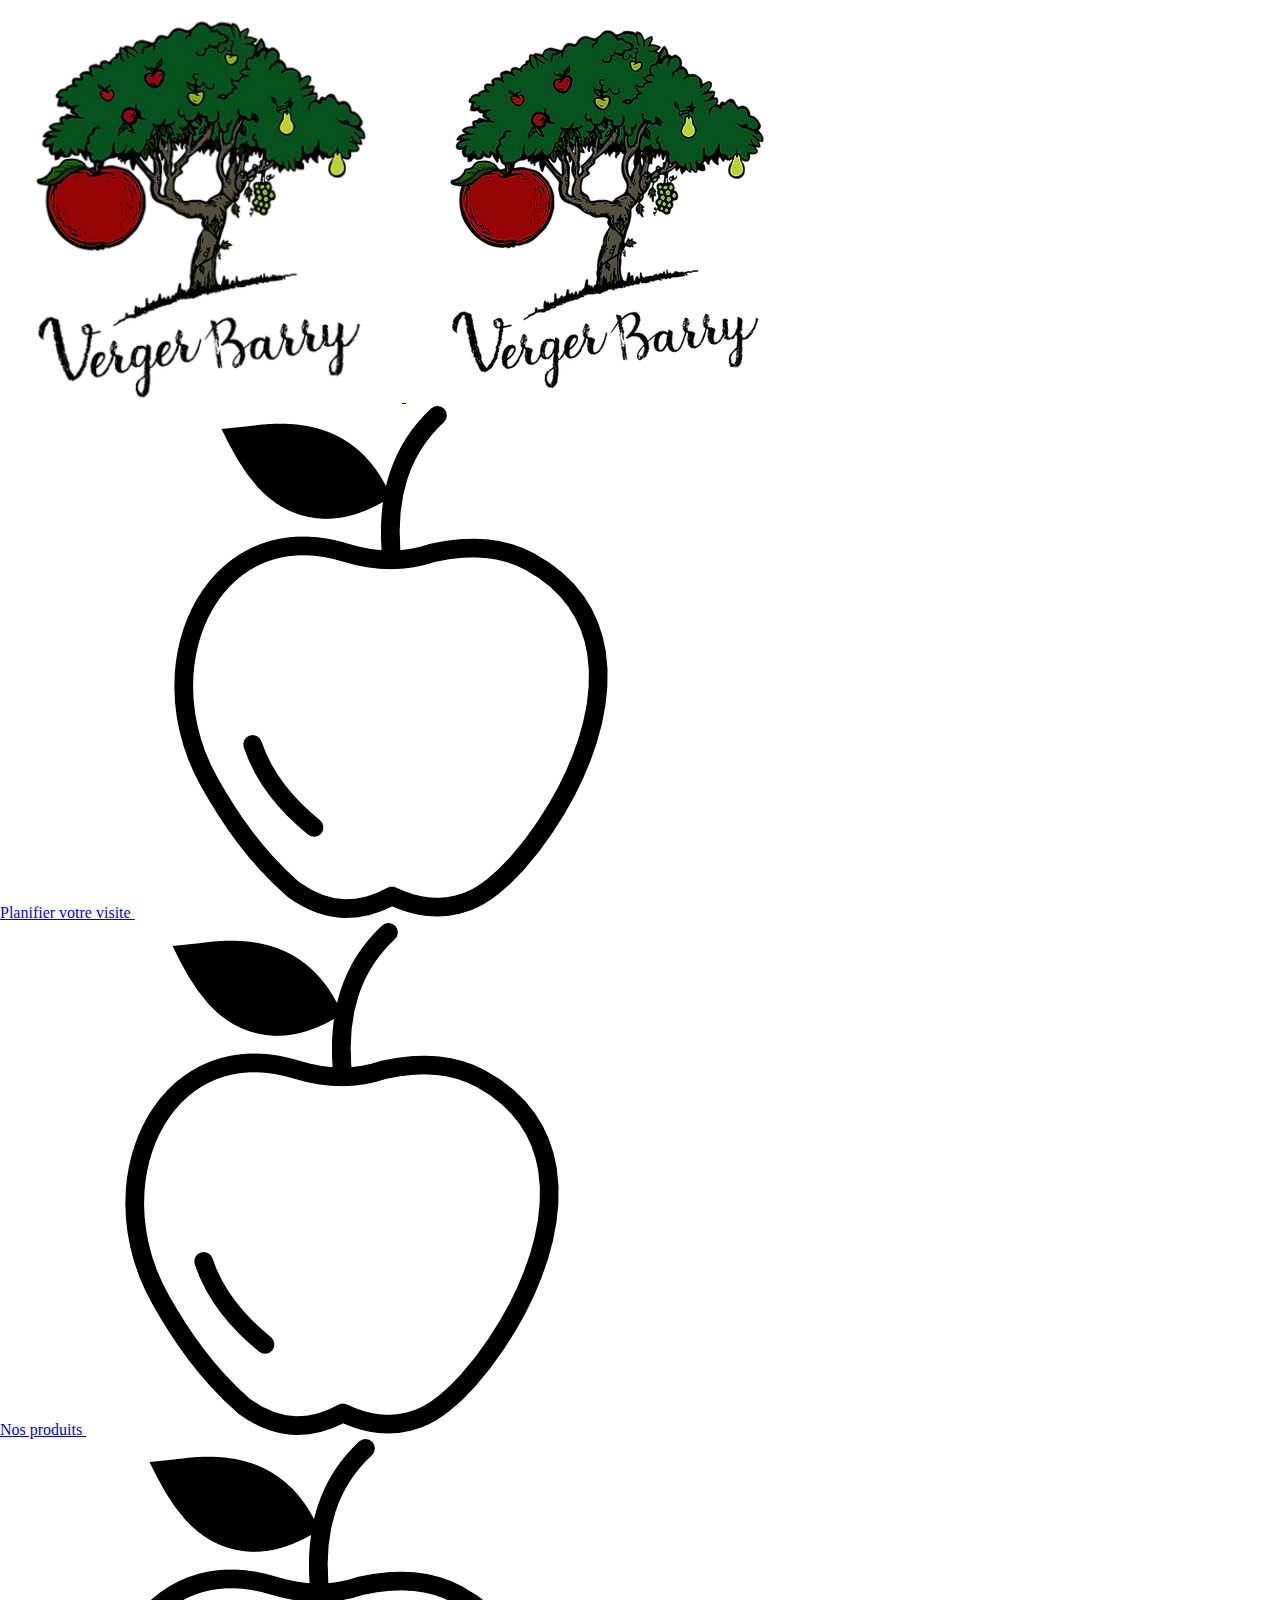
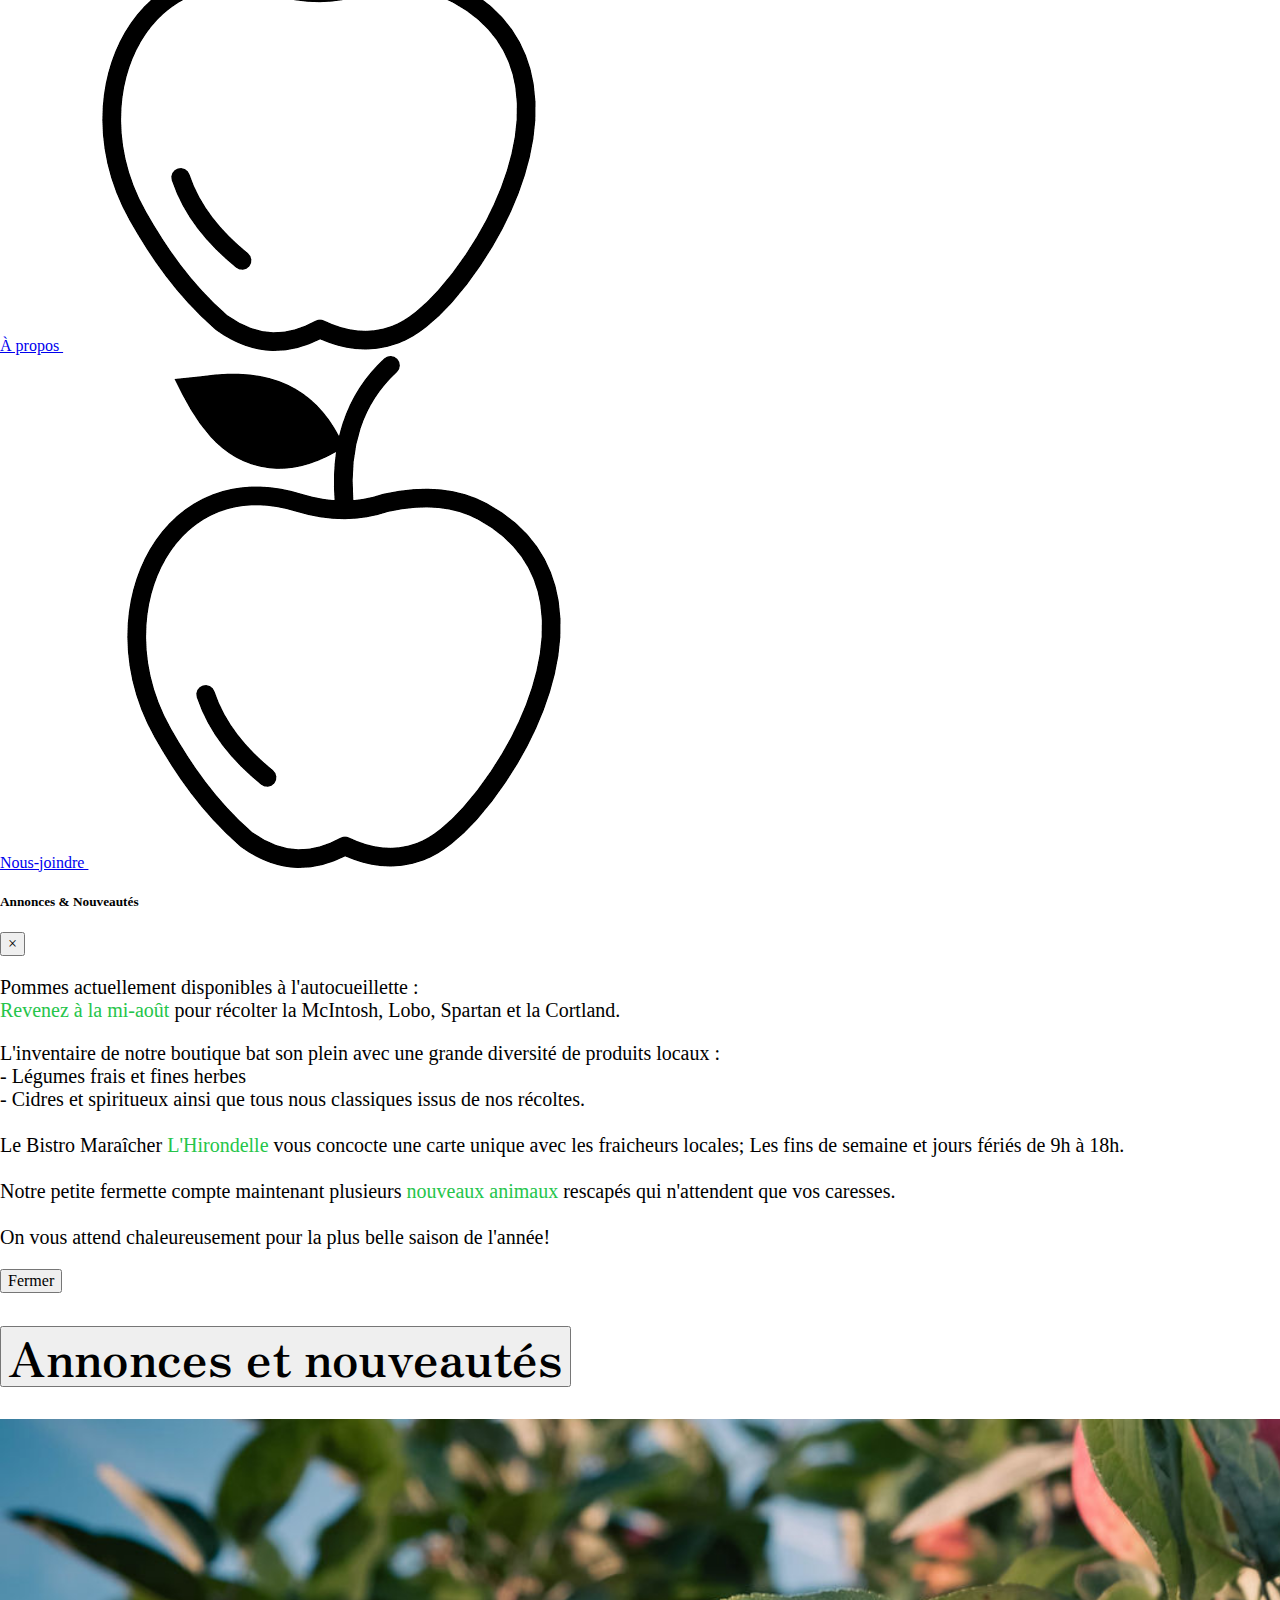
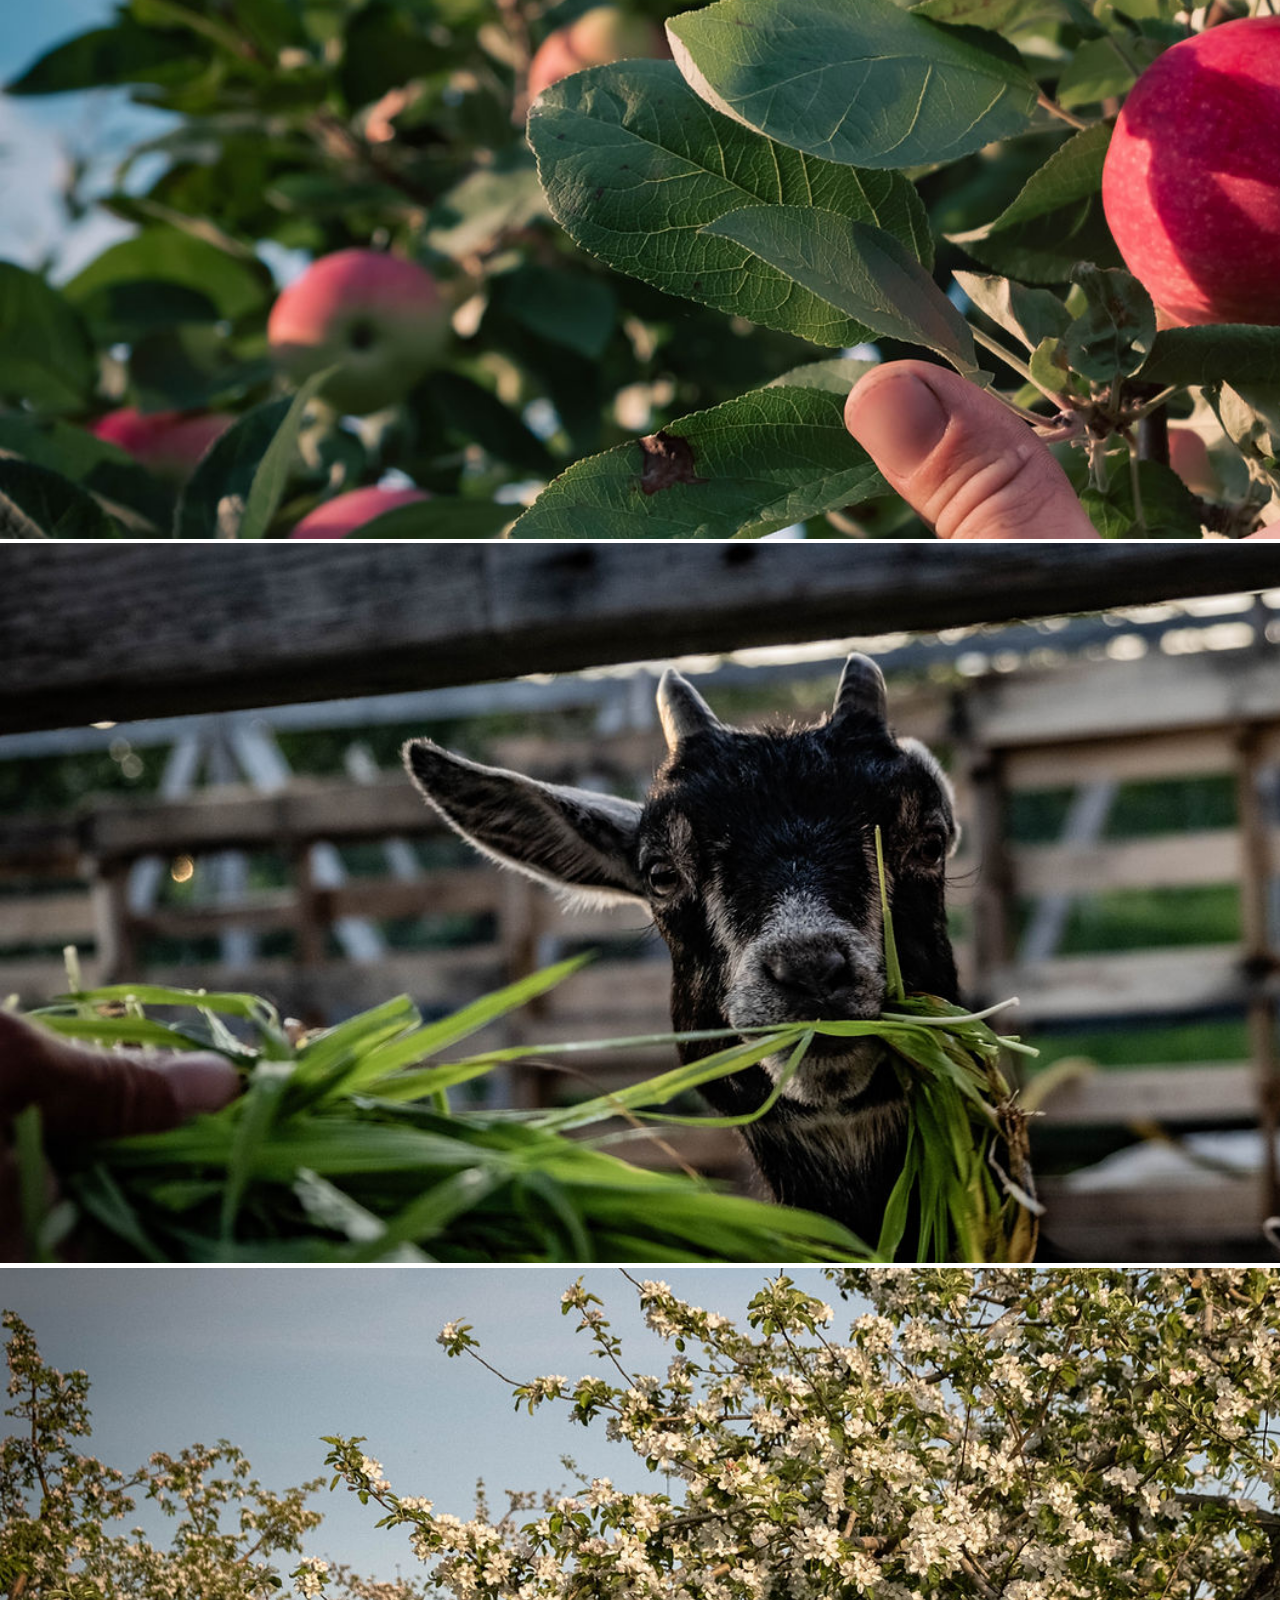
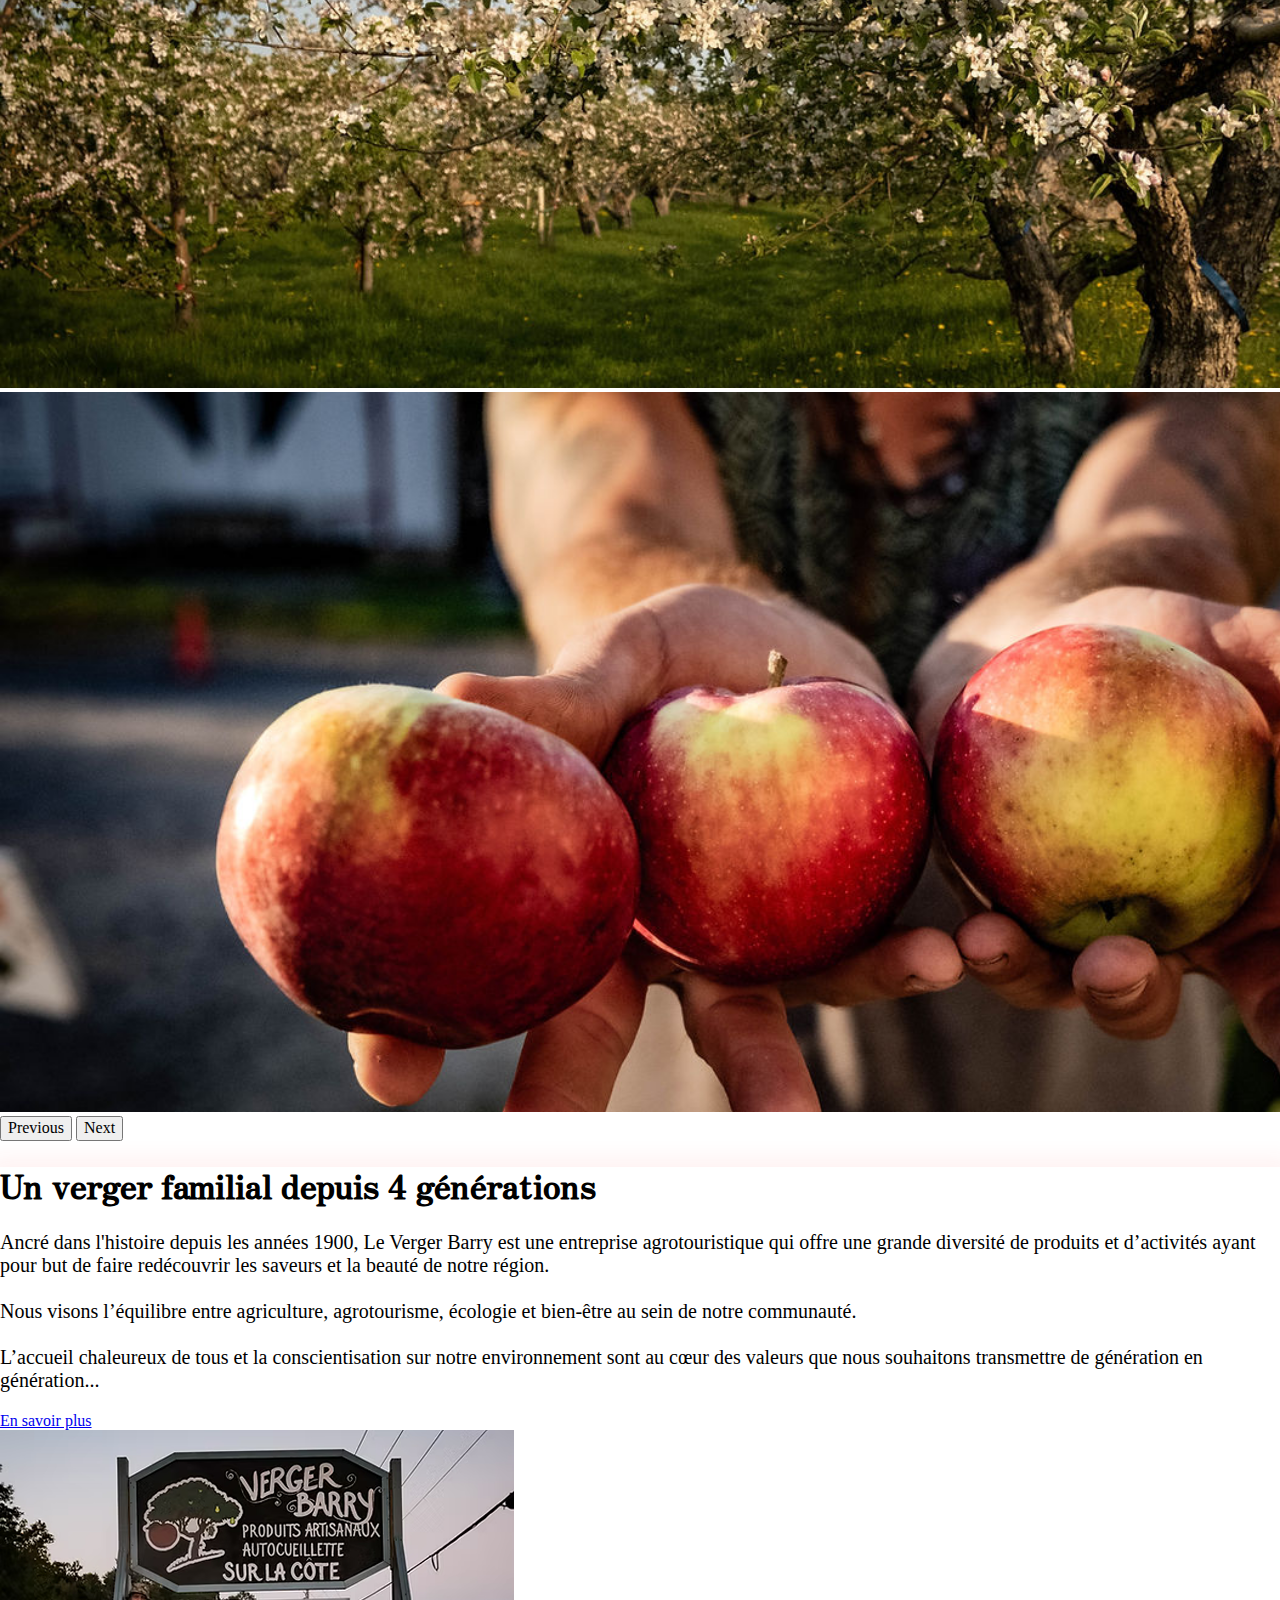
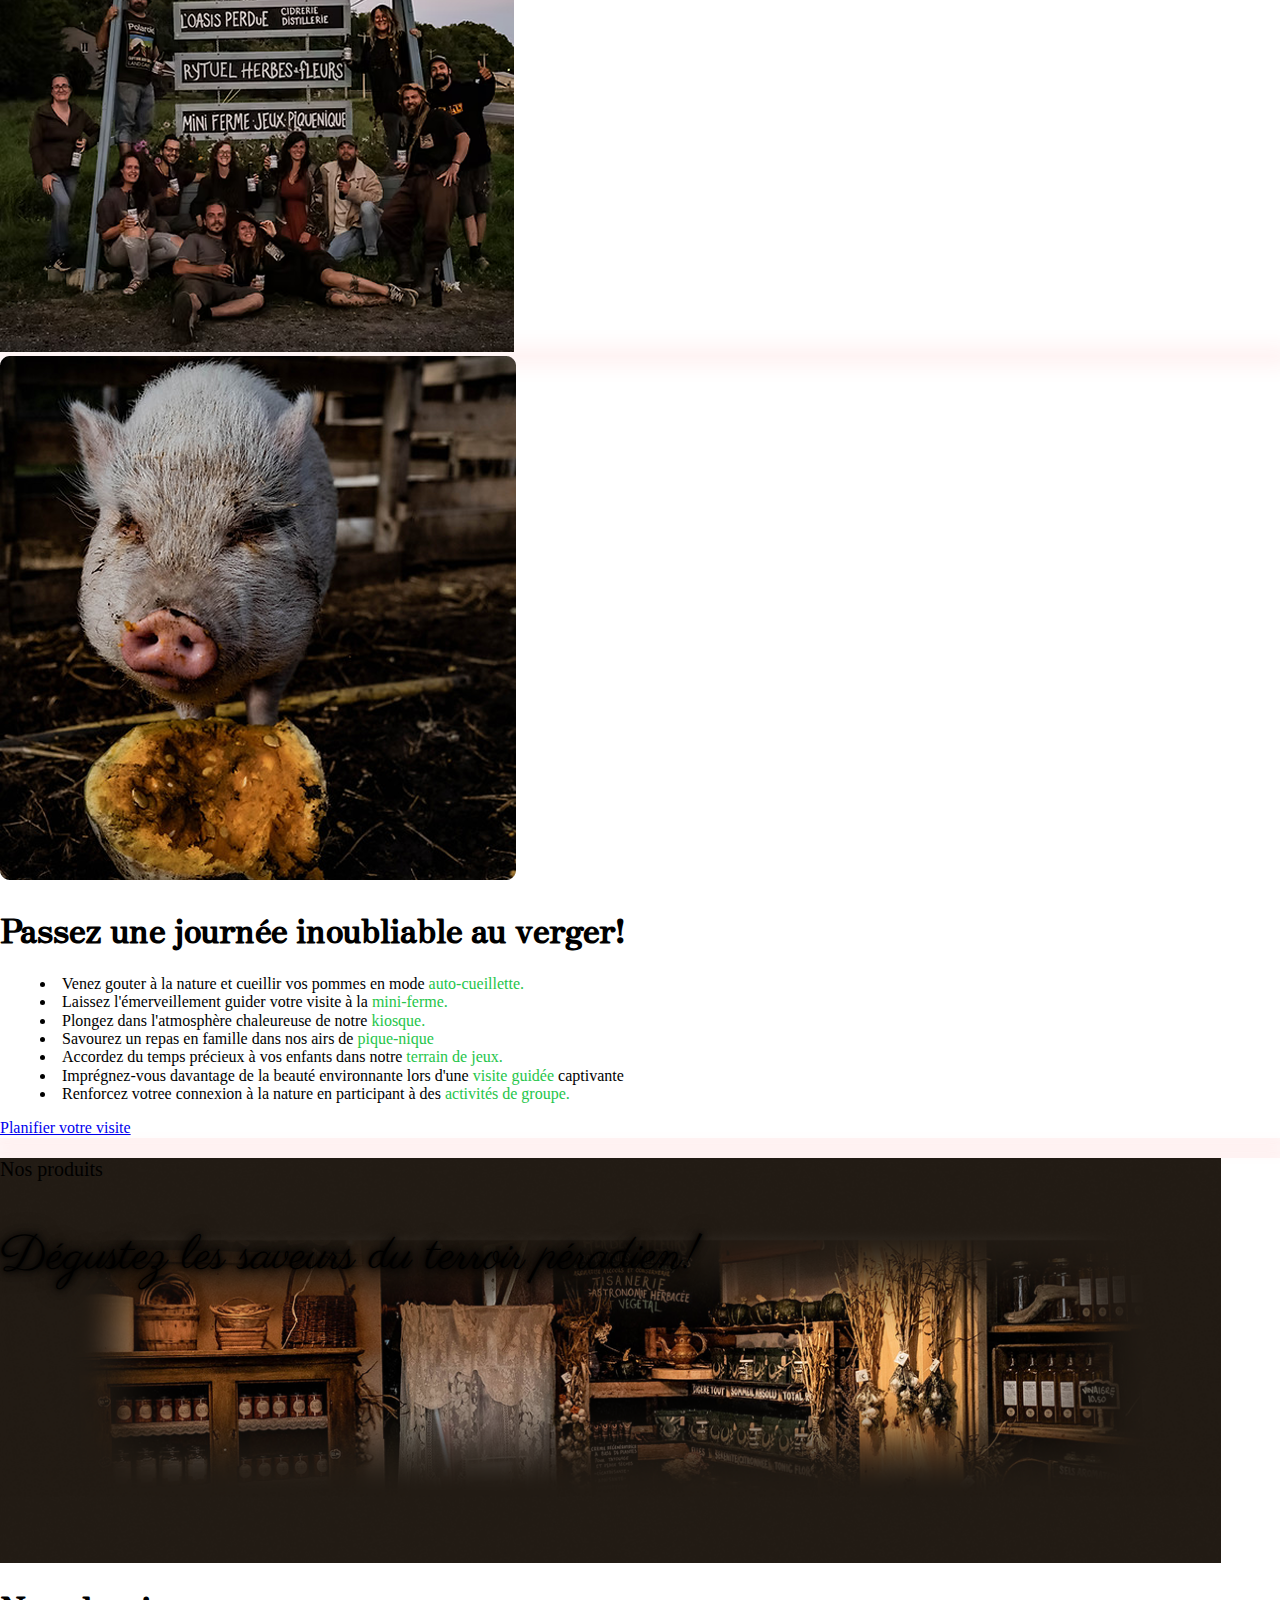
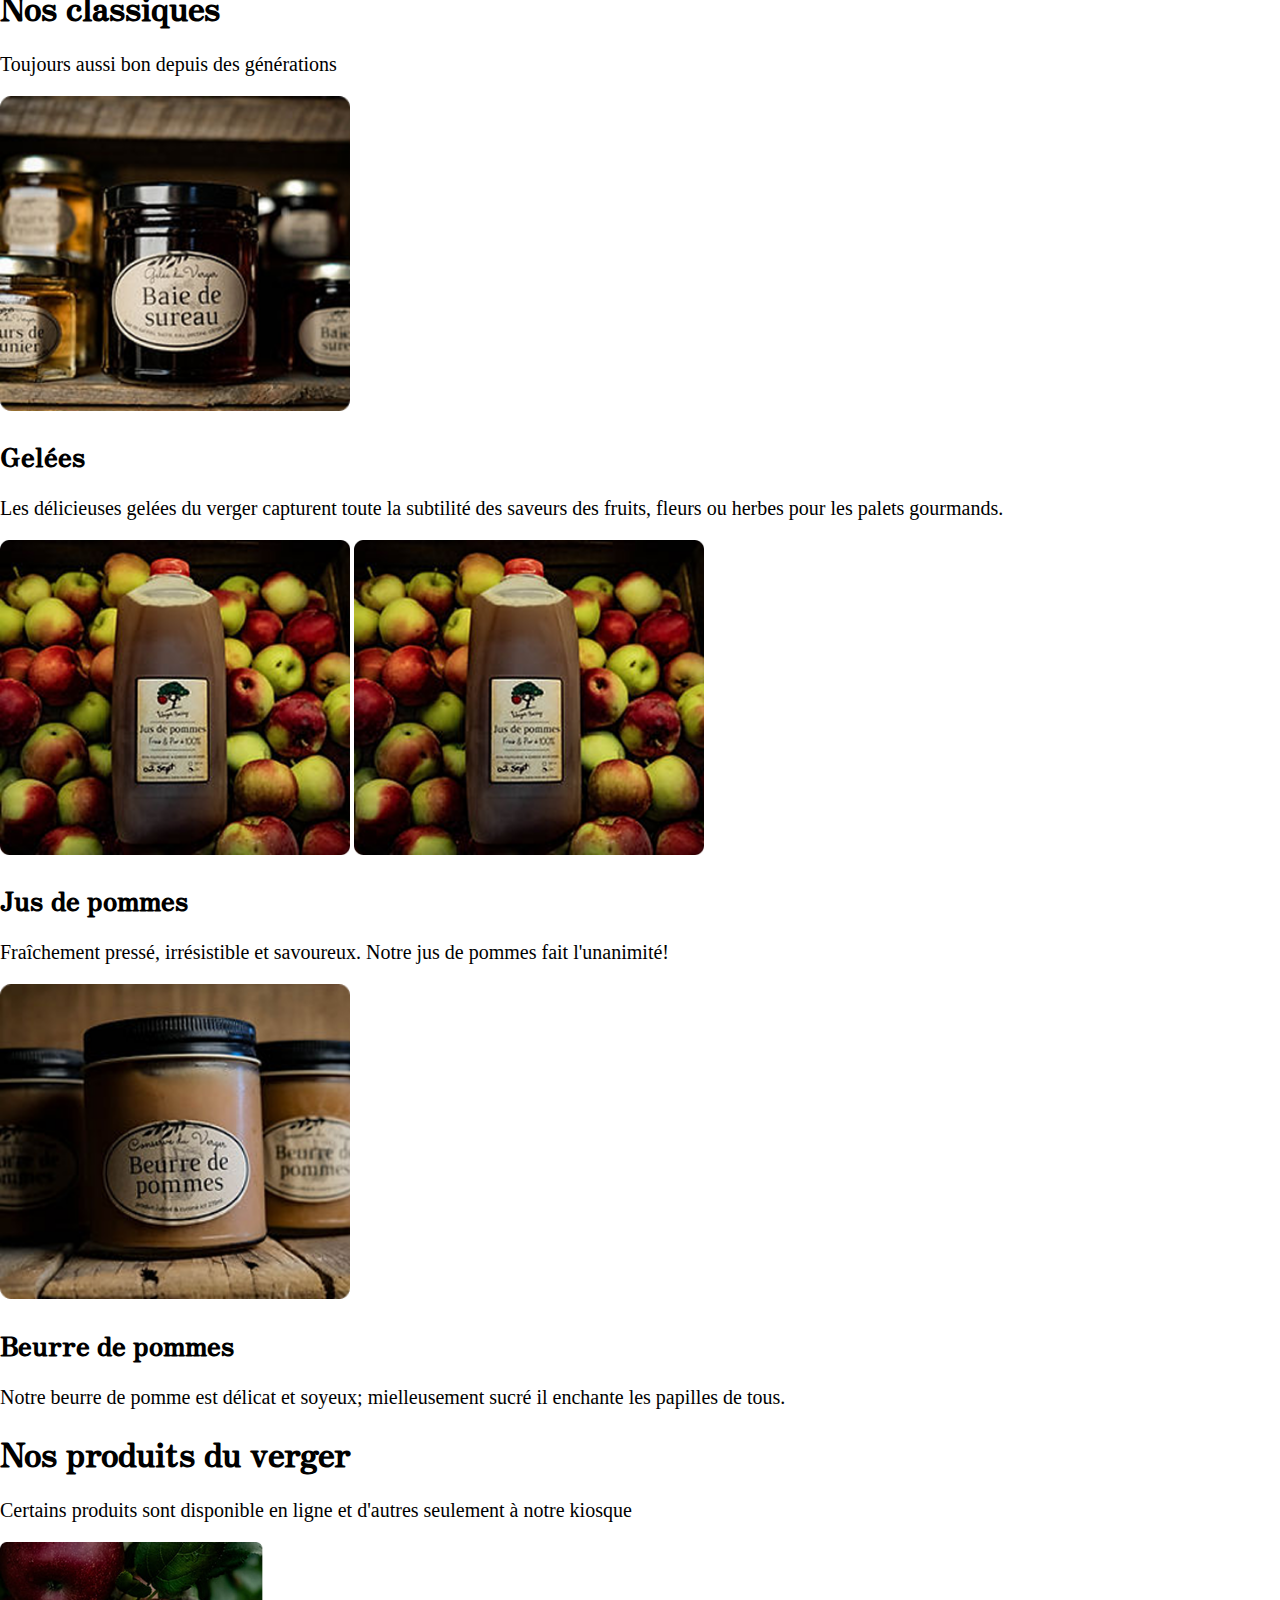
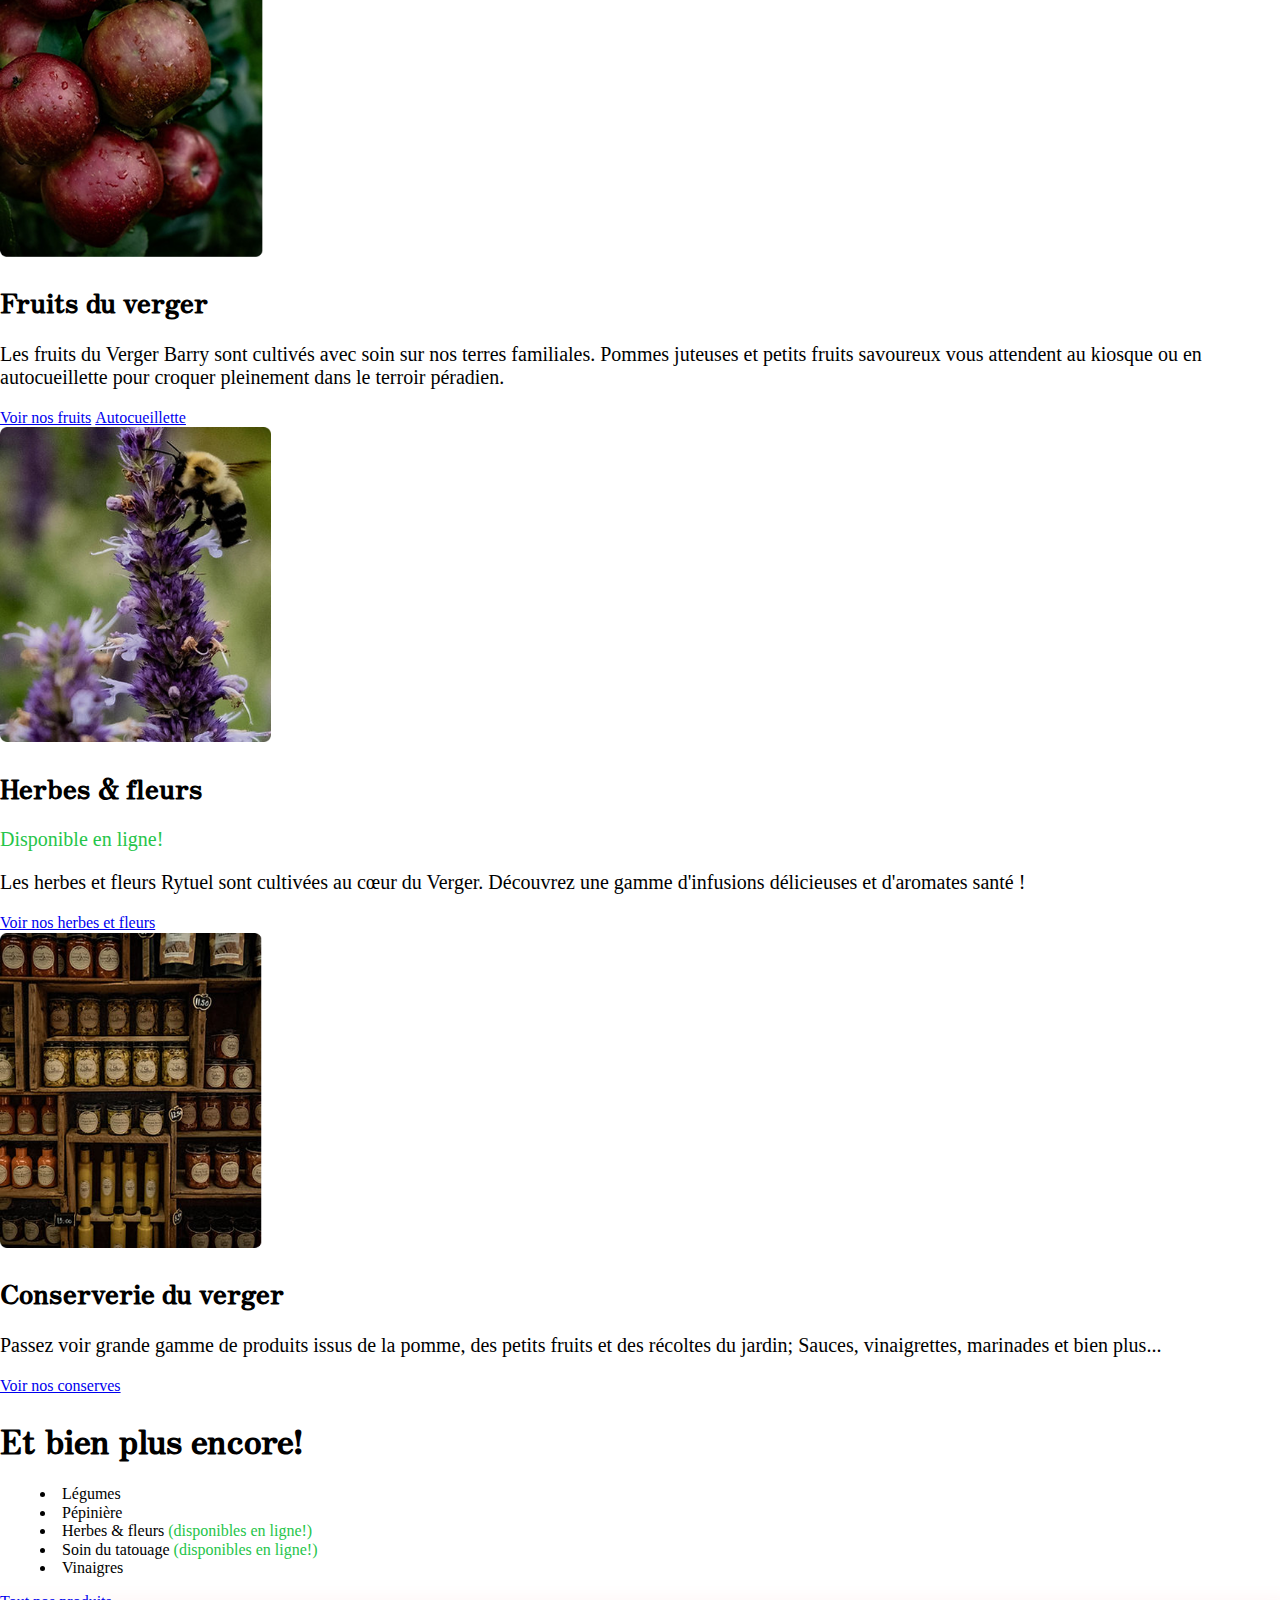
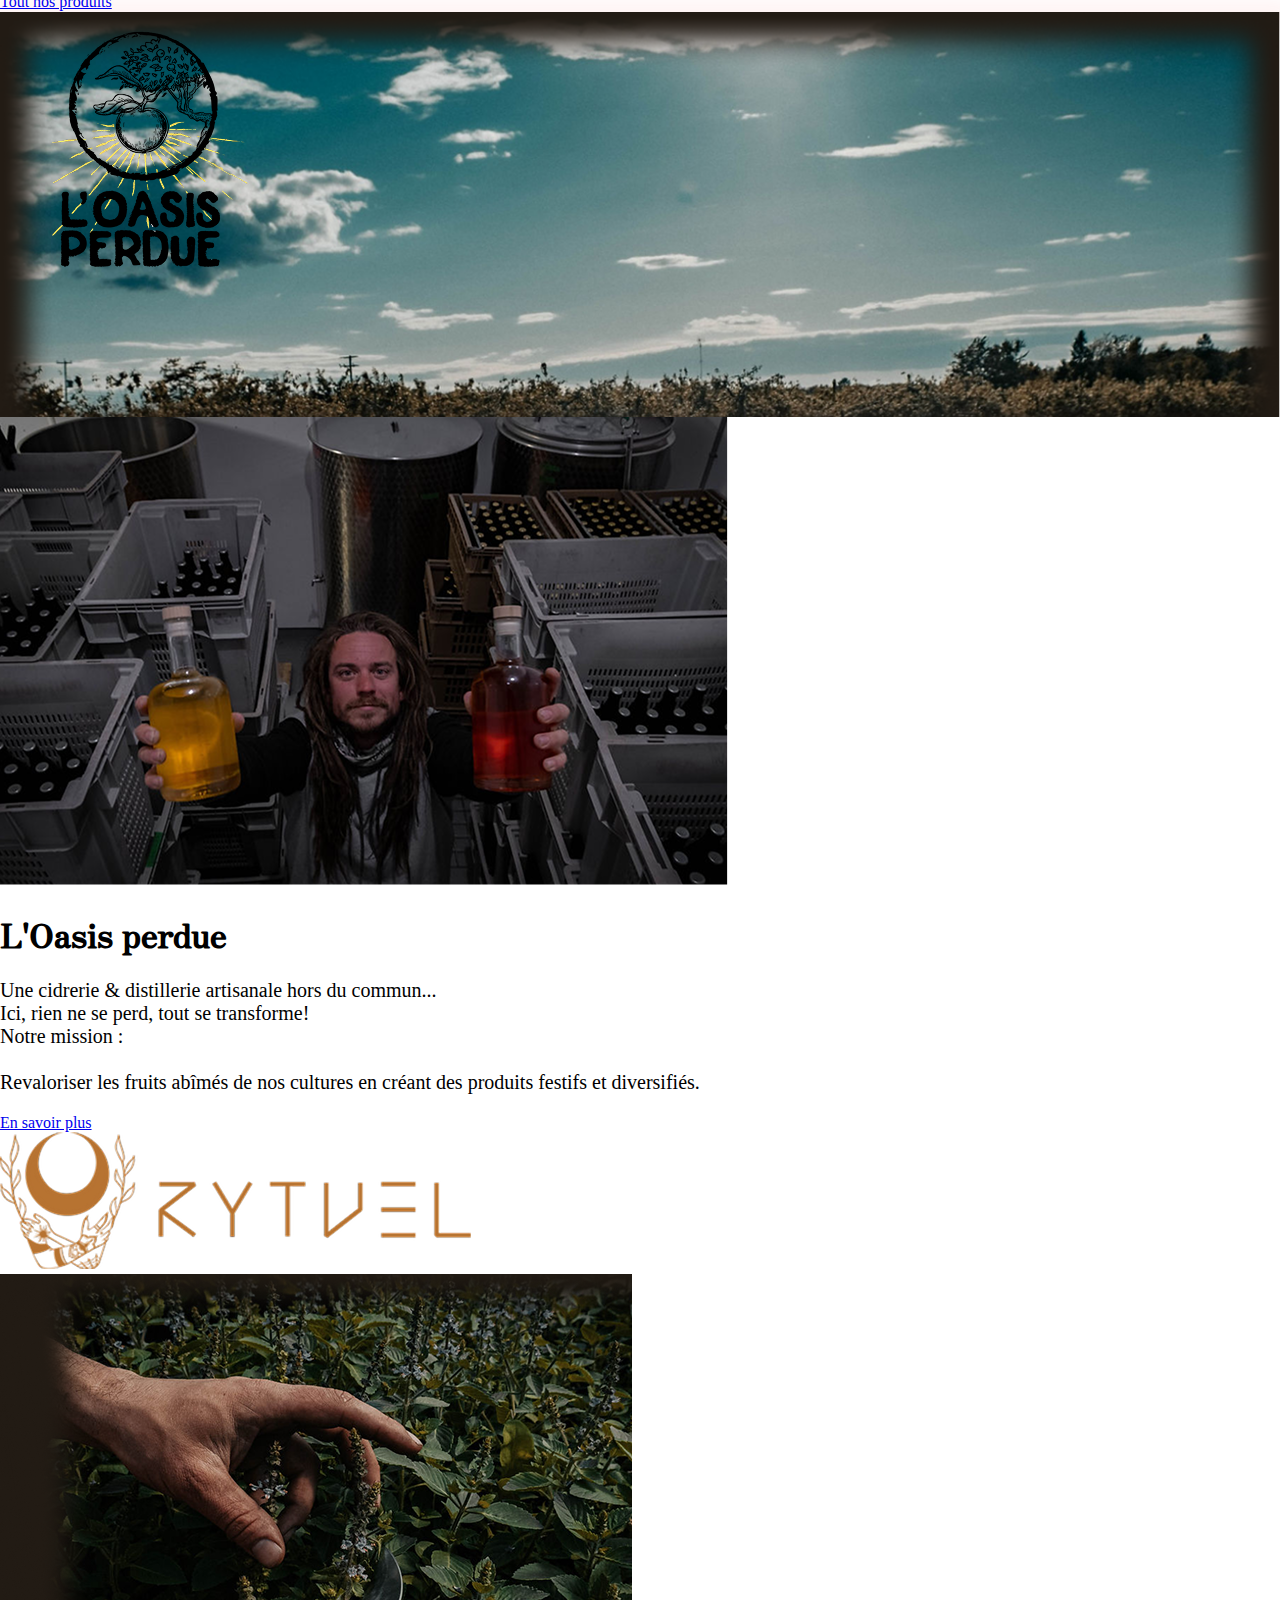
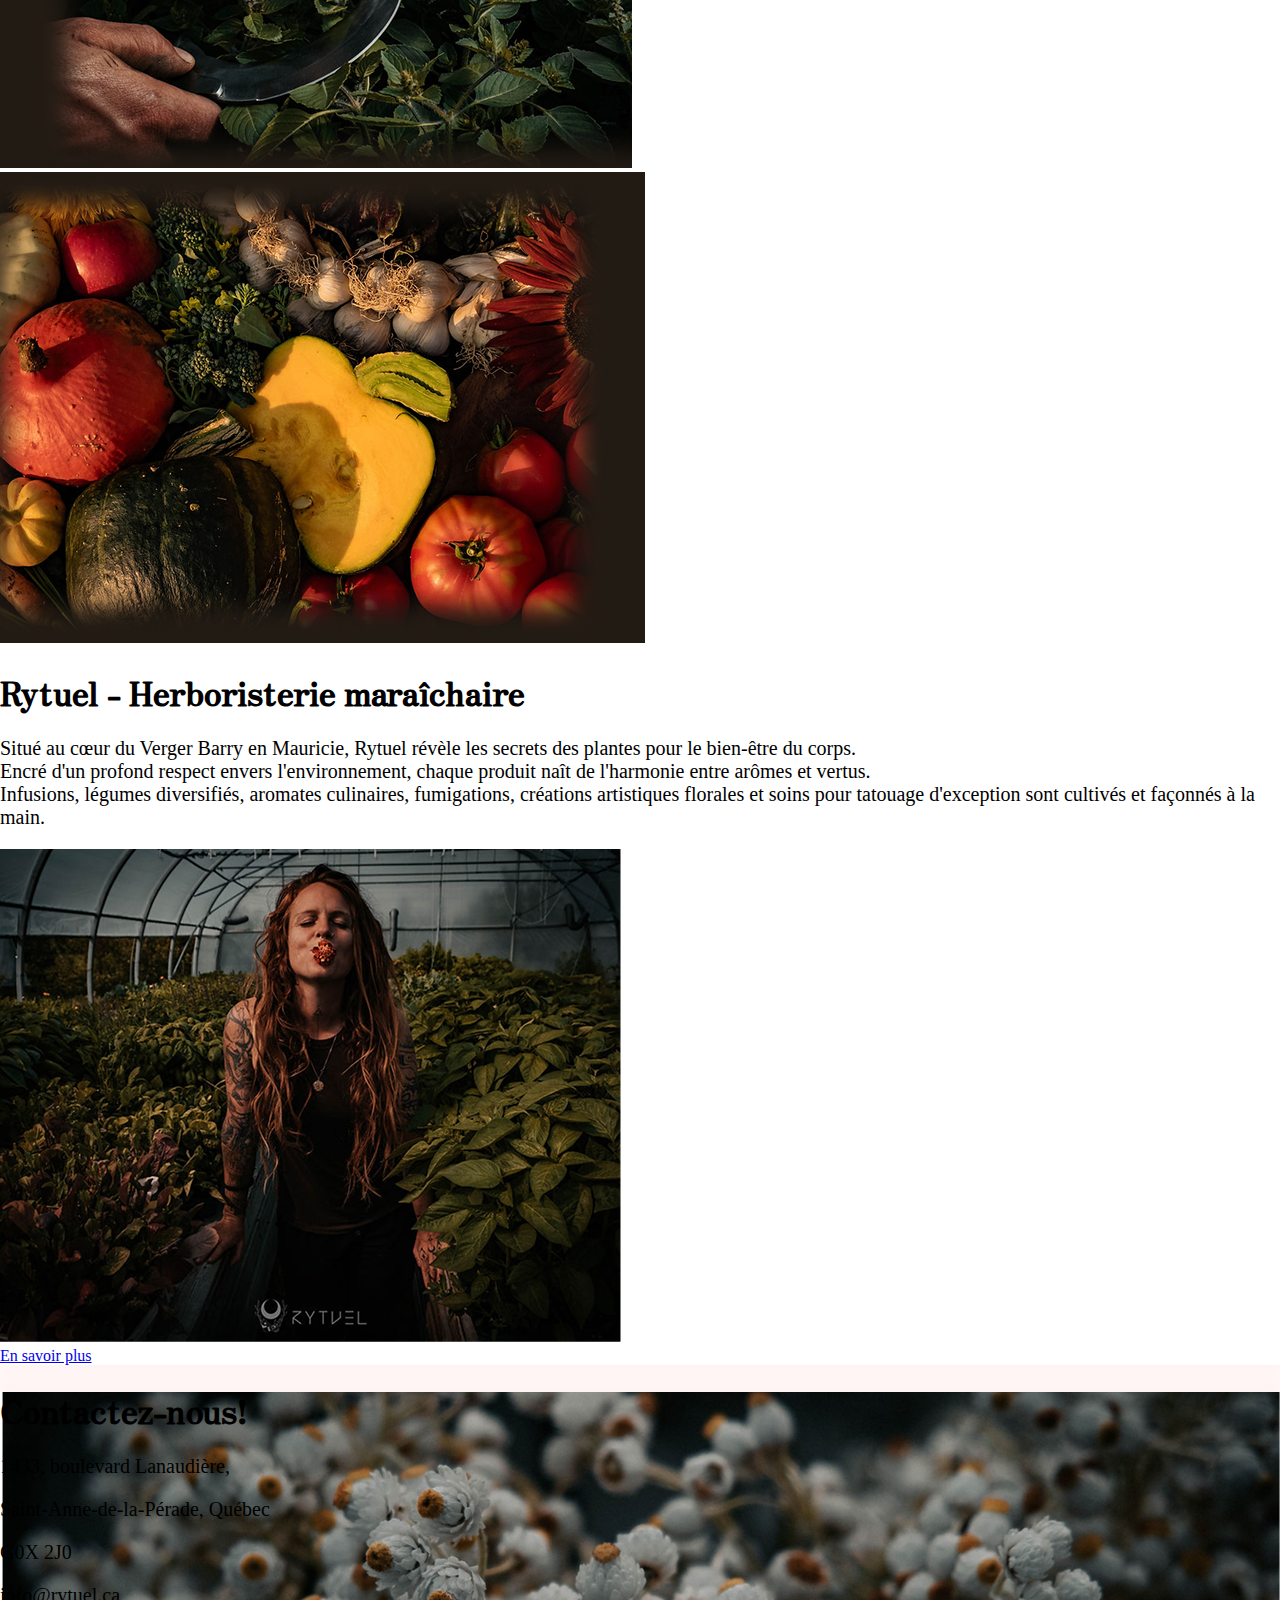
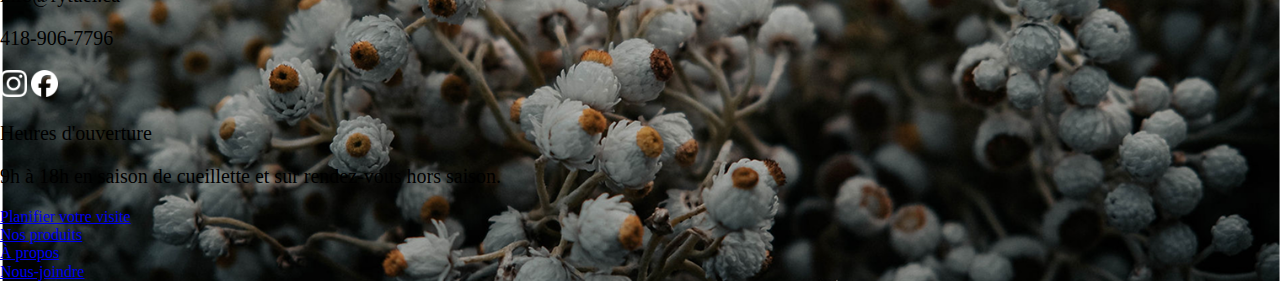
<file: index.html>
<!DOCTYPE html>
<html lang="fr">
    <head>
        <meta charset="UTF-8">
        <title>Verger Barry</title>
        <link href="https://cdn.jsdelivr.net/npm/bootstrap@5.3.8/dist/css/bootstrap.min.css" rel="stylesheet" integrity="sha384-sRIl4kxILFvY47J16cr9ZwB07vP4J8+LH7qKQnuqkuIAvNWLzeN8tE5YBujZqJLB" crossorigin="anonymous">
        <link rel="stylesheet" href="/style/normalize.css">
        <link rel="stylesheet" href="style/style.css">
        <link rel="preconnect" href="https://fonts.googleapis.com">
        <link rel="preconnect" href="https://fonts.gstatic.com" crossorigin>
        <link href="https://fonts.googleapis.com/css2?family=Alegreya+Sans:ital,wght@0,100;0,300;0,400;0,500;0,700;0,800;0,900;1,100;1,300;1,400;1,500;1,700;1,800;1,900&family=Parisienne&family=Zen+Antique+Soft&display=swap" rel="stylesheet">
    </head>
    <body>
        <header class="bg-primary-subtle">
            <div class="container">
                <nav class="row">
                    <div class="col-3">
                        <a href="index.html">
                        <img src="media-files/logo-color.png" alt="logo verger barry" class="w-50 header__logo ps-2 d-none d-md-inline">
                        <img src="media-files/logo-color.png" alt="logo verger barry" class="w-100 header__logo ps-2 d-md-none">
                        </a>
                    </div>
                    <div class="col-9">
                        <div class="d-flex justify-content-center align-items-center h-100">
                            <div class="row w-100 gap-lg-4">
                                <div class="col-6 col-lg-3 p-0">
                                    <div class="d-flex justify-content-center">
                                        <a href="planifier-votre-visite.html" class="text-dark link-underline
                                        link-underline-opacity-0 fs-5 fw-bold icon-link icon-link-hover header__nav-title">
                                        Planifier votre visite
                                        <img src="media-files/icones/icon-fruit-apple.png" class="bi" aria-hidden="true" alt="icone pomme">
                                        </a>
                                    </div>
                                </div>
                                <div class="col-6 col-lg-2 p-0">
                                    <div class="d-flex justify-content-center">
                                        <a href="nos-produits.html" class="text-dark link-underline
                                        link-underline-opacity-0 fs-5 fw-bold icon-link icon-link-hover header__nav-title">
                                        Nos produits
                                        <img src="media-files/icones/icon-fruit-apple.png" class="bi" aria-hidden="true" alt="icone pomme">
                                        </a>
                                    </div>
                                </div>
                                <div class="col-6 col-lg-2 p-0">
                                    <div class="d-flex justify-content-center">
                                        <a href="index.html" class="text-dark link-underline
                                        link-underline-opacity-0 fs-5 fw-bold icon-link icon-link-hover header__nav-title">
                                        À propos
                                        <img src="media-files/icones/icon-fruit-apple.png" class="bi" aria-hidden="true" alt="icone pomme">
                                        </a>
                                    </div>
                                </div>
                                <div class="col-6 col-lg-2 p-0">
                                    <div class="d-flex justify-content-center">
                                        <a href="index.html" class="text-dark link-underline
                                        link-underline-opacity-0 fs-5 fw-bold icon-link icon-link-hover header__nav-title">
                                        Nous-joindre
                                        <img src="media-files/icones/icon-fruit-apple.png" class="bi" aria-hidden="true" alt="icone pomme">
                                        </a>
                                    </div>
                                </div>
                            </div>
                        </div>
                    </div>
                </nav>
            </div>
        </header>
        <main class="bg-primary pb-5">
            <div id="modaleAnnonces" class="modal fade" tabindex="-1" role="dialog" aria-labelledby="modaleAnnoncesLabel" aria-hidden="true">
                <div class="modal-dialog" role="document">
                    <div class="modal-content bg-primary">
                        <div class="modal-header">
                            <h5 class="modal-title" id="modaleAnnoncesLabel">Annonces & Nouveautés</h5>
                            <button type="button" class="close btn btn-secondary ms-3 px-2 py-0" data-bs-dismiss="modal" aria-label="Close">
                            <span aria-hidden="true">&times;</span>
                            </button>
                        </div>
                        <div class="modal-body">
                            <p>Pommes actuellement disponibles à l'autocueillette :<br>
                            <span class="p-accent">Revenez à la mi-août</span> pour récolter la McIntosh, Lobo, Spartan et la Cortland.</p>
                            <p>L'inventaire de notre boutique bat son plein avec une grande diversité de produits locaux :<br> 
                            - Légumes frais et fines herbes<br>
                            - Cidres et spiritueux ainsi que tous nous classiques issus de nos récoltes.
                            <br><br>
                            Le Bistro Maraîcher <span class="p-accent">L'Hirondelle</span> vous concocte une carte unique avec les fraicheurs locales;
                            Les fins de semaine et jours fériés de 9h à 18h.
                            <br><br>
                            Notre petite fermette compte maintenant plusieurs <span class="p-accent">nouveaux animaux</span> rescapés qui n'attendent que vos caresses.
                            <br><br>
                            On vous attend chaleureusement pour la plus belle saison de l'année!​​​ </p>
                        </div>
                        <div class="modal-footer">
                            <button type="button" class="btn btn-secondary" data-bs-dismiss="modal">Fermer</button>
                        </div>
                    </div>
                </div>
            </div>
            <section>
                <div id="carrouselAccueil" class="carousel slide">
                    <div class="carousel-inner">
                        <div class="d-flex position-absolute top-0 w-100 justify-content-center z-1 carrousel__titre-annonce">
                            <h1 class="mt-0"><button type="button" data-bs-toggle="modal" data-bs-target="#modaleAnnonces" class="bg-primary bg-opacity-50 rounded mt-0 p-5 text-light border-1">Annonces et nouveautés</button></h1>
                        </div>
                        <div class="carousel-item active">
                            <img src="media-files/autocueillette/banner-autocueillette.png" class="d-block w-100 accueil__image-carrousel" alt="...">
                        </div>
                        <div class="carousel-item">
                            <img src="media-files/accueil/banner-chevre.png" class="d-block w-100 accueil__image-carrousel" alt="...">
                        </div>
                        <div class="carousel-item">
                            <img src="media-files/accueil/banner-verger.png" class="d-block w-100 accueil__image-carrousel" alt="...">
                        </div>
                        <div class="carousel-item">
                            <img src="media-files/accueil/banner-pommes.png" class="d-block w-100 accueil__image-carrousel" alt="...">
                        </div>
                    </div>
                    <button class="carousel-control-prev" type="button" data-bs-target="#carrouselAccueil" data-bs-slide="prev">
                        <span class="carousel-control-prev-icon" aria-hidden="true"></span>
                        <span class="visually-hidden">Previous</span>
                    </button>
                    <button class="carousel-control-next" type="button" data-bs-target="#carrouselAccueil" data-bs-slide="next">
                        <span class="carousel-control-next-icon" aria-hidden="true"></span>
                        <span class="visually-hidden">Next</span>
                    </button>
                </div>
            </section>
            <section class="py-5 my-5">
                <div class="container border my-5 d-flex flex-column flex-lg-row py-5 px-3 align-items-center border-shadow py-5">
                    <div class="text-center py-5 px-3">
                        <h2 class="text-secondary pb-4">Un verger familial depuis 4 générations</h2>
                        <p class="pb-4">Ancré dans l'histoire depuis les années 1900,
                        Le Verger Barry est une entreprise agrotouristique qui offre une grande diversité de produits et d’activités ayant pour but de faire redécouvrir les saveurs et la beauté de notre région.
                        ​<br><br>
                        Nous visons l’équilibre entre agriculture, agrotourisme, écologie et bien-être au sein de notre communauté.
                        <br><br>
                        L’accueil chaleureux de tous et la conscientisation sur notre environnement sont au cœur des valeurs que nous souhaitons transmettre de génération en génération...
                        </p>
                        <a class="btn btn-primary display-6" href="index.html">En savoir plus</a>
                    </div>
                    <div class="d-flex align-items-center w-100 justify-content-center">
                        <img src="media-files/accueil/presentation.png" alt="" class="img-fluid">
                    </div>
                </div>
                <div class="container border my-5 d-flex flex-column flex-lg-row py-5 px-3 border-shadow">
                    <div class="d-flex align-items-center justify-content-center p-5">
                        <img src="media-files/accueil/planifier-votre-visite.png" alt="" class="img-fluid">
                    </div> 
                    <div class="py-5 d-flex flex-column justify-content-center gap-3">
                        <h2 class="text-center text-secondary p-4">Passez une journée inoubliable au verger!</h2>
                        <ul class="d-flex flex-column gap-3 text-center">
                            <li>Venez gouter à la nature et cueillir vos pommes en mode <span class="p-accent">auto-cueillette.</span></li>
                            <li>Laissez l'émerveillement guider votre visite à la <span class="p-accent">mini-ferme.</span></li>
                            <li>Plongez dans l'atmosphère chaleureuse de notre <span class="p-accent">kiosque.</span></li>
                            <li>Savourez un repas en famille dans nos airs de <span class="p-accent">pique-nique</span></li>
                            <li>Accordez du temps précieux à vos enfants dans notre <span class="p-accent">terrain de jeux.</span></li>
                            <li>Imprégnez-vous davantage de la beauté environnante lors d'une <span class="p-accent">visite guidée</span> captivante</li>
                            <li>Renforcez votree connexion à la nature en participant à des <span class="p-accent">activités de groupe.</span></li>
                        </ul>
                        <div class="text-center">
                            <a class="btn btn-primary display-6" href="planifier-votre-visite.html">Planifier votre visite</a>
                        </div>
                    </div>
                </div>
                <div class="container border text-center border-shadow">
                    <div class="banner-produits-section justify-content-center align-items-center pt-5 d-none d-lg-flex flex-column">
                        <p class="bg-primary bg-opacity-50 px-1 display-6">Nos produits</p>
                        <p class="titre-decoratif pt-xl-5 mt-xl-5">Dégustez les saveurs du terroir péradien!</p>
                    </div>
                    <div class="mb-3 pb-3">
                        <h2 class="text-secondary mt-5 mb-2">Nos classiques</h2>
                        <p>Toujours aussi bon depuis des générations</p>
                    </div>
                    <div class="row py-5 justify-content-evenly">
                        <div class="col-8 col-md-5 col-xl-3 mt-xl-5 pt-xl-5">
                            <div class="card border-0 py-4 my-4">
                                <img src="media-files/nos-produits/gelees.png" class="card-img-top" alt="Conserve d'une gelée">
                                <div class="card-body">
                                    <h3 class="card-title text-secondary py-5">Gelées</h3>
                                    <p class="card-text">Les délicieuses gelées du verger capturent toute la subtilité des saveurs des fruits, fleurs ou herbes pour les palets gourmands.</p>
                                </div>
                            </div>
                        </div>
                        <div class="col-8 col-md-5 col-xl-4">
                            <div class="card border-0 py-4 my-4">
                                    <!--Responsive spécial pour cette image car la disposition est particulière sur un écran large.-->
                                    <img src="media-files/nos-produits/jus-de-pommes.png" class="card-img-top h-100 d-none d-lg-block px-lg-4 px-xl-0 pt-xl-5 mt-xl-3 pt-xxl-0 mt-xxl-0" alt="jus de pomme">
                                    <img src="media-files/nos-produits/jus-de-pommes.png" class="card-img-top d-block d-lg-none" alt="jus de pommes">
                                <div class="card-body">
                                    <h3 class="card-title text-secondary py-5">Jus de pommes</h3>
                                    <p class="card-text">Fraîchement pressé, irrésistible et savoureux. Notre jus de pommes fait l'unanimité!</p>
                                </div>
                            </div>
                        </div>
                        <div class="col-8 col-md-5 col-xl-3 mt-lg-5 pt-lg-5">
                            <div class="card border-0 py-4 my-4">
                                <img src="media-files/nos-produits/beurre-de-pommes.png" class="card-img-top" alt="Conserve de beurre de pomme">
                                <div class="card-body">
                                    <h3 class="card-title text-secondary py-5">Beurre de pommes</h3>
                                    <p class="card-text">Notre beurre de pomme est délicat et soyeux; mielleusement sucré il enchante les papilles de tous.</p>
                                </div>
                            </div>
                        </div>
                    </div>
                    <div class="py-5 mt-5">
                        <h2 class="text-secondary">Nos produits du verger</h2>
                        <p>Certains produits sont disponible en ligne et d'autres seulement à notre kiosque</p>
                    </div>
                    <div>
                        <div class="row py-5 px-2 justify-content-evenly">
                            <div class="col-8 col-md-5 col-xl-3 m-3">
                                <div class="card border-0 py-4 my-4">
                                    <img src="media-files/nos-produits/pommes-et-petits-fruits.png" class="card-img-top" alt="">
                                    <div class="card-body">
                                        <h3 class="card-title text-secondary py-5">Fruits du verger</h3>
                                        <p class="card-text">Les fruits du Verger Barry sont cultivés avec soin sur nos terres familiales. Pommes juteuses et petits fruits savoureux vous attendent au kiosque ou en autocueillette pour croquer pleinement dans le terroir péradien.</p>
                                        <div class="d-flex flex-column gap-3 pt-5">
                                            <a class="btn btn-primary display-6" href="index.html">Voir nos fruits</a>
                                            <a class="btn btn-secondary display-6" href="autocueillette.html">Autocueillette</a>
                                        </div>
                                    </div>
                                </div>
                            </div>
                            <div class="col-8 col-md-5 col-xl-3 m-3">
                                <div class="card border-0 py-4 my-4">
                                    <img src="media-files/nos-produits/herbes-et-fleurs.png" class="card-img-top" alt="Bourdon sur une fleur mauve">
                                    <div class="card-body">
                                        <div class="card-title d-flex flex-column py-5"> <!--C'est ok d'utiliser le card-title comme ça?-->
                                            <h3 class="text-secondary pb-2">Herbes & fleurs</h3>
                                            <p class="p-accent">Disponible en ligne!</p>
                                        </div>
                                        <p class="card-text">Les herbes et fleurs Rytuel sont cultivées au cœur du Verger. Découvrez une gamme d'infusions délicieuses et d'aromates santé !</p>
                                        <div class="d-flex flex-column gap-3 pt-5">
                                            <a class="btn btn-primary display-6" href="index.html">Voir nos herbes et fleurs</a>
                                        </div>
                                    </div>
                                </div>
                            </div>
                            <div class="col-8 col-md-5 col-xl-3 m-3">
                                <div class="card border-0 py-4 my-4">
                                    <img src="media-files/nos-produits/conserverie.png" class="card-img-top" alt="Conserves sur une étagère">
                                    <div class="card-body">
                                        <h3 class="card-title text-secondary py-5">Conserverie du verger</h3>
                                        <p class="card-text">Passez voir grande gamme de produits issus de la pomme, des petits fruits et des récoltes du jardin; Sauces, vinaigrettes, marinades et bien plus...</p>
                                        <div class="d-flex flex-column gap-3 pt-5">
                                            <a class="btn btn-primary display-6" href="index.html">Voir nos conserves</a>
                                        </div>
                                    </div>
                                </div>
                            </div>
                        </div>
                        <div>
                            <h2 class="text-secondary pb-4">Et bien plus encore!</h2>
                            <ul class="text-start d-flex flex-column align-items-center gap-3 fw-semibold ps-0">
                                <li>Légumes</li>
                                <li>Pépinière</li>
                                <li>Herbes & fleurs <span class="p-accent">(disponibles en ligne!)</span></li>
                                <li>Soin du tatouage <span class="p-accent">(disponibles en ligne!)</span></li>
                                <li>Vinaigres</li>
                            </ul>
                        </div>
                        <div class="text-center w-100 py-5 mb-5">
                            <a class="btn btn-secondary display-6" href="nos-produits.html">Tout nos produits</a>
                        </div>
                    </div>
                </div>
                <div class="container border text-center my-5 border-shadow">
                    <div class="pb-5">
                        <div class="banner-oasis justify-content-center align-items-center pt-5 d-none d-lg-flex mb-5"><!-- d-none pour alléger la version mobile (c'est un titre purement décoratif) -->
                            <img src="media-files/accueil/logo-oasis-perdue.png" alt="logo de l'oasis perdue">
                        </div>
                        <div class="d-flex flex-column flex-lg-row">
                            <div>
                                <img src="media-files/accueil/oasis-perdue.png" alt=".." class="img-fluid py-5">
                            </div>
                            <div class="d-flex flex-column justify-content-evenly gap-3">
                                <h2 class="text-secondary">L'Oasis perdue</h2>
                                <p>Une cidrerie & distillerie artisanale hors du commun...<br>
                                    Ici, rien ne se perd, tout se transforme!<br>
                                    Notre mission :<br><br>
                                    Revaloriser les fruits abîmés de nos cultures en créant des produits festifs et diversifiés.
                                </p>
                            </div>
                        </div>
                        <a class="btn btn-primary m-5 display-6" href="index.html">En savoir plus</a>
                    </div>
                    <div class="py-5">
                        <div class="position-relative w-100 pt-5 mt-5">
                            <div class="d-flex position-absolute w-100 justify-content-center">
                                <img src="media-files/accueil/rytuel-logo.png" alt=".." class="rounded-4 p-2 z-1 bg-light bg-opacity-75 w-50">
                            </div>
                            <div class="d-flex justify-content-center position-relative w-100">
                                <img src="media-files/accueil/herbes.png" alt="" class="img-fluid w-50">
                                <img src="media-files/accueil/legumes.png" alt="" class="img-fluid w-50">
                            </div>
                        </div>
                        <div>
                            <div class="d-flex py-5 flex-column flex-lg-row">
                                <div class="d-flex flex-column justify-content-evenly gap-3">
                                    <h2 class="text-secondary">Rytuel - Herboristerie maraîchaire</h2>
                                    <p>Situé au cœur du Verger Barry en Mauricie, Rytuel révèle les secrets des plantes pour le bien-être du corps.<br>

                                    Encré d'un profond respect envers l'environnement, chaque produit naît de l'harmonie entre arômes et vertus.<br>
                                    ​
                                    Infusions, légumes diversifiés, aromates culinaires, fumigations, créations artistiques florales et soins pour tatouage d'exception sont cultivés et façonnés à la main.
                                    </p>
                                </div>
                                <div>
                                    <img src="media-files/accueil/rytuel.png" alt="" class="img-fluid pt-5 pb-2">
                                </div>
                            </div>
                            <a class="btn btn-primary mb-5 display-6" href="index.html">En savoir plus</a>
                        </div>
                    </div>
                </div>
            </section>
        </main>
        <footer class="border-3 border-top border-shadow">
            <div class="container">
                <div class="d-flex justify-content-center">
                    <div class="d-flex align-items-center flex-column bg-primary bg-opacity-50 p-4 rounded-4">
                        <h2>Contactez-nous!</h2>
                        <p class="mb-0 mt-2">1433, boulevard Lanaudière,</p>
                        <p class="mb-0">Saint-Anne-de-la-Pérade, Québec</p>
                        <p>G0X 2J0</p>
                        <div class="p-3">
                            <p class="mb-1">info@rytuel.ca</p>
                            <p>418-906-7796</p>
                        </div>
                        <div class="pb-4">
                            <img src="media-files/icones/icon-instagram-white.png" alt="logo instagram" class="footer__icon-socials me-2">
                            <img src="media-files/icones/icon-facebook-round-white.png" alt="logo facebook" class="footer__icon-socials ms-2">
                        </div>
                        <p>Heures d'ouverture</p>
                        <p>9h à 18h en saison de cueillette et sur rendez-vous hors saison.</p>
                    </div>
                </div>
            </div>
            <div class="bg-primary bg-opacity-50">
                <div class="container">
                    <div class="d-flex justify-content-center align-items-center w-100 mt-5">
                        <div class="row gap-lg-5 w-100 justify-content-center p-4">
                            <div class="col-6 col-lg-3 p-0 text-center">
                                <a href="planifier-votre-visite.html" class="link-light link-underline-opacity-25 link-underline-opacity-75-hover link-offset-1-hover link-offset-1 fs-5 text-light">
                                Planifier votre visite
                                </a>
                            </div>
                            <div class="col-6 col-lg-2 p-0 text-center">
                                <a href="nos-produits.html" class="link-light link-underline-opacity-25 link-underline-opacity-75-hover link-offset-1-hover link-offset-1 fs-5 text-light">
                                Nos produits
                                </a>
                            </div>
                            <div class="col-6 col-lg-2 p-0 text-center">
                                <a href="index.html" class="link-light link-underline-opacity-25 link-underline-opacity-75-hover link-offset-1-hover link-offset-1 fs-5 text-light">
                                À propos
                                </a>
                            </div>
                            <div class="col-6 col-lg-2 p-0 text-center">
                                <a href="index.html" class="link-light link-underline-opacity-25 link-underline-opacity-75-hover link-offset-1-hover link-offset-1 fs-5 text-light">
                                Nous-joindre
                                </a>
                            </div>
                        </div>
                    </div>
                </div>
            </div>
        </footer>
        <script src="https://cdn.jsdelivr.net/npm/bootstrap@5.3.8/dist/js/bootstrap.bundle.min.js" integrity="sha384-FKyoEForCGlyvwx9Hj09JcYn3nv7wiPVlz7YYwJrWVcXK/BmnVDxM+D2scQbITxI" crossorigin="anonymous"></script>
    </body>
</html>
</file>
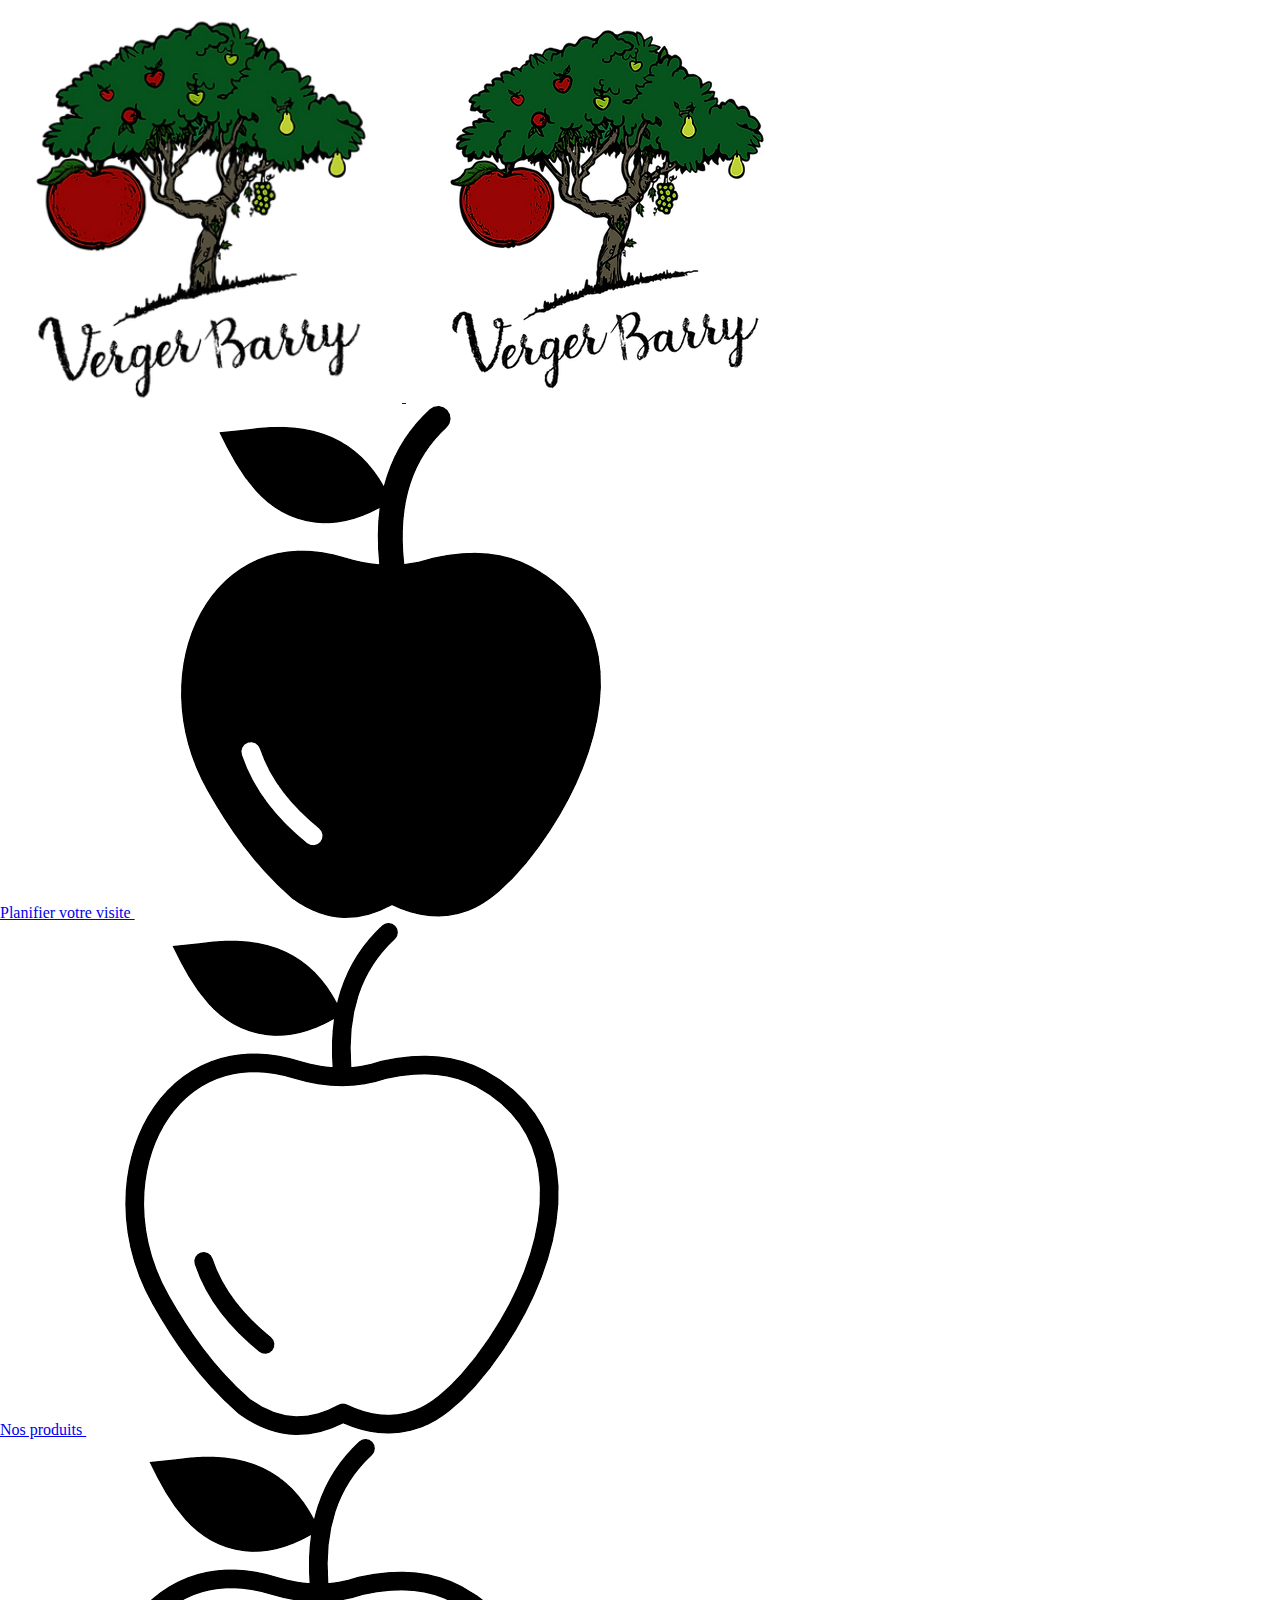
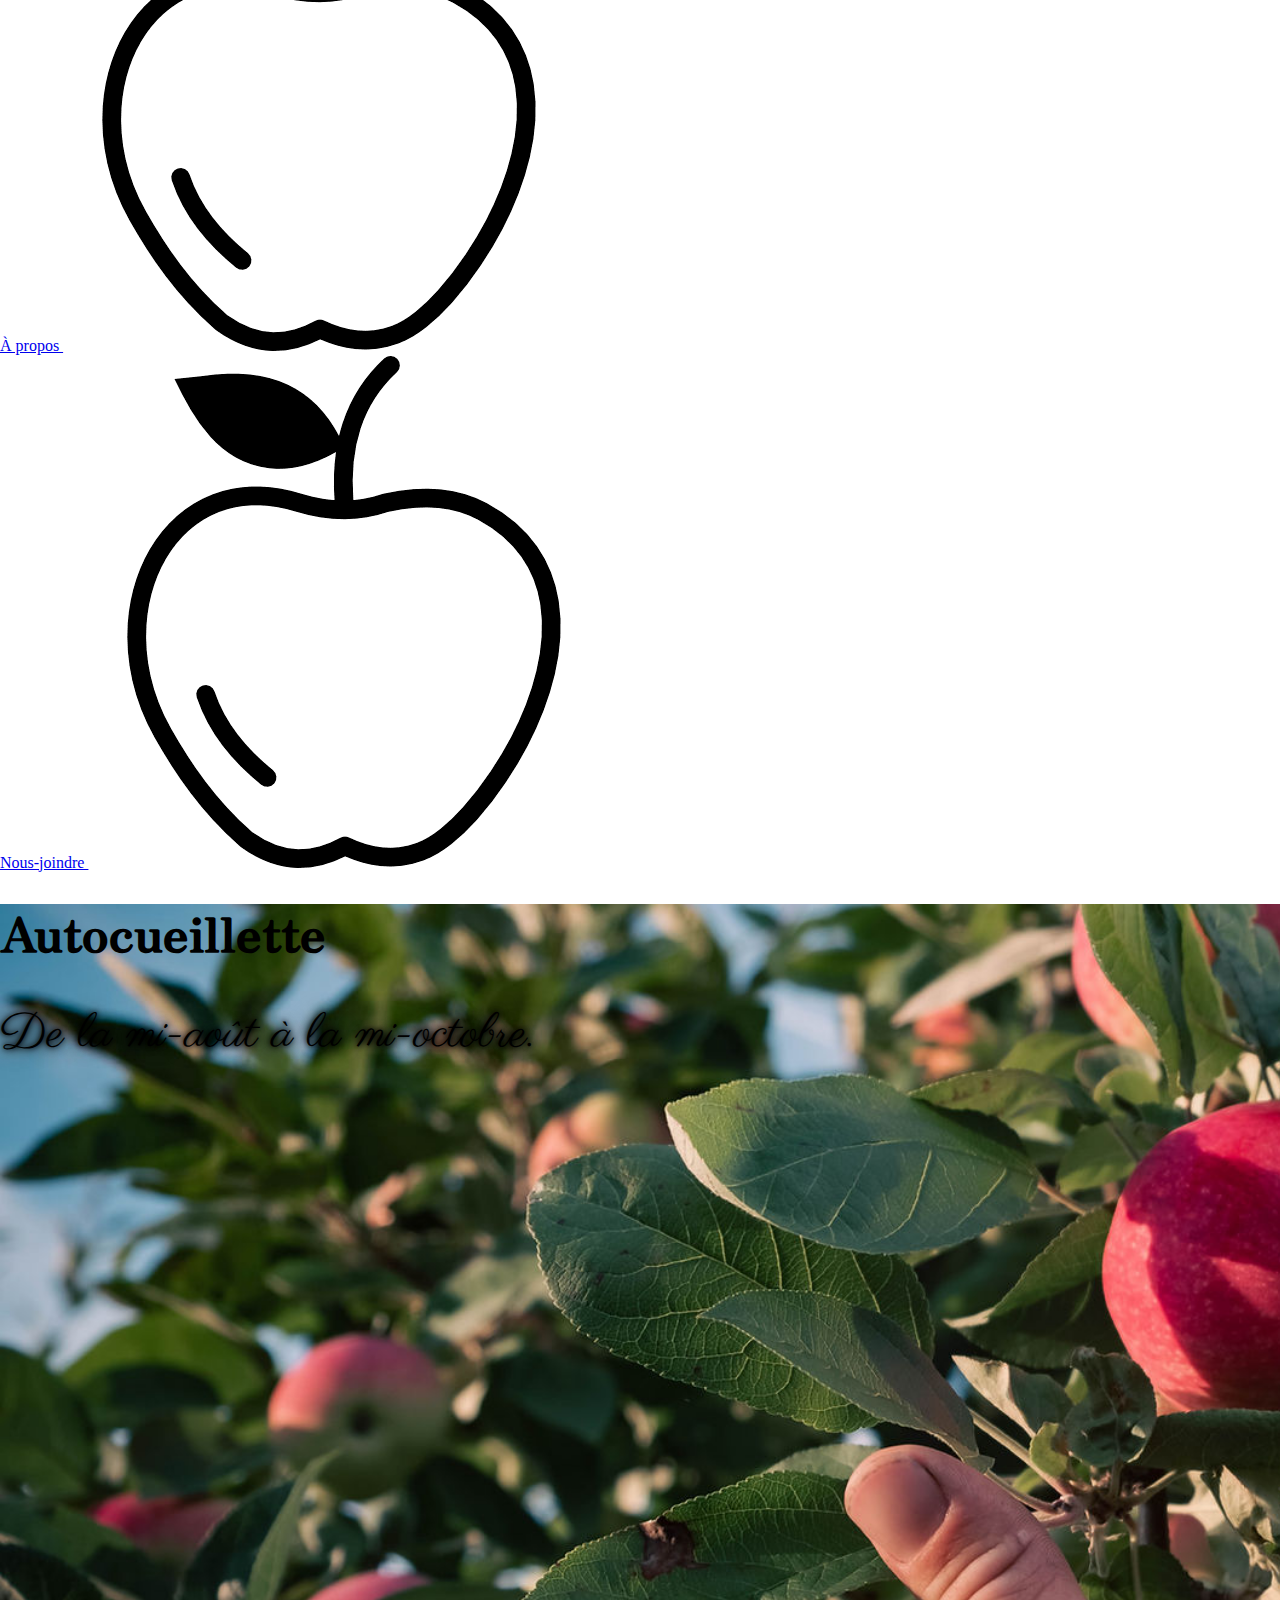
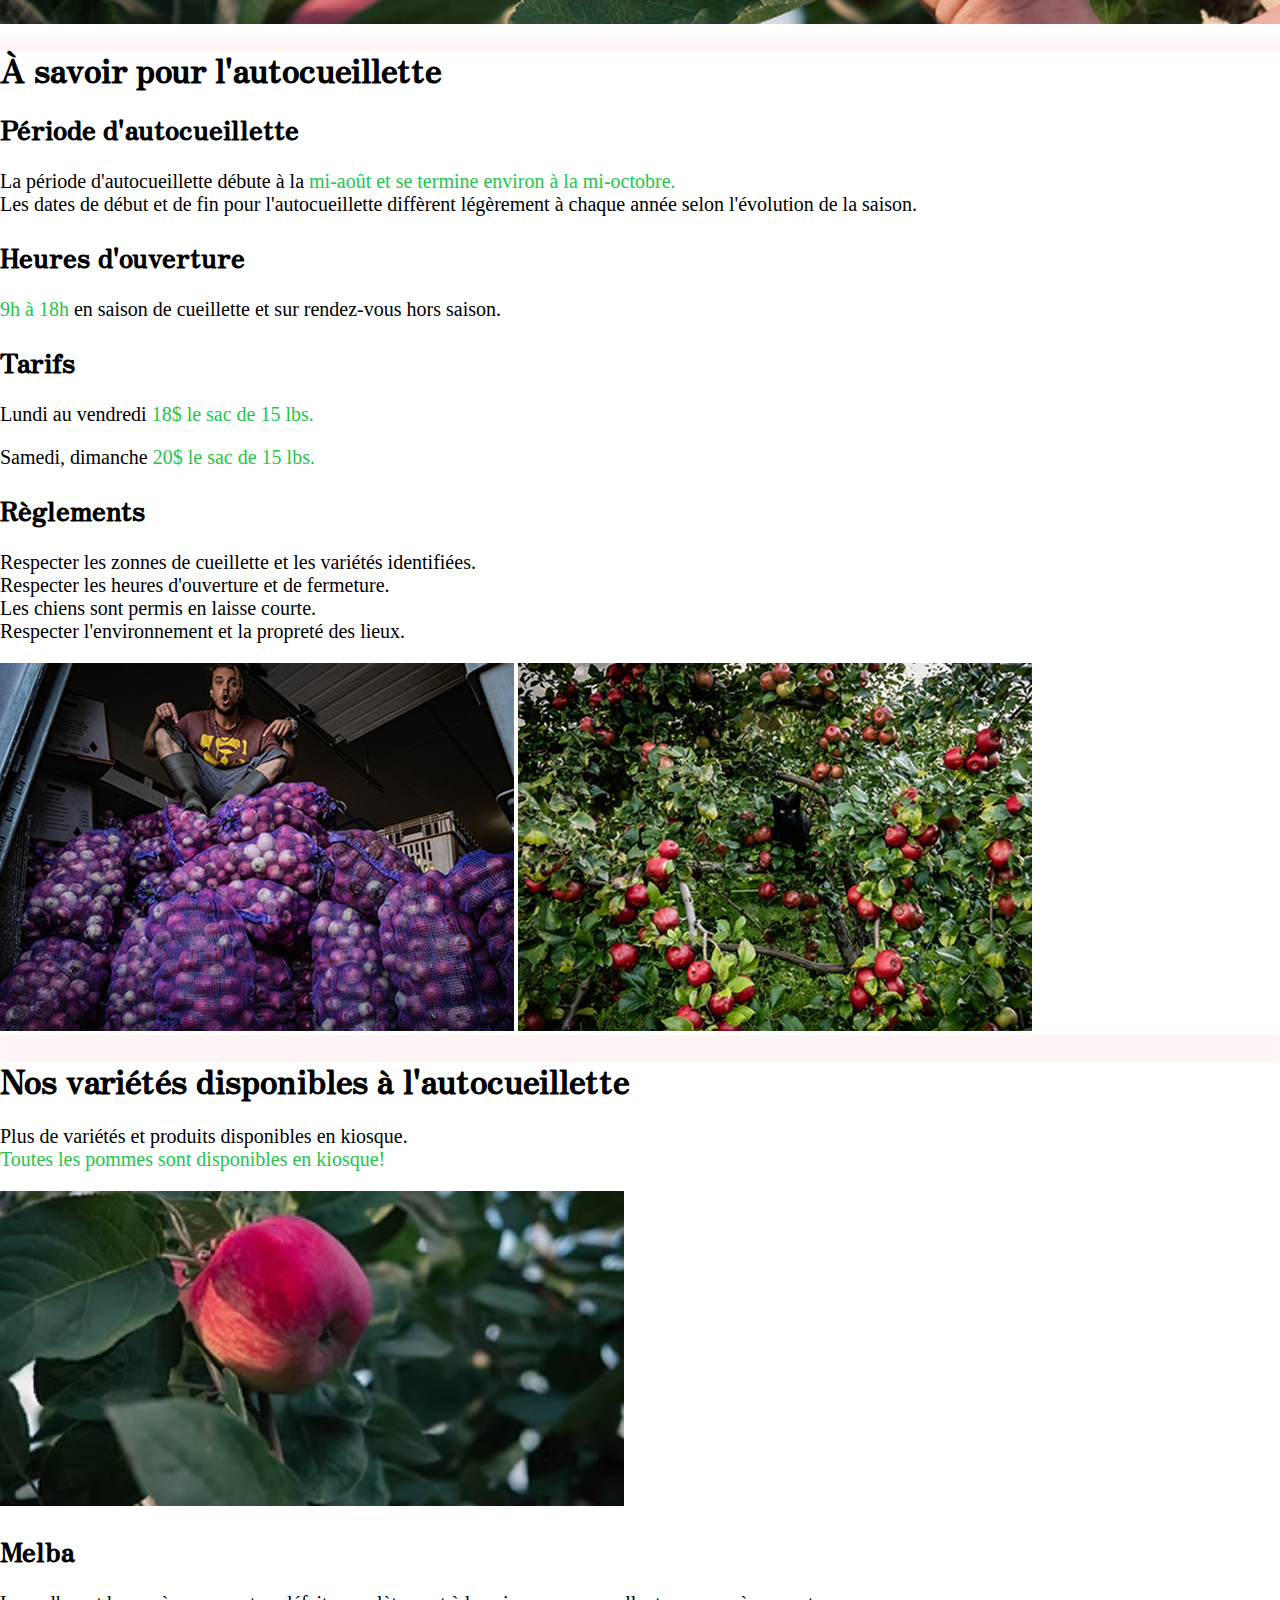
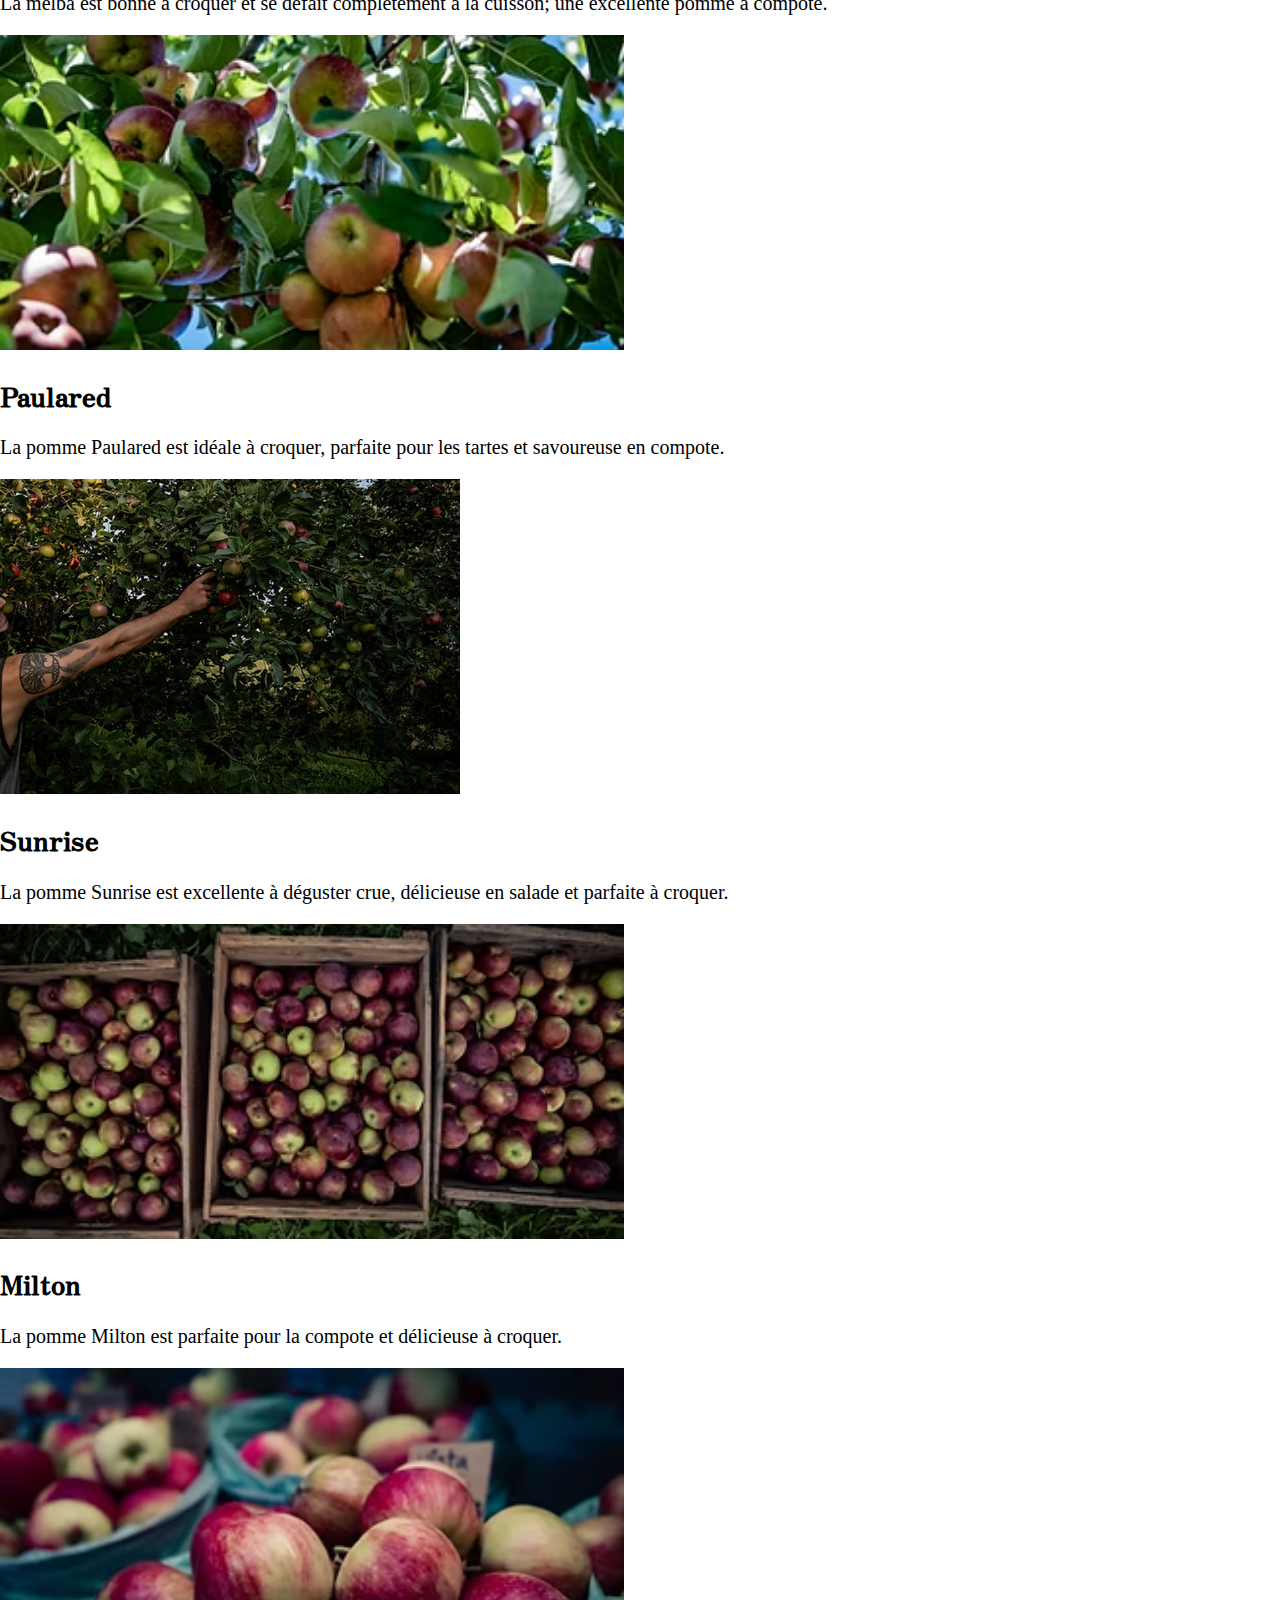
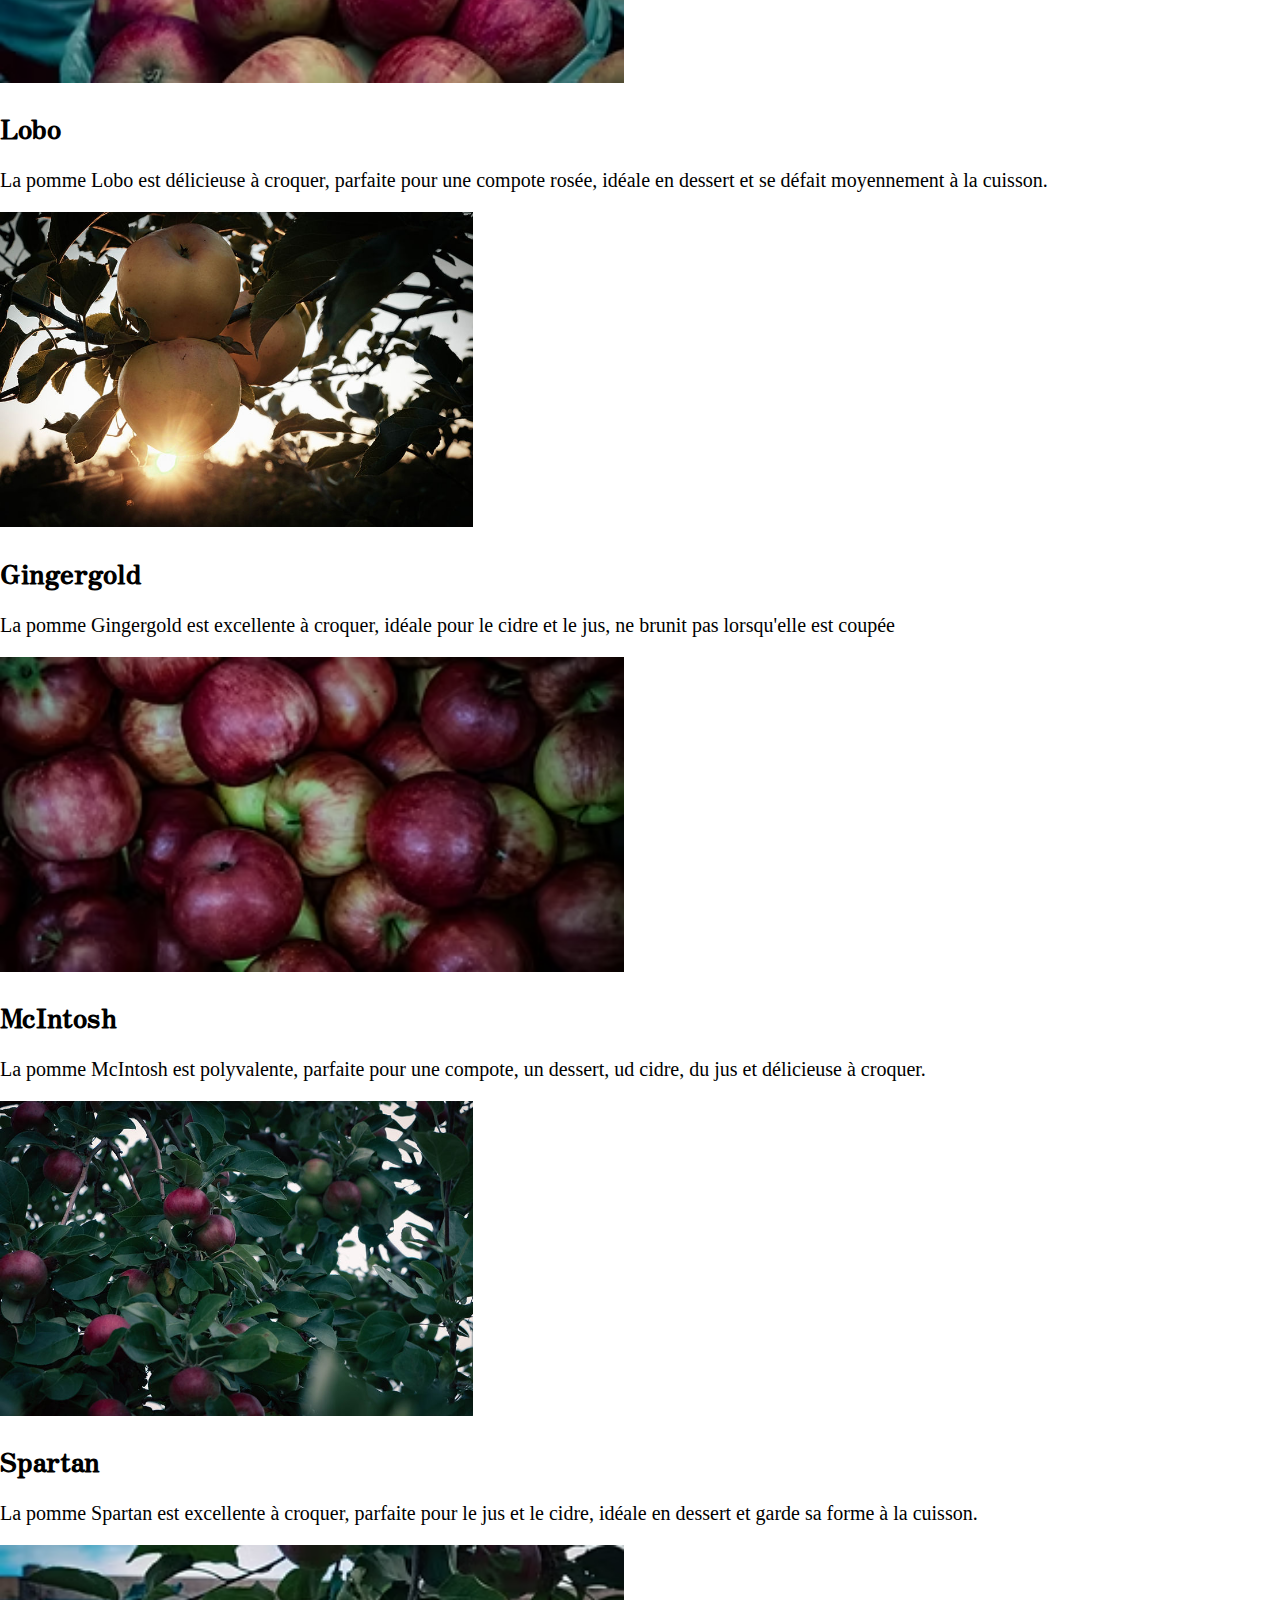
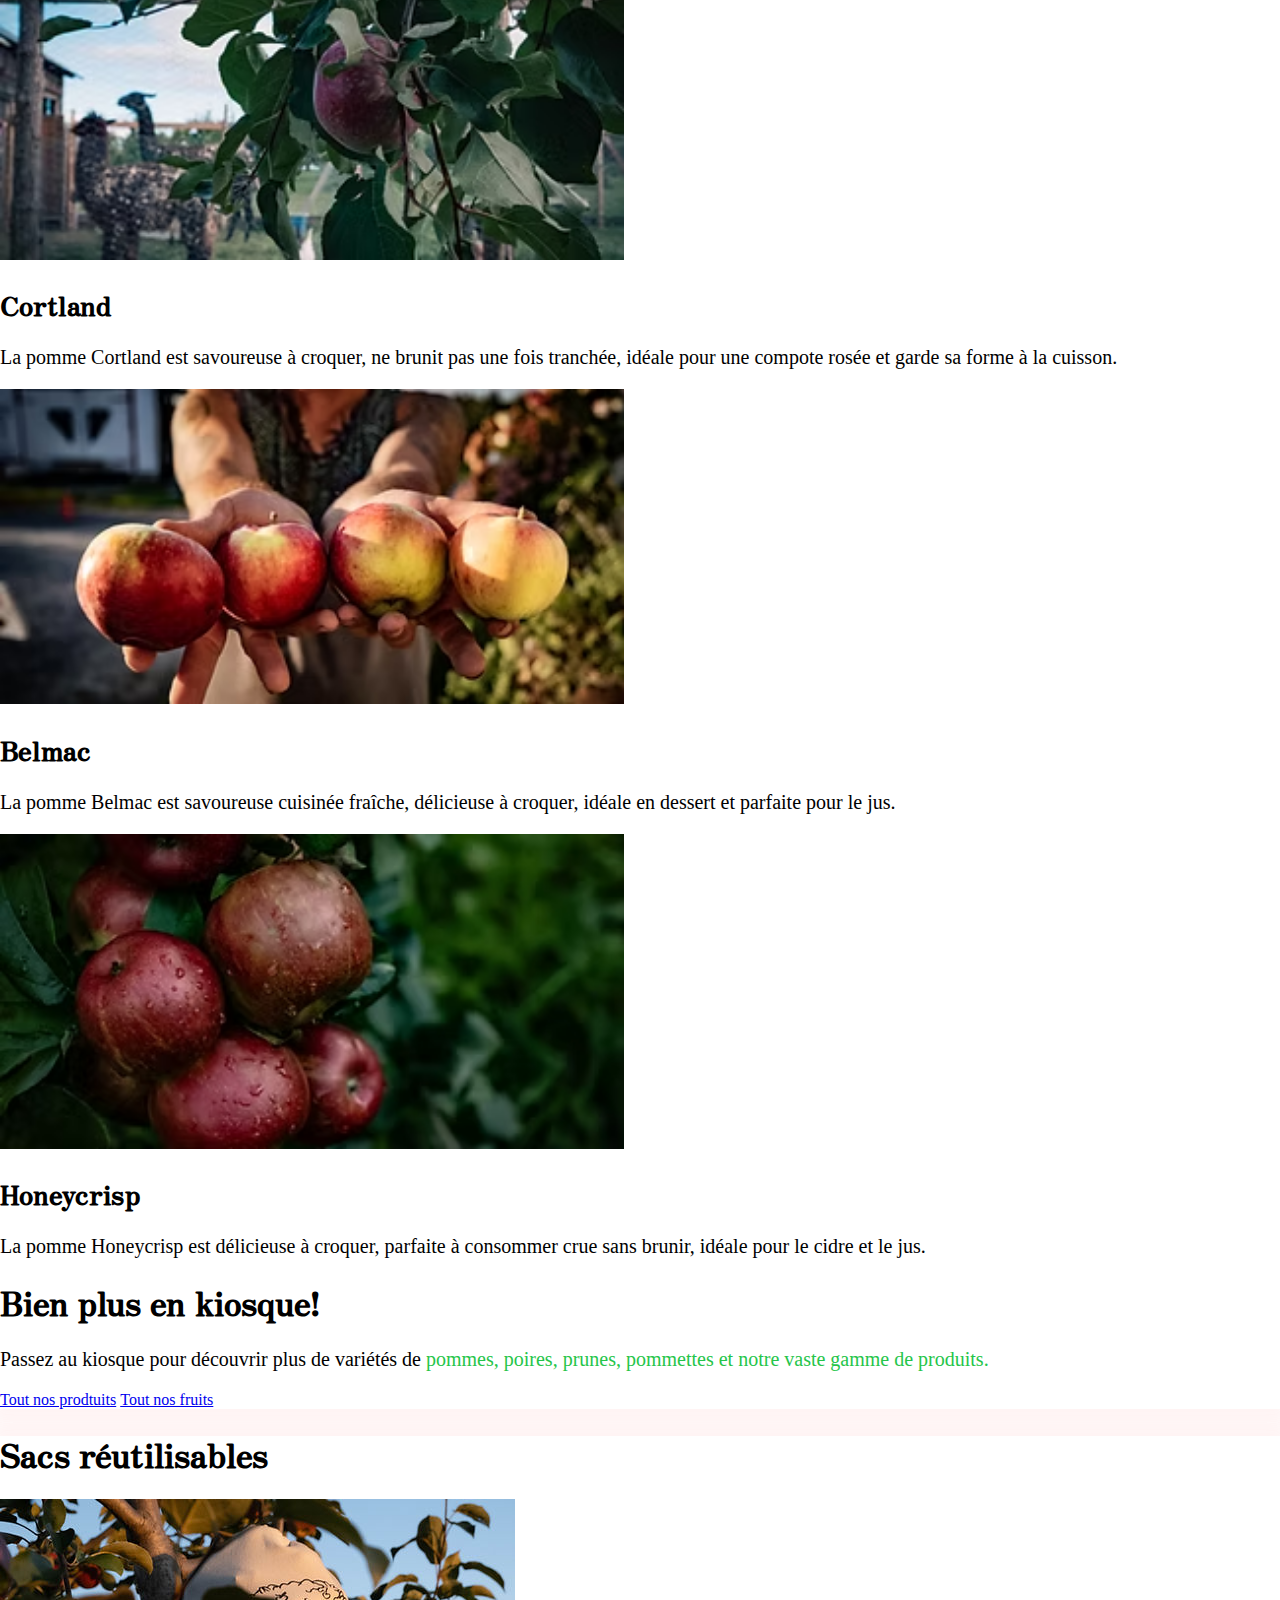
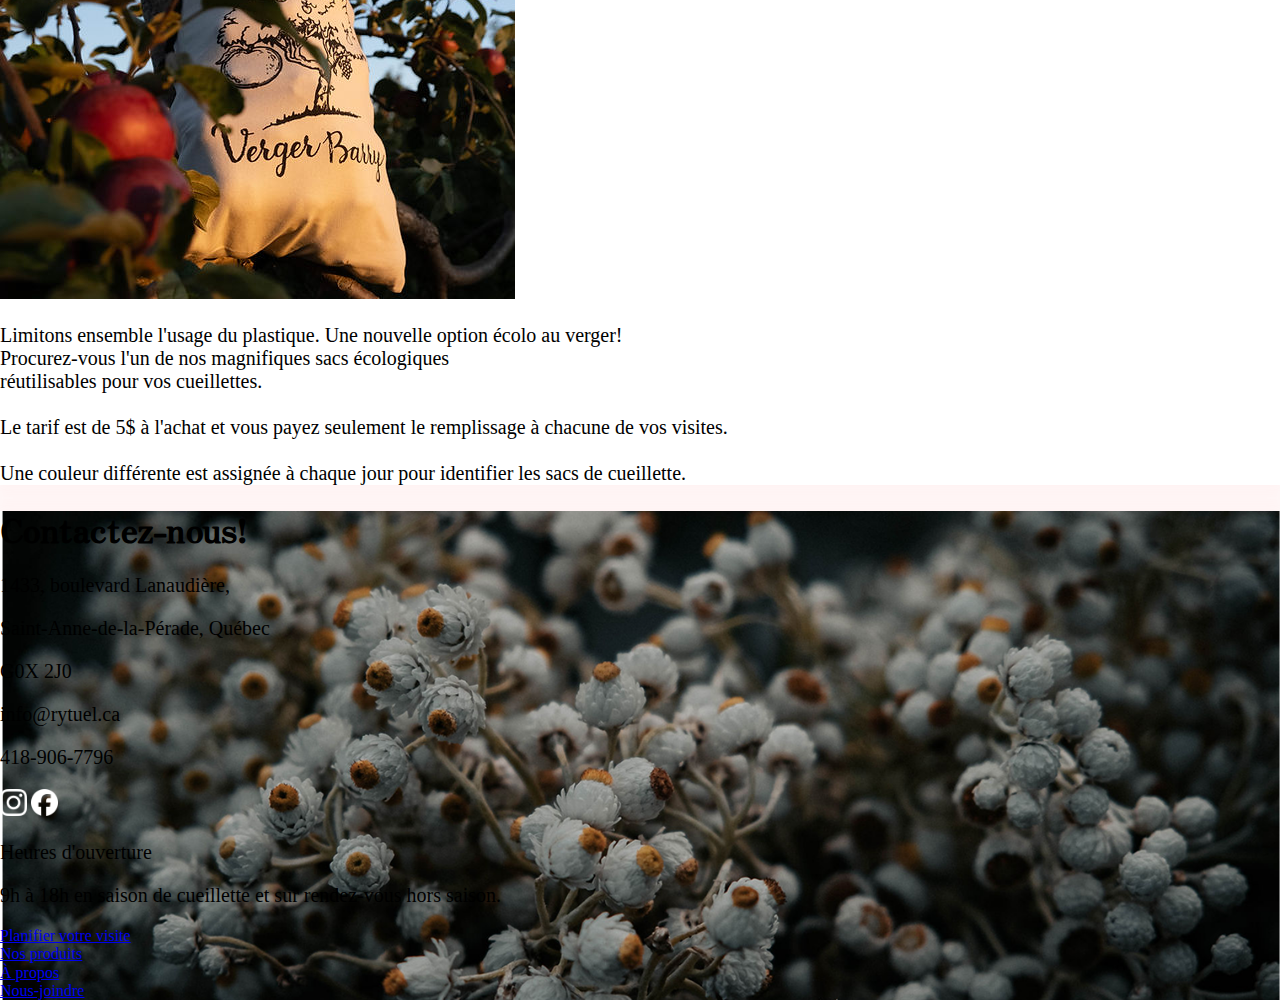
<file: autocueillette.html>
<!DOCTYPE html>
<html lang="fr">
    <head>
        <meta charset="UTF-8">
        <title>Verger Barry</title>
        <link href="https://cdn.jsdelivr.net/npm/bootstrap@5.3.8/dist/css/bootstrap.min.css" rel="stylesheet" integrity="sha384-sRIl4kxILFvY47J16cr9ZwB07vP4J8+LH7qKQnuqkuIAvNWLzeN8tE5YBujZqJLB" crossorigin="anonymous">
        <link rel="stylesheet" href="/style/normalize.css">
        <link rel="stylesheet" href="style/style.css">
        <link rel="preconnect" href="https://fonts.googleapis.com">
        <link rel="preconnect" href="https://fonts.gstatic.com" crossorigin>
        <link href="https://fonts.googleapis.com/css2?family=Alegreya+Sans:ital,wght@0,100;0,300;0,400;0,500;0,700;0,800;0,900;1,100;1,300;1,400;1,500;1,700;1,800;1,900&family=Parisienne&family=Zen+Antique+Soft&display=swap" rel="stylesheet">
    </head>
    <body>
        <header class="bg-primary-subtle">
            <div class="container">
                <div class="row">
                    <div class="col-3">
                        <a href="index.html">
                        <img src="media-files/logo-color.png" alt="logo verger barry" class="w-50 header__logo ps-2 d-none d-md-inline">
                        <img src="media-files/logo-color.png" alt="logo verger barry" class="w-100 header__logo ps-2 d-md-none">
                        </a>
                    </div>
                    <div class="col-9">
                        <div class="d-flex justify-content-center align-items-center h-100">
                            <div class="row w-100 gap-lg-4">
                                <div class="col-6 col-lg-3 p-0">
                                    <div class="d-flex justify-content-center">
                                        <a href="planifier-votre-visite.html" class="text-dark link-underline
                                        link-underline-opacity-0 fs-5 fw-bold icon-link icon-link-hover header__nav-title">
                                        Planifier votre visite
                                        <img src="media-files/icones/icon-fruit-apple-2.png" class="bi" aria-hidden="true">
                                        </a>
                                    </div>
                                </div>
                                <div class="col-6 col-lg-2 p-0">
                                    <div class="d-flex justify-content-center">
                                        <a href="nos-produits.html" class="text-dark link-underline
                                        link-underline-opacity-0 fs-5 fw-bold icon-link icon-link-hover header__nav-title">
                                        Nos produits
                                        <img src="media-files/icones/icon-fruit-apple.png" class="bi" aria-hidden="true">
                                        </a>
                                    </div>
                                </div>
                                <div class="col-6 col-lg-2 p-0">
                                    <div class="d-flex justify-content-center">
                                        <a href="index.html" class="text-dark link-underline
                                        link-underline-opacity-0 fs-5 fw-bold icon-link icon-link-hover header__nav-title">
                                        À propos
                                        <img src="media-files/icones/icon-fruit-apple.png" class="bi" aria-hidden="true">
                                        </a>
                                    </div>
                                </div>
                                <div class="col-6 col-lg-2 p-0">
                                    <div class="d-flex justify-content-center">
                                        <a href="index.html" class="text-dark link-underline
                                        link-underline-opacity-0 fs-5 fw-bold icon-link icon-link-hover header__nav-title">
                                        Nous-joindre
                                        <img src="media-files/icones/icon-fruit-apple.png" class="bi" aria-hidden="true">
                                        </a>
                                    </div>
                                </div>
                            </div>
                        </div>
                    </div>
                </div>
            </div>
        </header>
        <main class="bg-primary pb-5">
            <section class="banner-autocueillette mb-5">
                    <div class="d-flex justify-content-center align-items-center flex-column w-100 h-100">
                        <div class="d-flex flex-column h-100 justify-content-center bg-primary bg-opacity-50 p-4">
                            <h1 class="text-center">Autocueillette</h1>
                            <p class="text-center titre-decoratif">De la mi-août à la mi-octobre. </p>
                        </div>
                    </div>
            </section>
            <section>
                <div class="container border text-center my-5 py-5 border-shadow">
                    <div>
                        <h2 class="text-secondary pb-3">À savoir pour l'autocueillette</h2>
                        <h3 class="text-light">Période d'autocueillette</h3>
                        <p>La période d'autocueillette débute à la <span class="p-accent">mi-août et se termine environ à la mi-octobre.</span><br>
                        Les dates de début et de fin pour l'autocueillette diffèrent légèrement à chaque année selon l'évolution de la saison.
                        </p>
                        <h3>Heures d'ouverture</h3>
                        <p><span class="p-accent">9h à 18h</span> en saison de cueillette et sur rendez-vous hors saison.</p>
                        <h3>Tarifs</h3>
                        <p>Lundi au vendredi <span class="p-accent">18$ le sac de 15 lbs.</span></p>
                        <p>Samedi, dimanche <span class="p-accent">20$ le sac de 15 lbs.</span></p>
                        <h3>Règlements</h3>
                        <p>Respecter les zonnes de cueillette et les variétés identifiées.<br>
                        Respecter les heures d'ouverture et de fermeture.<br>
                        Les chiens sont permis en laisse courte.<br>
                        Respecter l'environnement et la propreté des lieux.
                        </p>
                    </div>
                    <div class="d-flex justify-content-evenly py-4">
                        <img src="media-files/autocueillette/recolte-pommes.png" alt="">
                        <img src="media-files/autocueillette/pomme-chat.png" alt="">
                    </div>
                </div>
                <div class="container border text-center my-5 py-5 border-shadow">
                    <div>
                        <h2 class="text-secondary pb-3">Nos variétés disponibles à l'autocueillette</h2>
                        <p>Plus de variétés et produits disponibles en kiosque.<br>
                        <span class="p-accent">Toutes les pommes sont disponibles en kiosque!</span></p>
                    </div>
                    <div class="row py-5 justify-content-evenly">
                        <div class="col-3 col-md-3">
                            <div class="card border-0">
                                <img src="media-files/autocueillette/melba.png" class="card-img-top">
                                <div class="card-body">
                                    <h3 class="card-title text-secondary p-5">Melba</h3>
                                    <p class="card-text">La melba est bonne à croquer et se défait complètement à la cuisson; une excellente pomme à compote.</p>
                                </div>
                            </div>
                        </div>
                        <div class="col-3 col-md-3">
                            <div class="card border-0">
                                <img src="media-files/autocueillette/paulared.png" class="card-img-top">
                                <div class="card-body">
                                    <h3 class="card-title text-secondary p-5">Paulared</h3>
                                    <p class="card-text">La pomme Paulared est idéale à croquer, parfaite pour les tartes et savoureuse en compote.</p>
                                </div>
                            </div>
                        </div>
                        <div class="col-3 col-md-3">
                            <div class="card border-0">
                                <img src="media-files/autocueillette/sunrise.png" class="card-img-top">
                                <div class="card-body">
                                    <div class="card-title d-flex flex-column py-5"> 
                                        <h3 class="text-secondary pb-2">Sunrise</h3>
                                    </div>
                                    <p class="card-text">La pomme Sunrise est excellente à déguster crue, délicieuse en salade et parfaite à croquer.</p>
                                </div>
                            </div>
                        </div>
                        <div class="col-3 col-md-3">
                            <div class="card border-0">
                                <img src="media-files/autocueillette/milton.png" class="card-img-top">
                                <div class="card-body">
                                    <div class="card-title d-flex flex-column py-5"> 
                                        <h3 class="text-secondary pb-2">Milton</h3>
                                    </div>
                                    <p class="card-text">La pomme Milton est parfaite pour la compote et délicieuse à croquer.</p>
                                </div>
                            </div>
                        </div>
                        <div class="col-3 col-md-3">
                            <div class="card border-0">
                                <img src="media-files/autocueillette/lobo.png" class="card-img-top">
                                <div class="card-body">
                                    <h3 class="card-title text-secondary p-5">Lobo</h3>
                                    <p class="card-text">La pomme Lobo est délicieuse à croquer, parfaite pour une compote rosée, idéale en dessert et se défait moyennement à la cuisson.</p>
                                </div>
                            </div>
                        </div>
                        <div class="col-3 col-md-3">
                            <div class="card border-0">
                                <img src="media-files/autocueillette/gingergold.png" class="card-img-top">
                                <div class="card-body">
                                    <h3 class="card-title text-secondary p-5">Gingergold</h3>
                                    <p class="card-text">La pomme Gingergold est excellente à croquer, idéale pour le cidre et le jus, ne brunit pas lorsqu'elle est coupée</p>
                                </div>
                            </div>
                        </div>
                        <div class="col-3 col-md-3">
                            <div class="card border-0">
                                <img src="media-files/autocueillette/mc-intosh.png" class="card-img-top">
                                <div class="card-body">
                                    <h3 class="card-title text-secondary p-5">McIntosh</h3>
                                    <p class="card-text">La pomme McIntosh est polyvalente, parfaite pour une compote, un dessert, ud cidre, du jus et délicieuse à croquer.</p>
                                </div>
                            </div>
                        </div>
                        <div class="col-3 col-md-3">
                            <div class="card border-0">
                                <img src="media-files/autocueillette/spartan.png" class="card-img-top">
                                <div class="card-body">
                                    <div class="card-title d-flex flex-column py-5"> 
                                        <h3 class="text-secondary pb-2">Spartan</h3>
                                    </div>
                                    <p class="card-text">La pomme Spartan est excellente à croquer, parfaite pour le jus et le cidre, idéale en dessert et garde sa forme à la cuisson.</p>
                                </div>
                            </div>
                        </div>
                        <div class="col-3 col-md-3">
                            <div class="card border-0">
                                <img src="media-files/autocueillette/cortland.png" class="card-img-top">
                                <div class="card-body">
                                    <div class="card-title d-flex flex-column py-5"> 
                                        <h3 class="text-secondary pb-2">Cortland</h3>
                                    </div>
                                    <p class="card-text">La pomme Cortland est savoureuse à croquer, ne brunit pas une fois tranchée, idéale pour une compote rosée et garde sa forme à la cuisson.</p>
                                </div>
                            </div>
                        </div>
                        <div class="col-3 col-md-3">
                            <div class="card border-0">
                                <img src="media-files/autocueillette/belmac.png" class="card-img-top">
                                <div class="card-body">
                                    <h3 class="card-title text-secondary p-5">Belmac</h3>
                                    <p class="card-text">La pomme Belmac est savoureuse cuisinée fraîche, délicieuse à croquer, idéale en dessert et parfaite pour le jus.</p>
                                </div>
                            </div>
                        </div>
                        <div class="col-3 col-md-3">
                            <div class="card border-0">
                                <img src="media-files/autocueillette/honey-crisp.png" class="card-img-top">
                                <div class="card-body">
                                    <div class="card-title d-flex flex-column py-5"> 
                                        <h3 class="text-secondary pb-2">Honeycrisp</h3>
                                    </div>
                                    <p class="card-text">La pomme Honeycrisp est délicieuse à croquer, parfaite à consommer crue sans brunir, idéale pour le cidre et le jus.
                                    </p>
                                </div>
                            </div>
                        </div>
                        <div class="d-flex flex-column align-items-center gap-4 pt-5">
                            <h2>Bien plus en kiosque!</h2>
                            <p>Passez au kiosque pour découvrir plus de variétés de <span class="p-accent">pommes, poires, prunes, pommettes et notre vaste gamme de produits.</span></p>
                            <div class="d-flex flex-column w-25 gap-2">
                                    <a class="btn btn-primary display-6" href="nos-produits.html">Tout nos prodtuits</a>
                                    <a class="btn btn-secondary display-6" href="nos-produits.html">Tout nos fruits</a>
                            </div>
                        </div>
                    </div>
                </div>
            </section>
            <section>
                <div class="container border text-center my-5 py-5 border-shadow">
                    <h2 class="py-5 text-secondary"> Sacs réutilisables</h2>
                    <img src="media-files/autocueillette/sac.png" alt="..">
                    <p class="py-5">
                        Limitons ensemble l'usage du plastique. Une nouvelle option écolo au verger!<br>
                        Procurez-vous l'un de nos magnifiques sacs écologiques<br> réutilisables pour vos cueillettes.<br><br>
                        Le tarif est de 5$ à l'achat et vous payez seulement le remplissage à chacune de vos visites.<br><br>
                        Une couleur différente est assignée à chaque jour pour identifier les sacs de cueillette.
                    </p>
                </div>
            </section>
        </main>
        <footer class="border-3 border-top border-shadow">
            <div class="container">
                <div class="d-flex justify-content-center">
                    <div class="d-flex align-items-center flex-column bg-primary bg-opacity-50 p-4 rounded-4">
                        <h2>Contactez-nous!</h2>
                        <p class="mb-0 mt-2">1433, boulevard Lanaudière,</p>
                        <p class="mb-0">Saint-Anne-de-la-Pérade, Québec</p>
                        <p>G0X 2J0</p>
                        <div class="p-3">
                            <p class="mb-1">info@rytuel.ca</p>
                            <p>418-906-7796</p>
                        </div>
                        <div class="pb-4">
                            <img src="media-files/icones/icon-instagram-white.png" alt="logo instagram" class="footer__icon-socials me-2">
                            <img src="media-files/icones/icon-facebook-round-white.png" alt="logo facebook" class="footer__icon-socials ms-2">
                        </div>
                        <p>Heures d'ouverture</p>
                        <p>9h à 18h en saison de cueillette et sur rendez-vous hors saison.</p>
                    </div>
                </div>
            </div>
            <div class="bg-primary bg-opacity-50">
                <div class="container">
                    <div class="d-flex justify-content-center align-items-center w-100 mt-5">
                        <div class="row gap-lg-5 w-100 justify-content-center p-4">
                            <div class="col-6 col-lg-3 p-0 text-center">
                                <a href="index.html" class="link-light link-underline-opacity-25 link-underline-opacity-75-hover link-offset-1-hover link-offset-1 fs-5 text-light">
                                Planifier votre visite
                                </a>
                            </div>
                            <div class="col-6 col-lg-2 p-0 text-center">
                                <a href="index.html" class="link-light link-underline-opacity-25 link-underline-opacity-75-hover link-offset-1-hover link-offset-1 fs-5 text-light">
                                Nos produits
                                </a>
                            </div>
                            <div class="col-6 col-lg-2 p-0 text-center">
                                <a href="index.html" class="link-light link-underline-opacity-25 link-underline-opacity-75-hover link-offset-1-hover link-offset-1 fs-5 text-light">
                                À propos
                                </a>
                            </div>
                            <div class="col-6 col-lg-2 p-0 text-center">
                                <a href="index.html" class="link-light link-underline-opacity-25 link-underline-opacity-75-hover link-offset-1-hover link-offset-1 fs-5 text-light">
                                Nous-joindre
                                </a>
                            </div>
                        </div>
                    </div>
                </div>
            </div>
        </footer>
        <script src="https://cdn.jsdelivr.net/npm/bootstrap@5.3.8/dist/js/bootstrap.bundle.min.js" integrity="sha384-FKyoEForCGlyvwx9Hj09JcYn3nv7wiPVlz7YYwJrWVcXK/BmnVDxM+D2scQbITxI" crossorigin="anonymous"></script>
    </body>
</html>
</file>
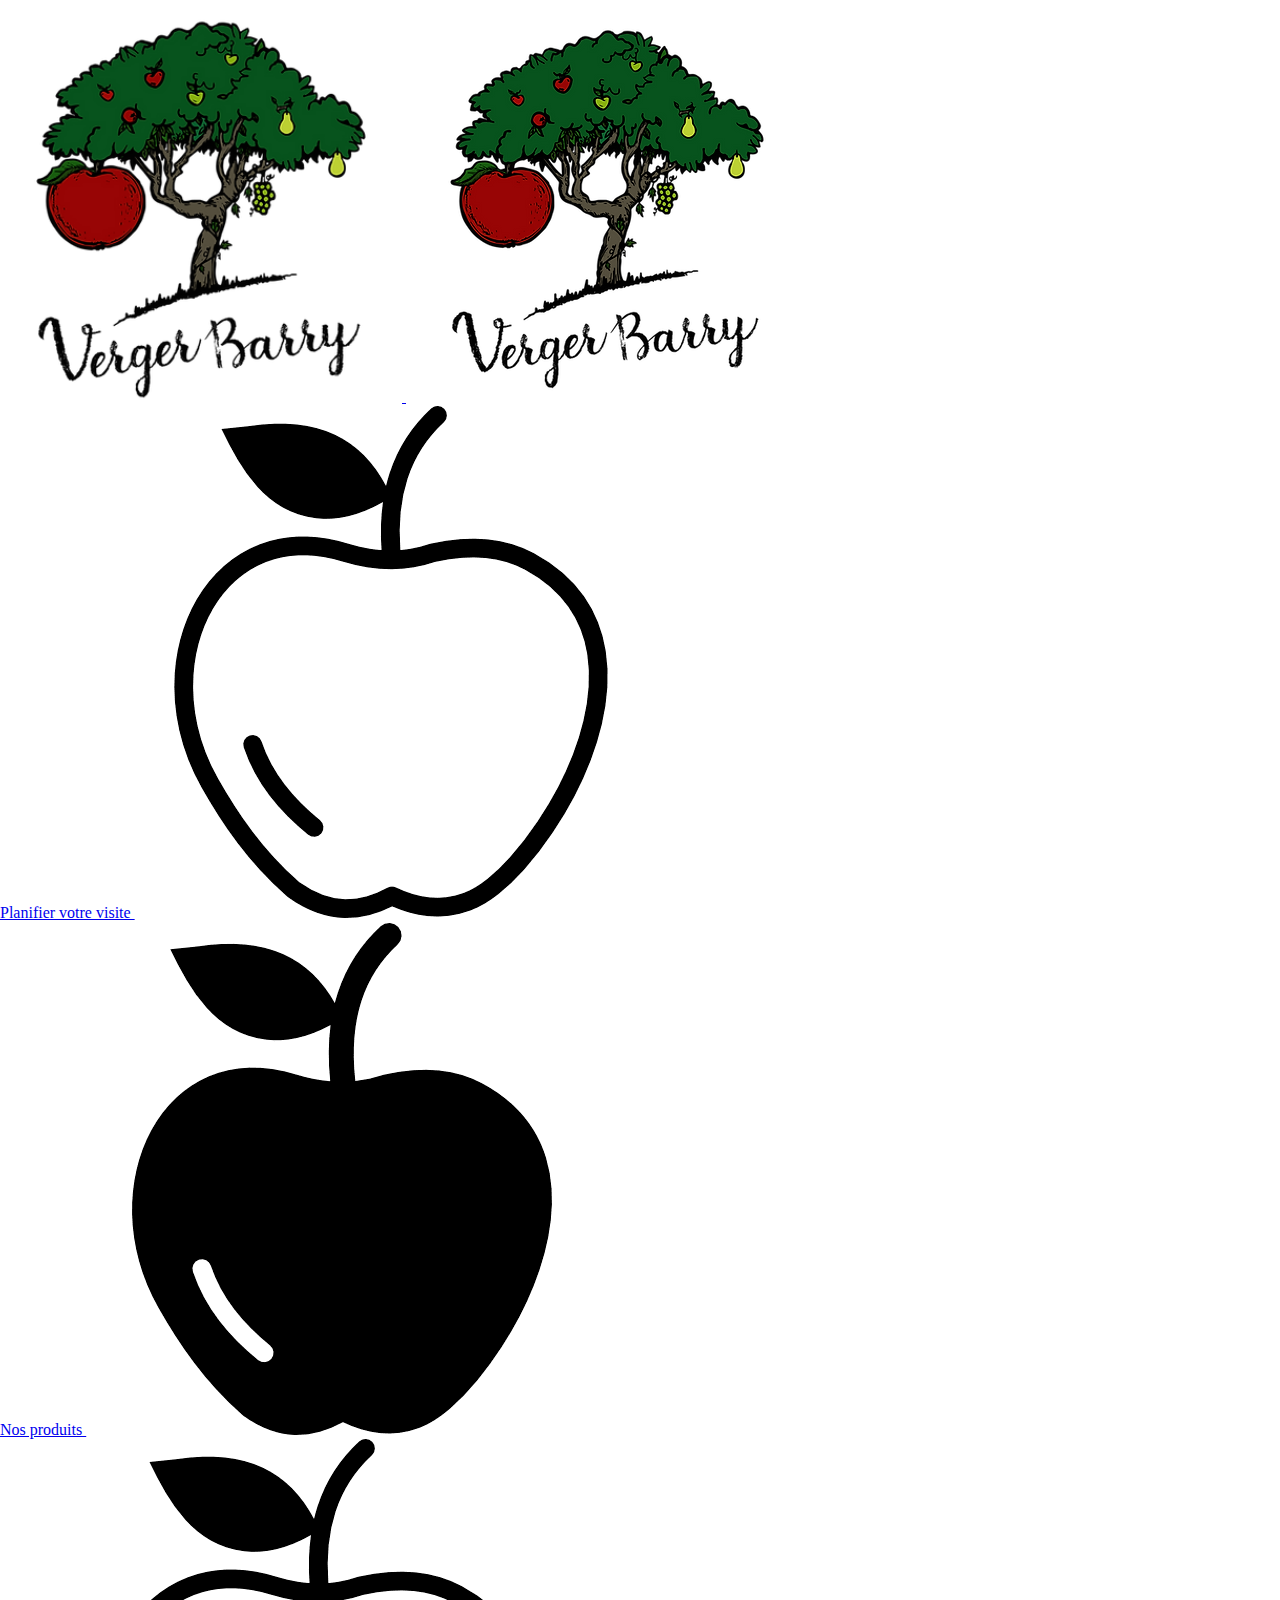
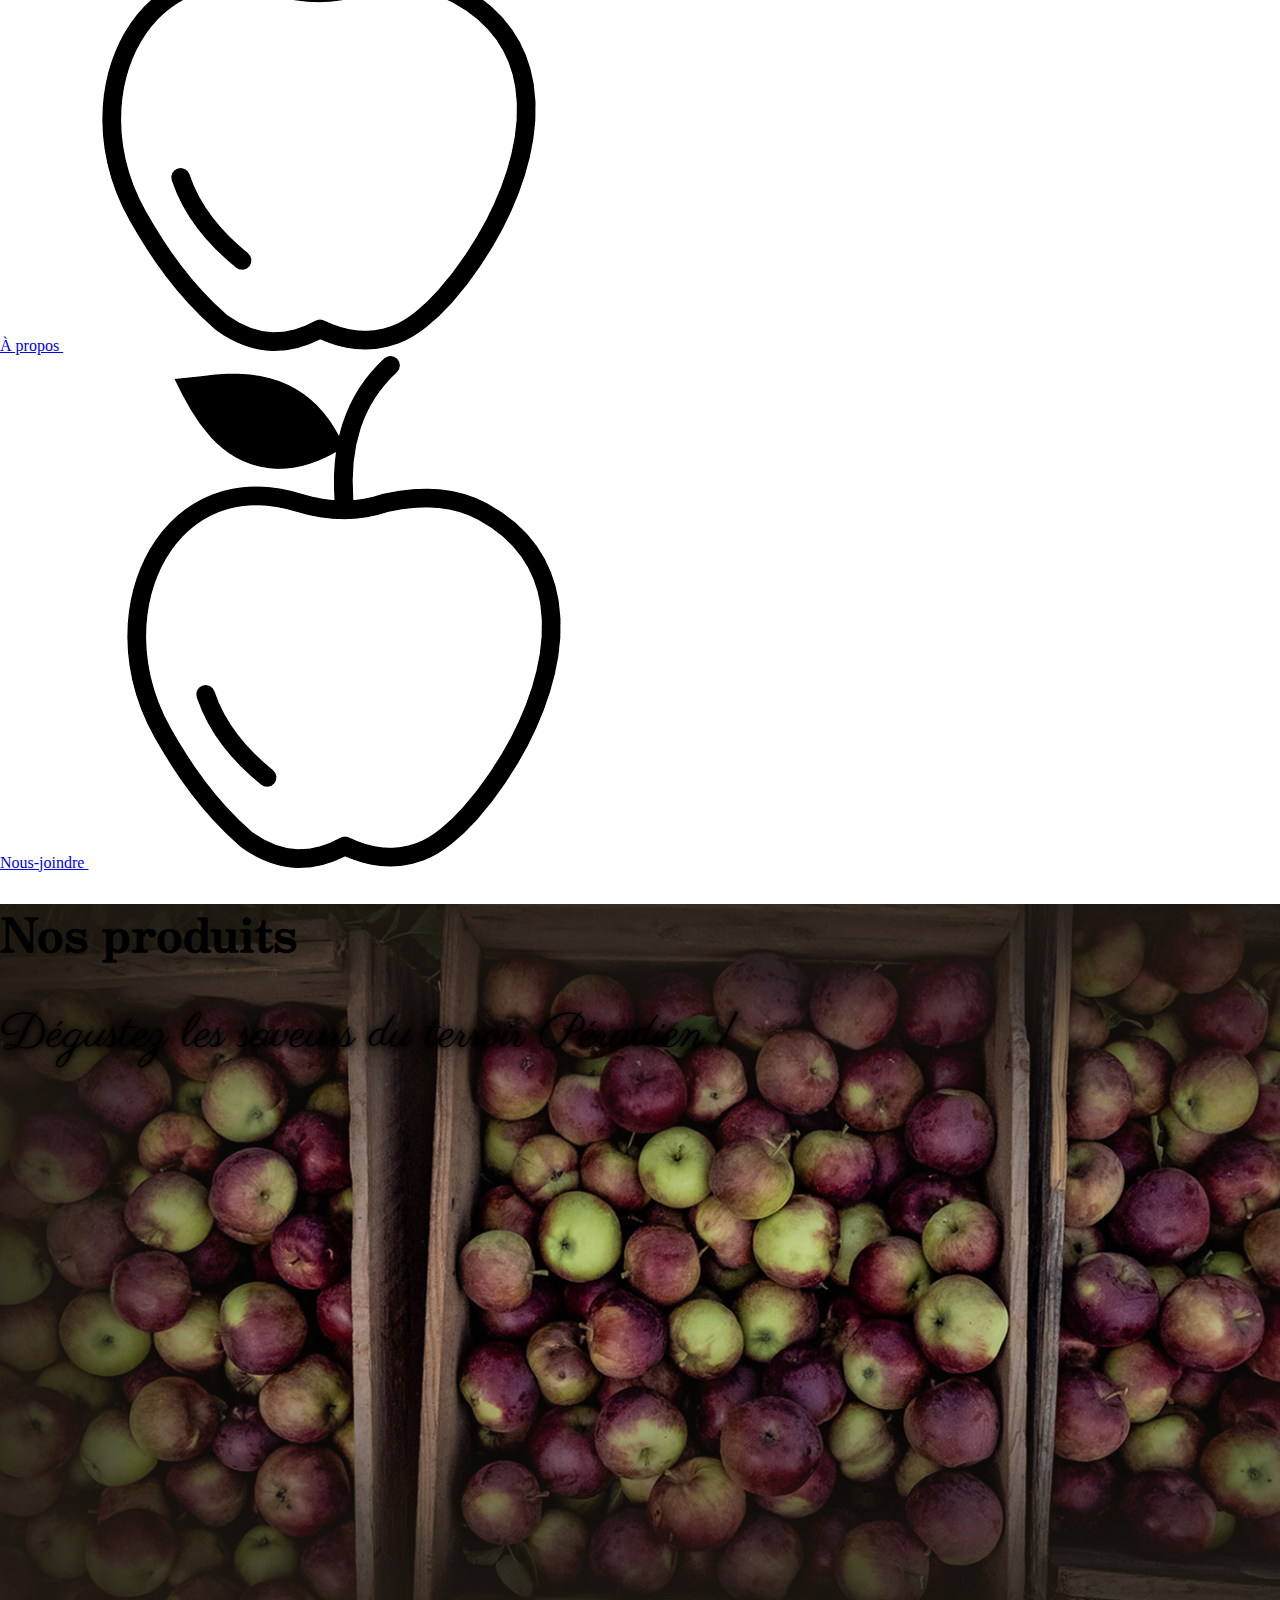
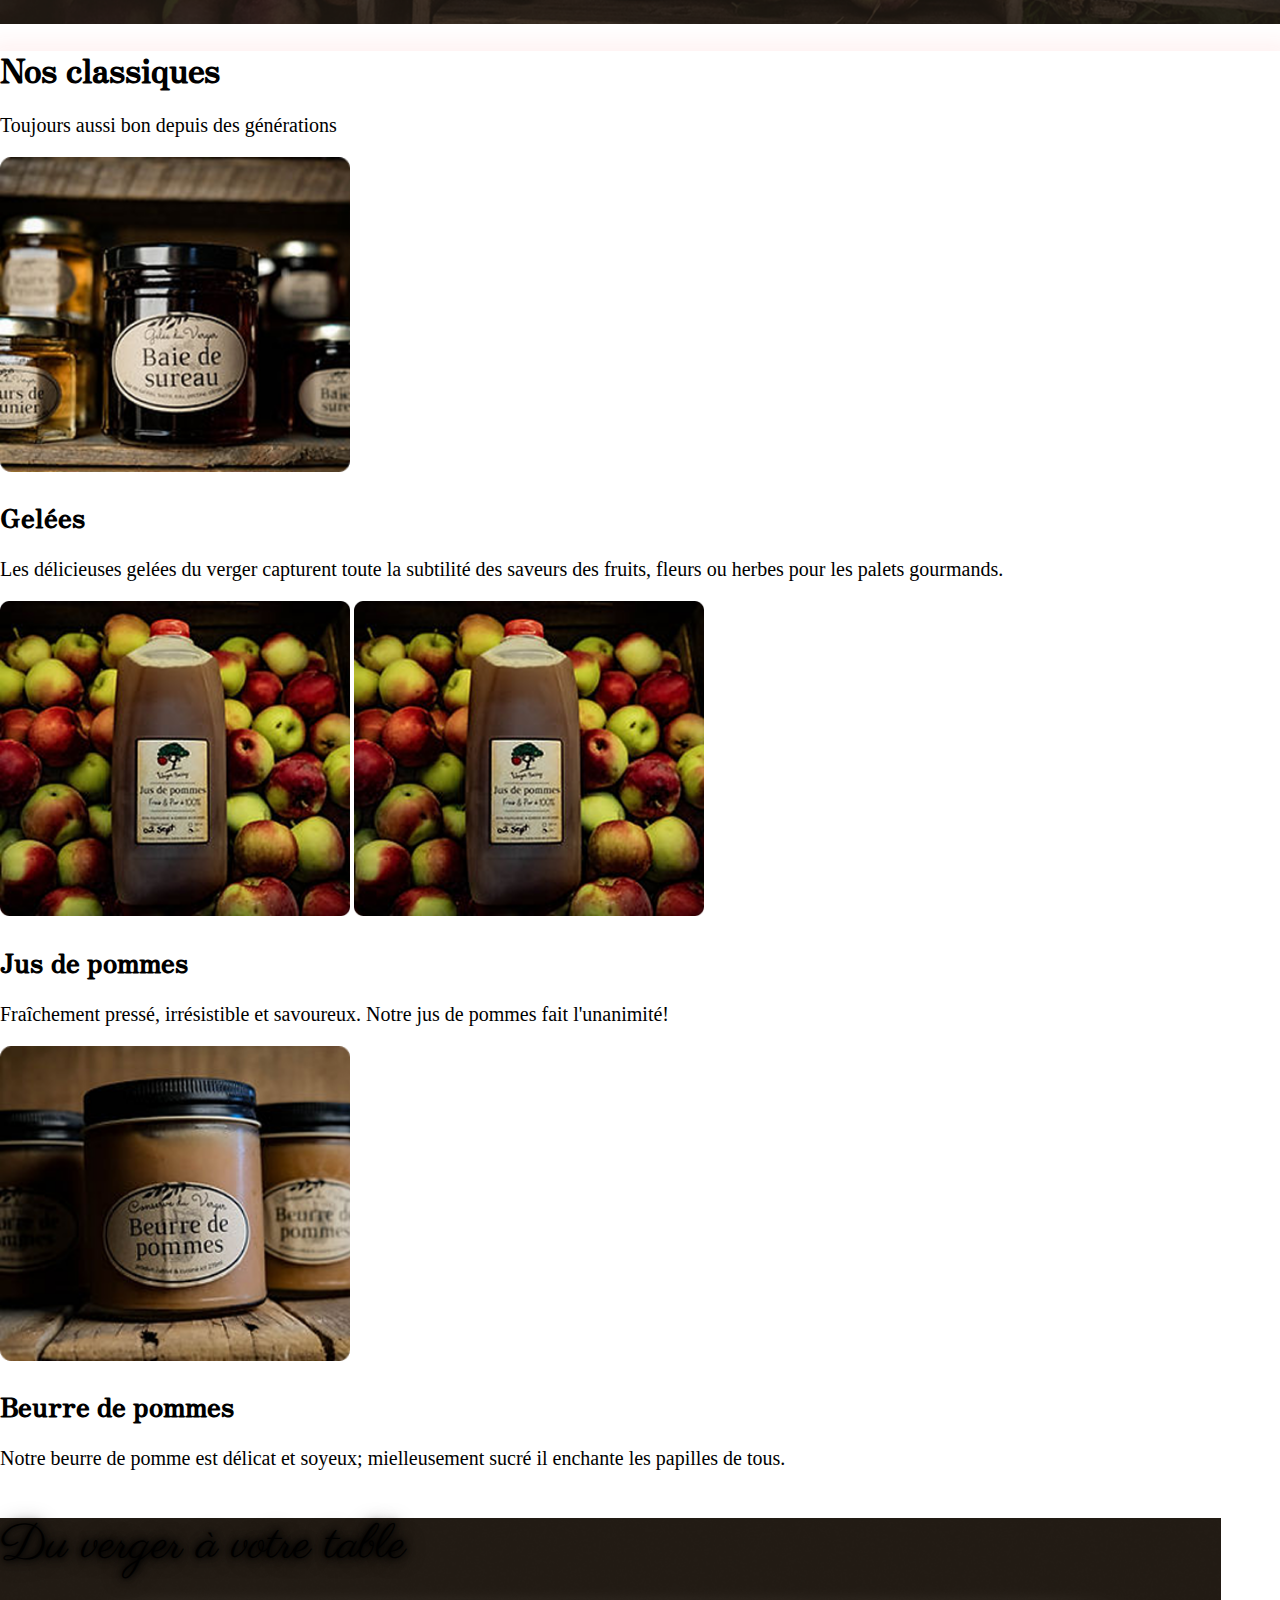
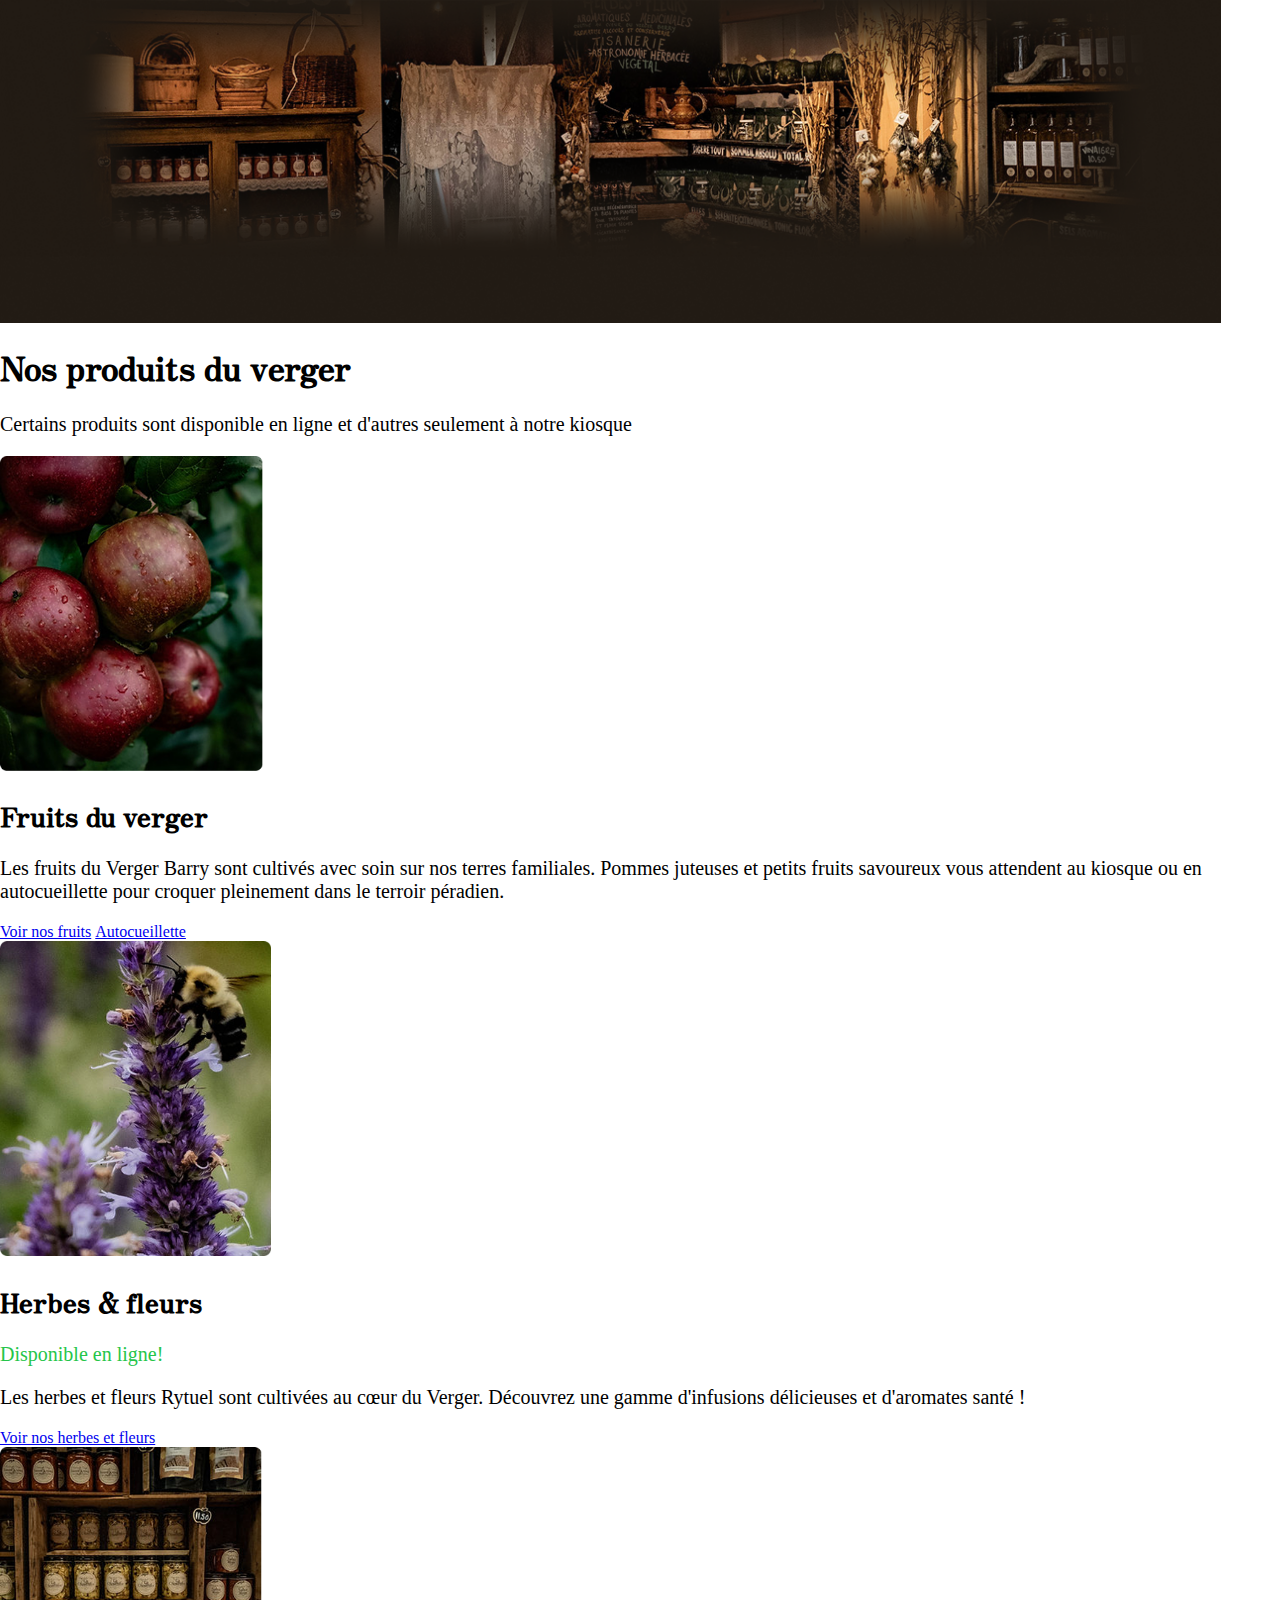
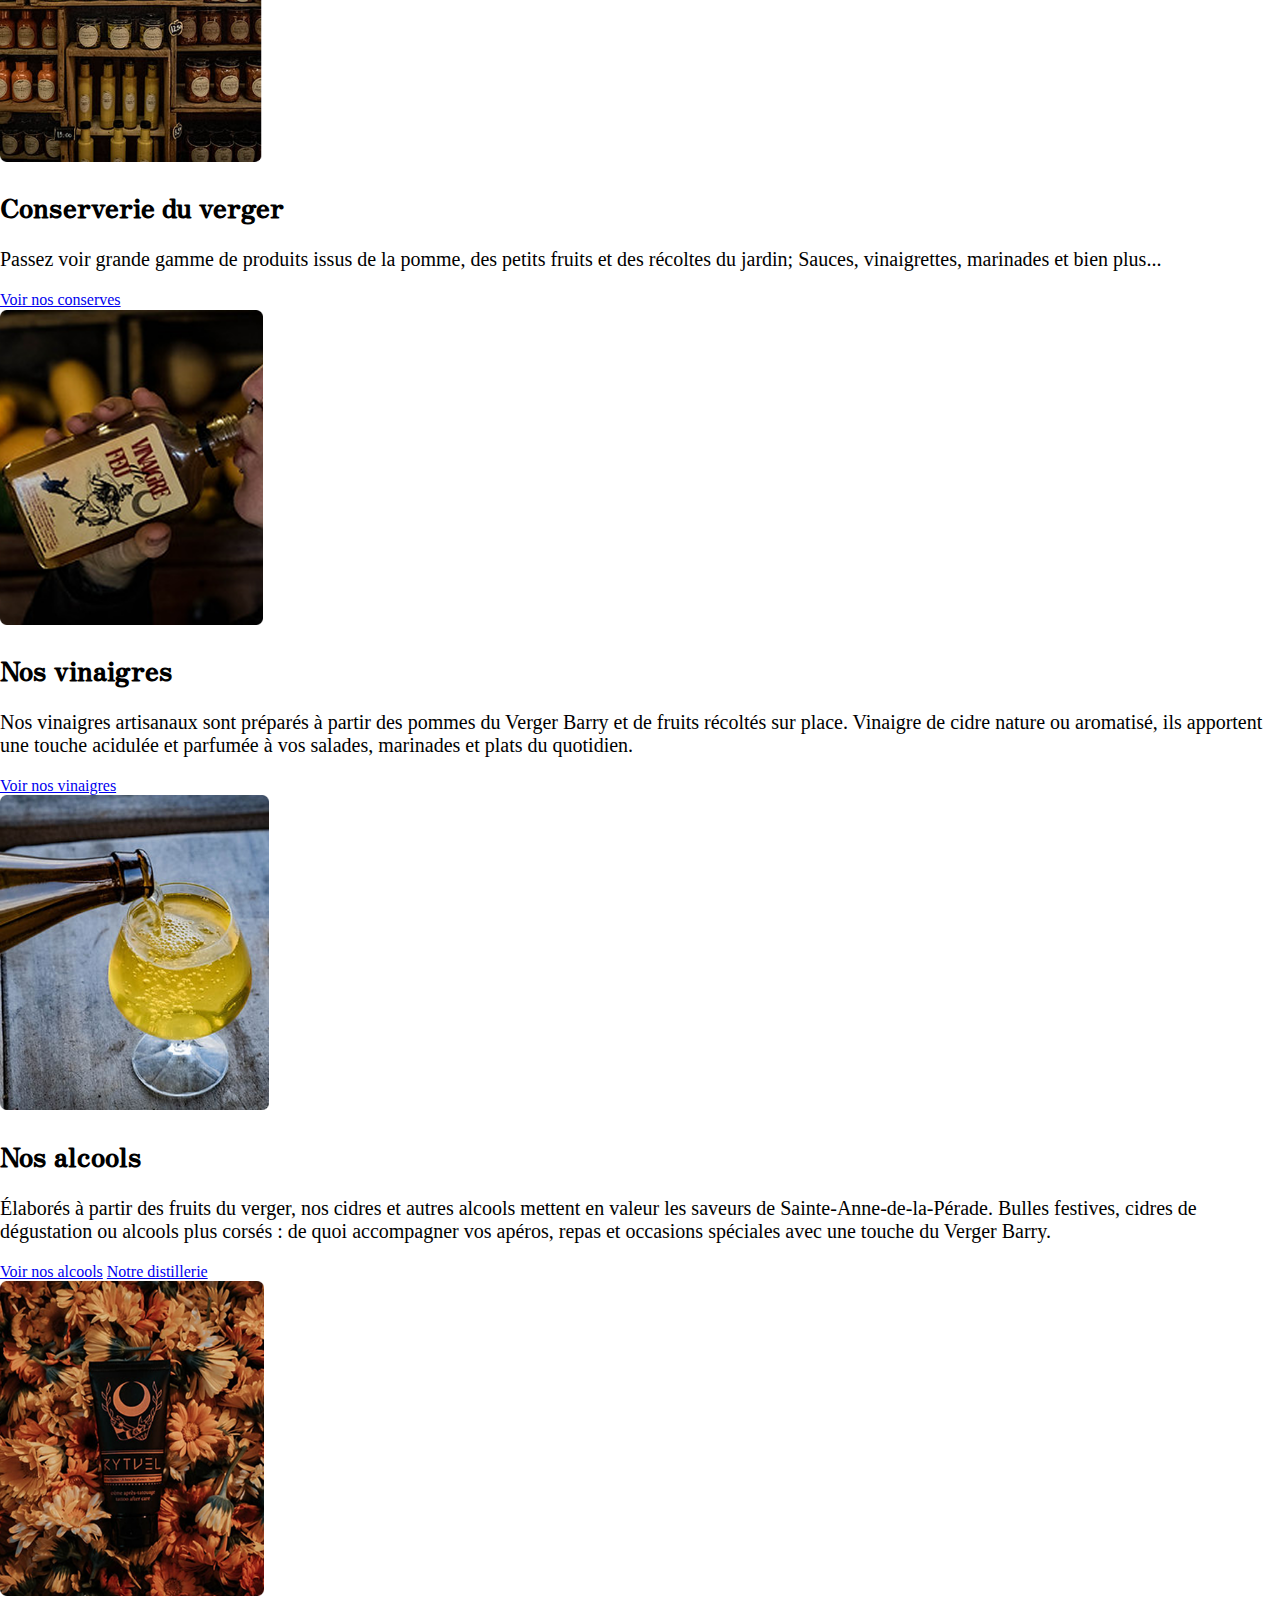
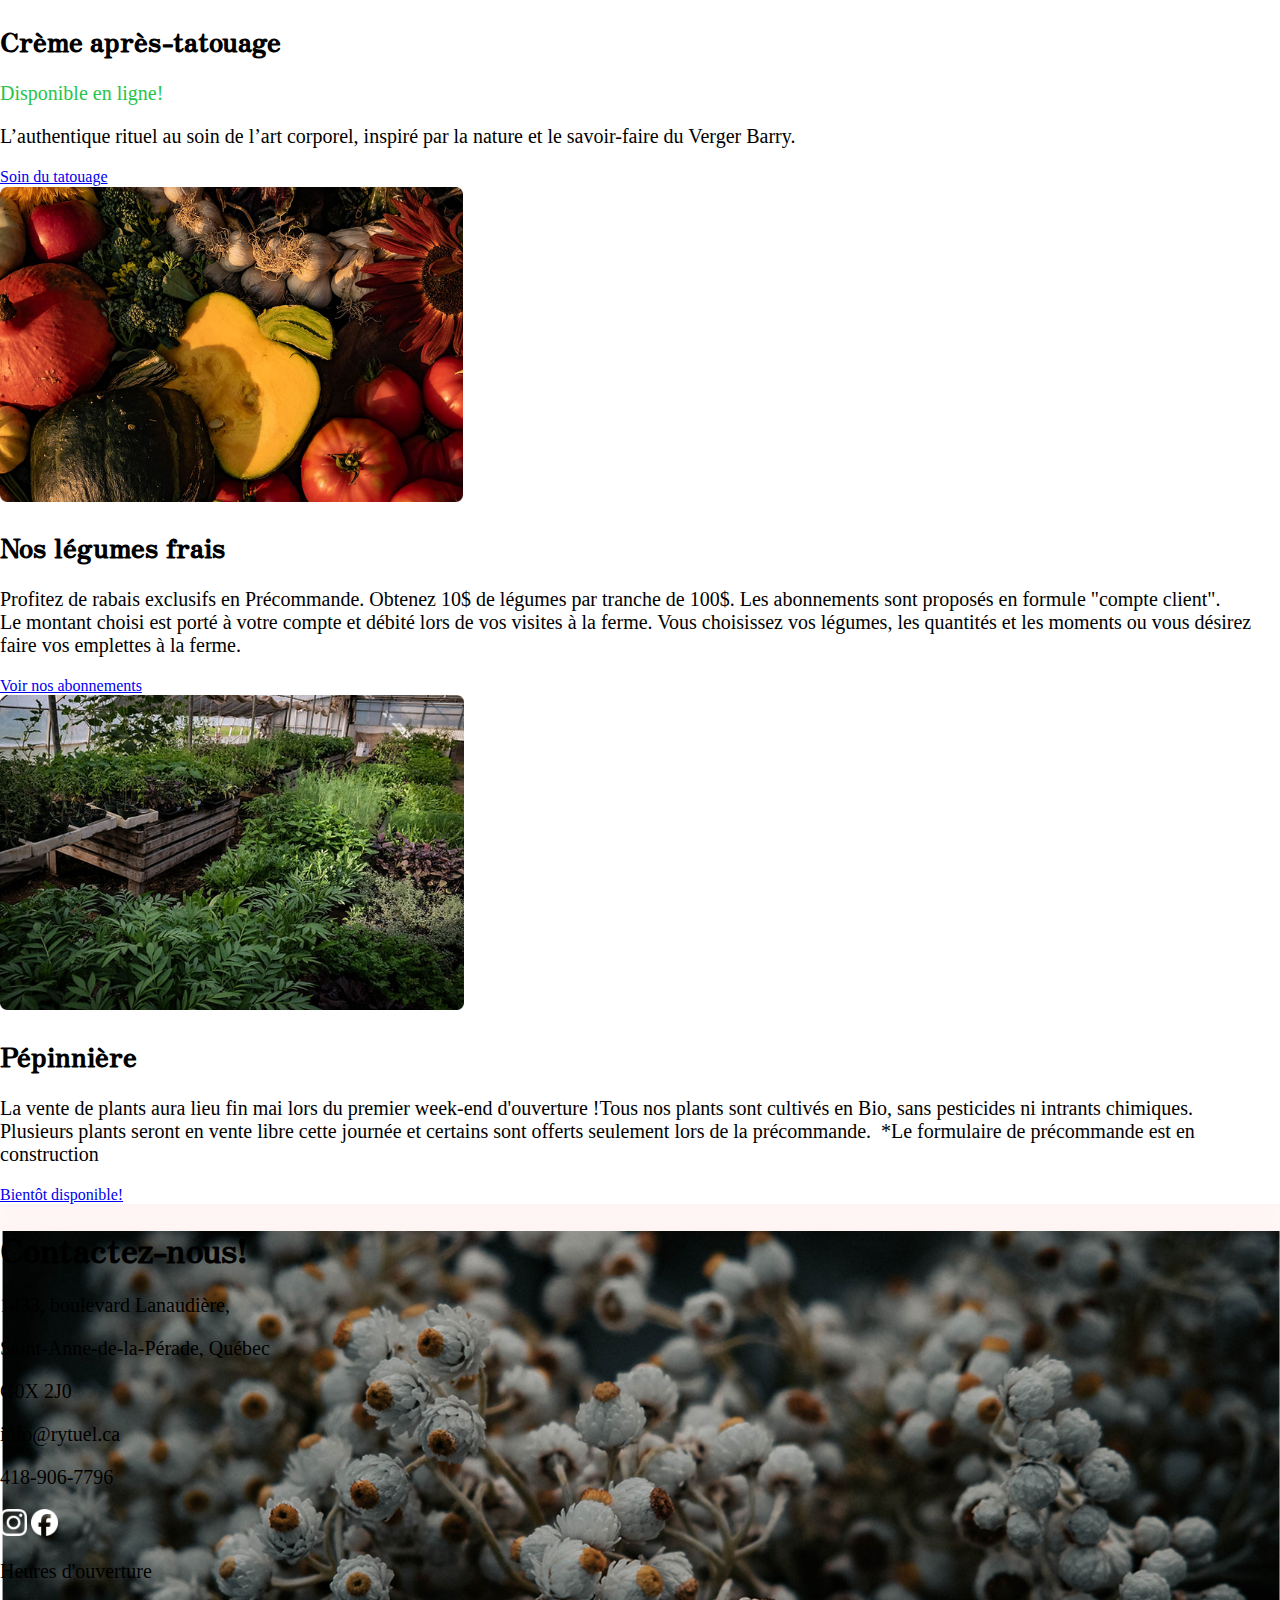
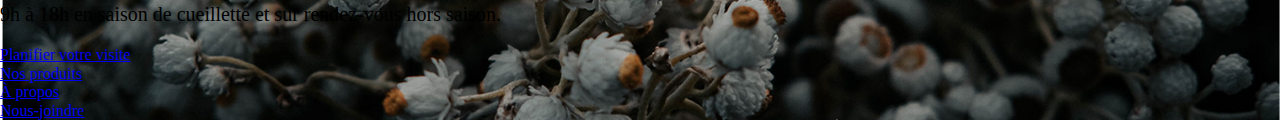
<file: nos-produits.html>
<!DOCTYPE html>
<html lang="fr">
    <head>
        <meta charset="UTF-8">
        <title>Verger Barry</title>
        <link href="https://cdn.jsdelivr.net/npm/bootstrap@5.3.8/dist/css/bootstrap.min.css" rel="stylesheet" integrity="sha384-sRIl4kxILFvY47J16cr9ZwB07vP4J8+LH7qKQnuqkuIAvNWLzeN8tE5YBujZqJLB" crossorigin="anonymous">
        <link rel="stylesheet" href="/style/normalize.css">
        <link rel="stylesheet" href="style/style.css">
        <link rel="preconnect" href="https://fonts.googleapis.com">
        <link rel="preconnect" href="https://fonts.gstatic.com" crossorigin>
        <link href="https://fonts.googleapis.com/css2?family=Alegreya+Sans:ital,wght@0,100;0,300;0,400;0,500;0,700;0,800;0,900;1,100;1,300;1,400;1,500;1,700;1,800;1,900&family=Parisienne&family=Zen+Antique+Soft&display=swap" rel="stylesheet">
    </head>
    <body>
        <header class="bg-primary-subtle">
            <div class="container">
                <div class="row">
                    <div class="col-3">
                        <a href="index.html">
                        <img src="media-files/logo-color.png" alt="logo verger barry" class="w-50 header__logo ps-2 d-none d-md-inline">
                        <img src="media-files/logo-color.png" alt="logo verger barry" class="w-100 header__logo ps-2 d-md-none">
                        </a>
                    </div>
                    <div class="col-9">
                        <div class="d-flex justify-content-center align-items-center h-100">
                            <div class="row w-100 gap-lg-4">
                                <div class="col-6 col-lg-3 p-0">
                                    <div class="d-flex justify-content-center">
                                        <a href="planifier-votre-visite.html" class="text-dark link-underline
                                        link-underline-opacity-0 fs-5 fw-bold icon-link icon-link-hover header__nav-title">
                                        Planifier votre visite
                                        <img src="media-files/icones/icon-fruit-apple.png" class="bi" aria-hidden="true" alt="logo pomme">
                                        </a>
                                    </div>
                                </div>
                                <div class="col-6 col-lg-2 p-0">
                                    <div class="d-flex justify-content-center">
                                        <a href="nos-produits.html" class="text-dark link-underline
                                        link-underline-opacity-0 fs-5 fw-bold icon-link icon-link-hover header__nav-title">
                                        Nos produits
                                        <img src="media-files/icones/icon-fruit-apple-2.png" class="bi" aria-hidden="true" alt="logo pommes">
                                        </a>
                                    </div>
                                </div>
                                <div class="col-6 col-lg-2 p-0">
                                    <div class="d-flex justify-content-center">
                                        <a href="index.html" class="text-dark link-underline
                                        link-underline-opacity-0 fs-5 fw-bold icon-link icon-link-hover header__nav-title">
                                        À propos
                                        <img src="media-files/icones/icon-fruit-apple.png" class="bi" aria-hidden="true" alt="logo pommes">
                                        </a>
                                    </div>
                                </div>
                                <div class="col-6 col-lg-2 p-0">
                                    <div class="d-flex justify-content-center">
                                        <a href="index.html" class="text-dark link-underline
                                        link-underline-opacity-0 fs-5 fw-bold icon-link icon-link-hover header__nav-title">
                                        Nous-joindre
                                        <img src="media-files/icones/icon-fruit-apple.png" class="bi" aria-hidden="true" alt="logo pommes">
                                        </a>
                                    </div>
                                </div>
                            </div>
                        </div>
                    </div>
                </div>
            </div>
        </header>
        <main class="bg-primary">
            <section class="banner-nos-produits mb-5">
                    <div class="d-flex justify-content-center align-items-center flex-column w-100 h-100">
                        <div class="d-flex flex-column h-100 justify-content-center bg-primary bg-opacity-50 p-4">
                            <h1 class="text-center">Nos produits</h1>
                            <p class="text-center titre-decoratif">Dégustez les saveurs du terroir Péradien !</p>
                        </div>
                    </div>
            </section>
            <section class="py-5">
                <div class="container border text-center border-shadow">
                    <div class="mb-5 pb-5">
                        <h2 class="text-secondary mt-5 mb-2">Nos classiques</h2>
                        <p>Toujours aussi bon depuis des générations</p>
                    </div>
                    <div class="row py-5 justify-content-evenly">
                        <div class="col-8 col-md-5 col-xl-3 mt-xl-5 pt-xl-5">
                            <div class="card border-0">
                                    <img src="media-files/nos-produits/gelees.png" class="card-img-top" alt="conserve gelée">
                                <div class="card-body">
                                    <h3 class="card-title text-secondary py-5">Gelées</h3>
                                    <p class="card-text">Les délicieuses gelées du verger capturent toute la subtilité des saveurs des fruits, fleurs ou herbes pour les palets gourmands.</p>
                                </div>
                            </div>
                        </div>
                        <div class="col-8 col-md-5 col-xl-4">
                            <div class="card border-0">
                                    <!--Responsive spécial pour cette image car la disposition est particulière sur un écran large.-->
                                    <img src="media-files/nos-produits/jus-de-pommes.png" class="card-img-top h-100 d-none d-lg-block px-lg-4 px-xl-0 pt-xl-5 mt-xl-3 pt-xxl-0 mt-xxl-0" alt="jus de pommes">
                                    <img src="media-files/nos-produits/jus-de-pommes.png" class="card-img-top d-block d-lg-none" alt="jus de pommes">
                                <div class="card-body">
                                    <h3 class="card-title text-secondary py-5">Jus de pommes</h3>
                                    <p class="card-text">Fraîchement pressé, irrésistible et savoureux. Notre jus de pommes fait l'unanimité!</p>
                                </div>
                            </div>
                        </div>
                        <div class="col-8 col-md-5 col-xl-3 py-5 mt-xl-5 pt-xl-5">
                            <div class="card border-0">
                                    <img src="media-files/nos-produits/beurre-de-pommes.png" class="card-img-top" alt="beurre de pommes">
                                <div class="card-body">
                                    <h3 class="card-title text-secondary py-5">Beurre de pommes</h3>
                                    <p class="card-text">Notre beurre de pomme est délicat et soyeux; mielleusement sucré il enchante les papilles de tous.</p>
                                </div>
                            </div>
                        </div>
                    </div>
                    <div class="banner-produits-section justify-content-center align-items-center pt-5 d-none d-lg-flex"><!-- d-none pour alléger la version mobile (c'est un titre purement décoratif)-->
                        <p class="titre-decoratif pt-xl-5 mt-xl-5">Du verger à votre table</p>
                    </div>
                    <h2 class="text-secondary">Nos produits du verger</h2>
                    <p>Certains produits sont disponible en ligne et d'autres seulement à notre kiosque</p>
                    <div>
                        <div class="row p-5 justify-content-evenly">
                            <div class="col-8 col-md-5 col-xl-3 m-3">
                                <div class="card border-0 py-4 my-4">
                                    <img src="media-files/nos-produits/pommes-et-petits-fruits.png" class="card-img-top" alt="pommes dans un pommier">
                                    <div class="card-body">
                                        <h3 class="card-title text-secondary py-5">Fruits du verger</h3>
                                        <p class="card-text">Les fruits du Verger Barry sont cultivés avec soin sur nos terres familiales. Pommes juteuses et petits fruits savoureux vous attendent au kiosque ou en autocueillette pour croquer pleinement dans le terroir péradien.</p>
                                        <div class="d-flex flex-column gap-3 pt-5">
                                            <a class="btn btn-primary display-6" href="nos-produits.html">Voir nos fruits</a>
                                            <a class="btn btn-secondary display-6" href="autocueillette.html">Autocueillette</a>
                                        </div>
                                    </div>
                                </div>
                            </div>
                            <div class="col-8 col-md-5 col-xl-3 m-3">
                                <div class="card border-0 py-4 my-4">
                                        <img src="media-files/nos-produits/herbes-et-fleurs.png" class="card-img-top" alt="bourdon sur une fleur mauve">
                                    <div class="card-body">
                                        <div class="card-title d-flex flex-column py-5"> <!--C'est ok d'utiliser le card-title comme ça?-->
                                            <h3 class="text-secondary pb-2">Herbes & fleurs</h3>
                                            <p class="p-accent">Disponible en ligne!</p>
                                        </div>
                                        <p class="card-text">Les herbes et fleurs Rytuel sont cultivées au cœur du Verger. Découvrez une gamme d'infusions délicieuses et d'aromates santé !</p>
                                        <div class="d-flex flex-column gap-3 pt-5">
                                            <a class="btn btn-primary display-6" href="nos-produits.html">Voir nos herbes et fleurs</a>
                                        </div>
                                    </div>
                                </div>
                            </div>
                            <div class="col-8 col-md-5 col-xl-3 m-3">
                                <div class="card border-0 py-4 my-4">
                                    <img src="media-files/nos-produits/conserverie.png" class="card-img-top" alt="conserves">
                                    <div class="card-body">
                                        <h3 class="card-title text-secondary py-5">Conserverie du verger</h3>
                                        <p class="card-text">Passez voir grande gamme de produits issus de la pomme, des petits fruits et des récoltes du jardin; Sauces, vinaigrettes, marinades et bien plus...</p>
                                        <div class="d-flex flex-column gap-3 pt-5">
                                            <a class="btn btn-primary display-6" href="nos-produits.html">Voir nos conserves</a>
                                        </div>
                                    </div>
                                </div>
                            </div>
                            <div class="col-8 col-md-5 col-xl-3 m-3">
                                <div class="card border-0 py-4 my-4">
                                    <img src="media-files/nos-produits/vinaigres.png" class="card-img-top" alt="vinaigre de feu">
                                    <div class="card-body">
                                        <h3 class="card-title text-secondary py-5">Nos vinaigres</h3>
                                        <p class="card-text">Nos vinaigres artisanaux sont préparés à partir des pommes du Verger Barry et de fruits récoltés sur place. Vinaigre de cidre nature ou aromatisé, ils apportent une touche acidulée et parfumée à vos salades, marinades et plats du quotidien.</p>
                                        <div class="d-flex flex-column gap-3 pt-5">
                                            <a class="btn btn-primary display-6" href="nos-produits.html">Voir nos vinaigres</a>
                                        </div>
                                    </div>
                                </div>
                            </div>
                            <div class="col-8 col-md-5 col-xl-3 m-3">
                                <div class="card border-0 py-4 my-4">
                                    <img src="media-files/nos-produits/alcools.png" class="card-img-top" alt="verre d'alcool">
                                    <div class="card-body">
                                        <h3 class="card-title text-secondary py-5">Nos alcools</h3>
                                        <p class="card-text">Élaborés à partir des fruits du verger, nos cidres et autres alcools mettent en valeur les saveurs de Sainte-Anne-de-la-Pérade. Bulles festives, cidres de dégustation ou alcools plus corsés : de quoi accompagner vos apéros, repas et occasions spéciales avec une touche du Verger Barry.</p>
                                        <div class="d-flex flex-column gap-3 pt-5">
                                            <a class="btn btn-primary display-6" href="nos-produits.html">Voir nos alcools</a>
                                            <a class="btn btn-primary display-6" href="nos-produits.html">Notre distillerie</a>
                                        </div>
                                    </div>
                                </div>
                            </div>
                            <div class="col-8 col-md-5 col-xl-3 m-3">
                                <div class="card border-0 py-4 my-4">
                                    <img src="media-files/nos-produits/creme-rytuel.png" class="card-img-top" alt="crème rytuel">
                                    <div class="card-body">
                                        <div class="card-title d-flex flex-column py-5"> <!--C'est ok d'utiliser le card-title comme ça?-->
                                            <h3 class="text-secondary pb-2">Crème après-tatouage</h3>
                                            <p class="p-accent">Disponible en ligne!</p>
                                        </div>
                                        <p class="card-text">L’authentique rituel au soin de l’art corporel, inspiré par la nature et le savoir-faire du Verger Barry.</p>
                                        <div class="d-flex flex-column gap-3 pt-5">
                                            <a class="btn btn-primary display-6" href="nos-produits.html">Soin du tatouage</a>
                                        </div>
                                    </div>
                                </div>
                            </div>
                            <div class="col-8 col-lg-6 mt-3">
                                <div class="card border-0 py-4 my-4">
                                    <img src="media-files/nos-produits/legumes.png" class="card-img-top" alt="légumes">
                                    <div class="card-body">
                                        <h3 class="card-title text-secondary pb-2">Nos légumes frais</h3>
                                        <p class="card-text">Profitez de rabais exclusifs en Précommande. Obtenez 10$ de légumes par tranche de 100$.
                                        Les abonnements sont proposés en formule "compte client". <br>Le montant choisi est porté à votre compte et débité lors de vos visites à la ferme. Vous choisissez vos légumes, les quantités et les moments ou vous désirez faire vos emplettes à la ferme.</p>
                                        <div class="d-flex flex-column gap-3 pt-5">
                                            <a class="btn btn-primary display-6" href="nos-produits.html">Voir nos abonnements</a>
                                        </div>
                                    </div>
                                </div>
                            </div>
                            <div class="col-8 col-lg-6 mt-3">
                                <div class="card border-0 py-4 my-4">
                                    <img src="media-files/nos-produits/pepiniere.png" class="card-img-top" alt="plantes">
                                    <div class="card-body">
                                        <h3 class="card-title text-secondary pb-2">Pépinnière</h3>
                                        <p class="card-text">​​La vente de plants aura lieu fin mai lors du premier week-end d'ouverture !
                                        ​Tous nos plants sont cultivés en Bio, sans pesticides ni intrants chimiques.<br>Plusieurs plants seront en vente libre cette journée et certains sont offerts seulement lors de la précommande. 
                                        *Le formulaire de précommande est en construction</p>
                                        <div class="d-flex flex-column gap-3 pt-5">
                                            <a class="btn btn-secondary display-6" href="nos-produits.html">Bientôt disponible!</a>
                                        </div>
                                    </div>
                                </div>
                            </div>
                        </div>
                    </div>
                </div>
            </section>
        </main>
        <footer class="border-3 border-top border-shadow">
            <div class="container">
                <div class="d-flex justify-content-center">
                    <div class="d-flex align-items-center flex-column bg-primary bg-opacity-50 p-4 rounded-4">
                        <h2>Contactez-nous!</h2>
                        <p class="mb-0 mt-2">1433, boulevard Lanaudière,</p>
                        <p class="mb-0">Saint-Anne-de-la-Pérade, Québec</p>
                        <p>G0X 2J0</p>
                        <div class="p-3">
                            <p class="mb-1">info@rytuel.ca</p>
                            <p>418-906-7796</p>
                        </div>
                        <div class="pb-4">
                            <img src="media-files/icones/icon-instagram-white.png" alt="logo instagram" class="footer__icon-socials me-2">
                            <img src="media-files/icones/icon-facebook-round-white.png" alt="logo facebook" class="footer__icon-socials ms-2">
                        </div>
                        <p>Heures d'ouverture</p>
                        <p>9h à 18h en saison de cueillette et sur rendez-vous hors saison.</p>
                    </div>
                </div>
            </div>
            <div class="bg-primary bg-opacity-50">
                <div class="container">
                    <div class="d-flex justify-content-center align-items-center w-100 mt-5">
                        <div class="row gap-lg-5 w-100 justify-content-center p-4">
                            <div class="col-6 col-lg-3 p-0 text-center">
                                <a href="planifier-votre-visite.html" class="link-light link-underline-opacity-25 link-underline-opacity-75-hover link-offset-1-hover link-offset-1 fs-5 text-light">
                                Planifier votre visite
                                </a>
                            </div>
                            <div class="col-6 col-lg-2 p-0 text-center">
                                <a href="nos-produits.html" class="link-light link-underline-opacity-25 link-underline-opacity-75-hover link-offset-1-hover link-offset-1 fs-5 text-light">
                                Nos produits
                                </a>
                            </div>
                            <div class="col-6 col-lg-2 p-0 text-center">
                                <a href="index.html" class="link-light link-underline-opacity-25 link-underline-opacity-75-hover link-offset-1-hover link-offset-1 fs-5 text-light">
                                À propos
                                </a>
                            </div>
                            <div class="col-6 col-lg-2 p-0 text-center">
                                <a href="index.html" class="link-light link-underline-opacity-25 link-underline-opacity-75-hover link-offset-1-hover link-offset-1 fs-5 text-light">
                                Nous-joindre
                                </a>
                            </div>
                        </div>
                    </div>
                </div>
            </div>
        </footer>
        <script src="https://cdn.jsdelivr.net/npm/bootstrap@5.3.8/dist/js/bootstrap.bundle.min.js" integrity="sha384-FKyoEForCGlyvwx9Hj09JcYn3nv7wiPVlz7YYwJrWVcXK/BmnVDxM+D2scQbITxI" crossorigin="anonymous"></script>
    </body>
</html>
</file>
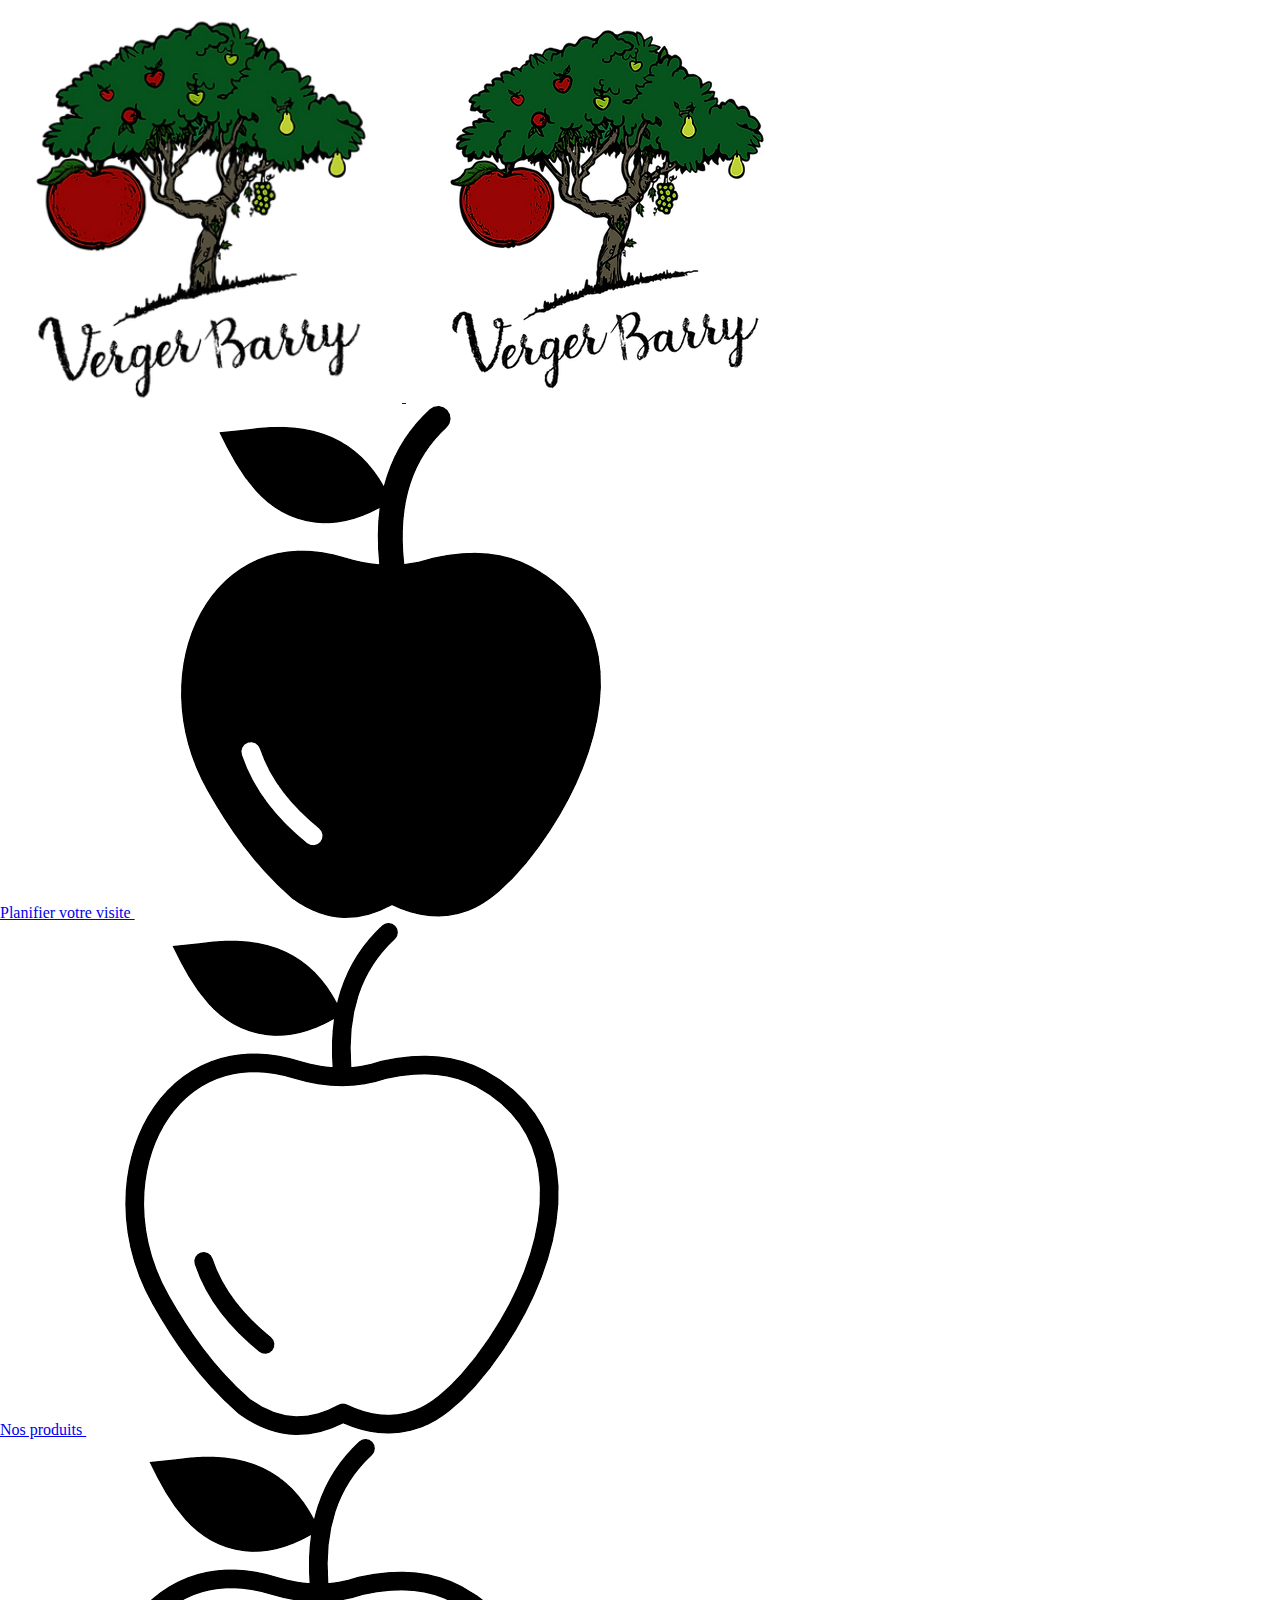
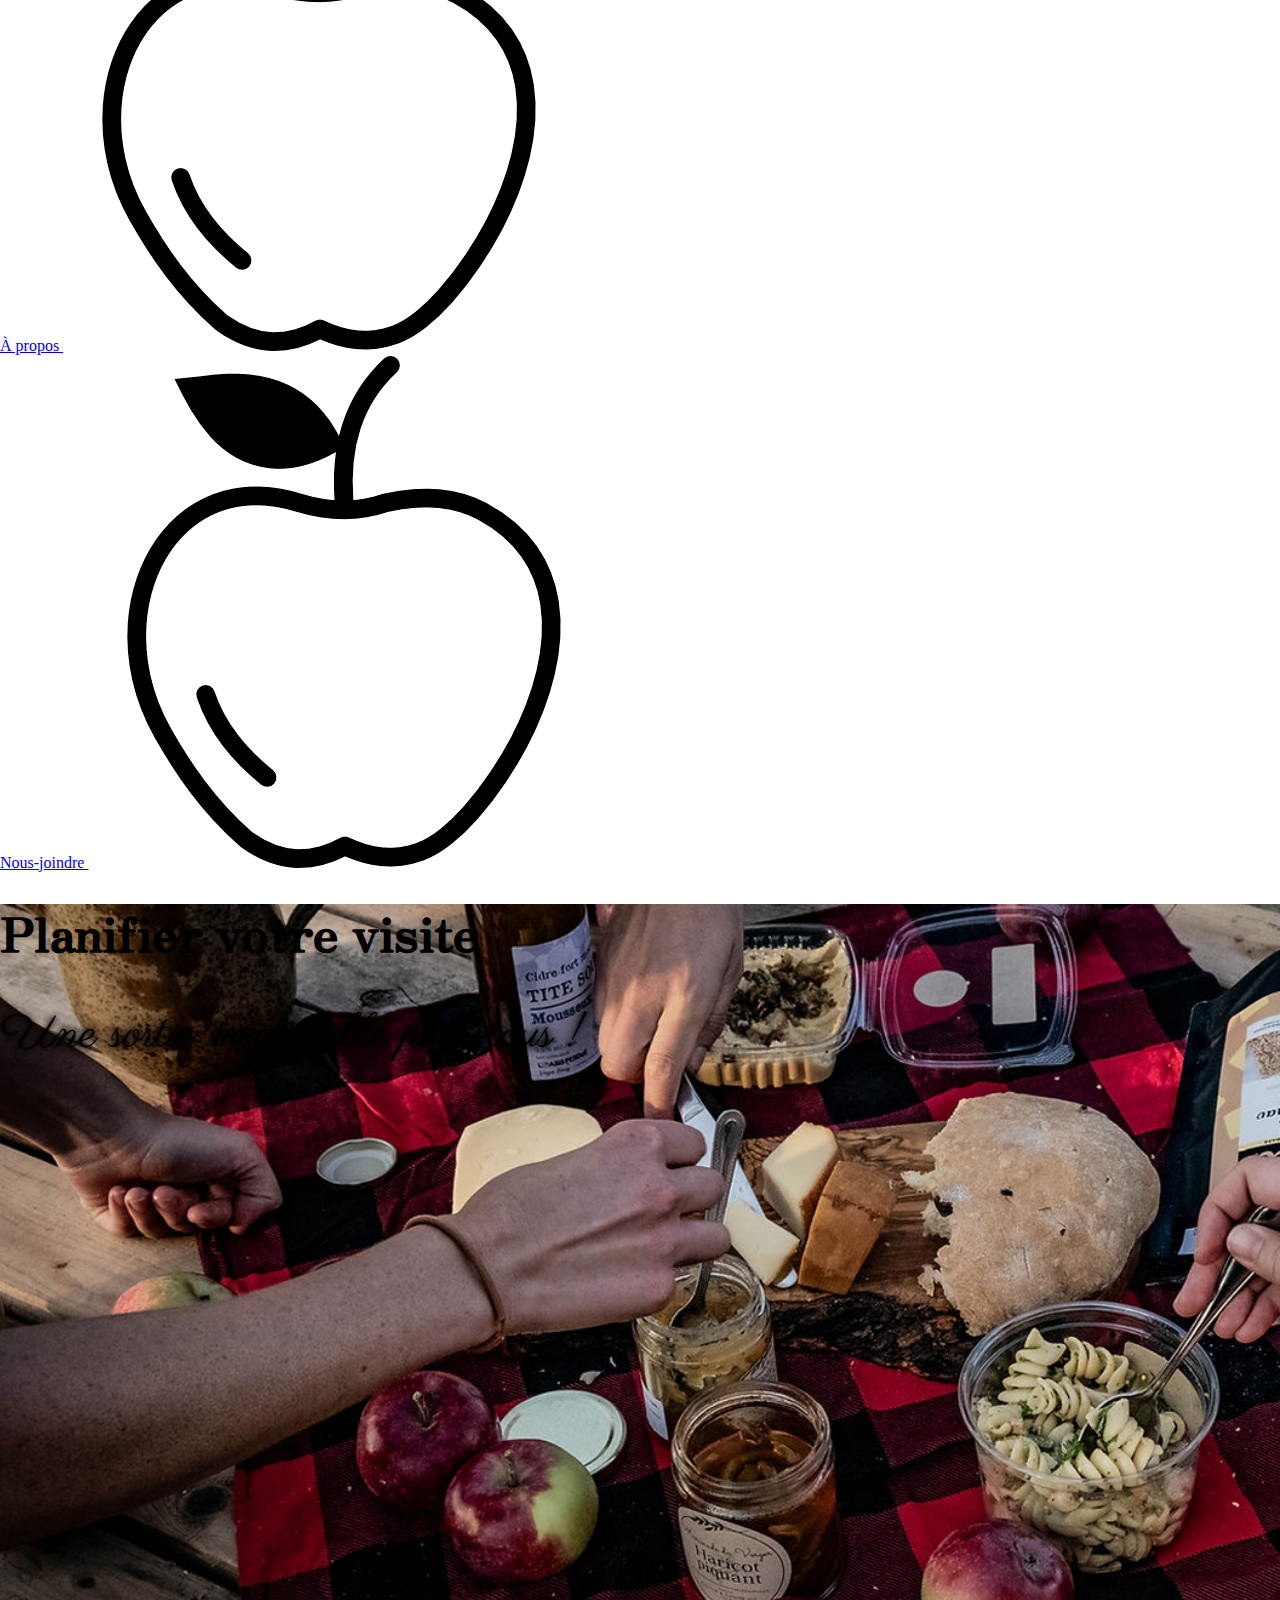
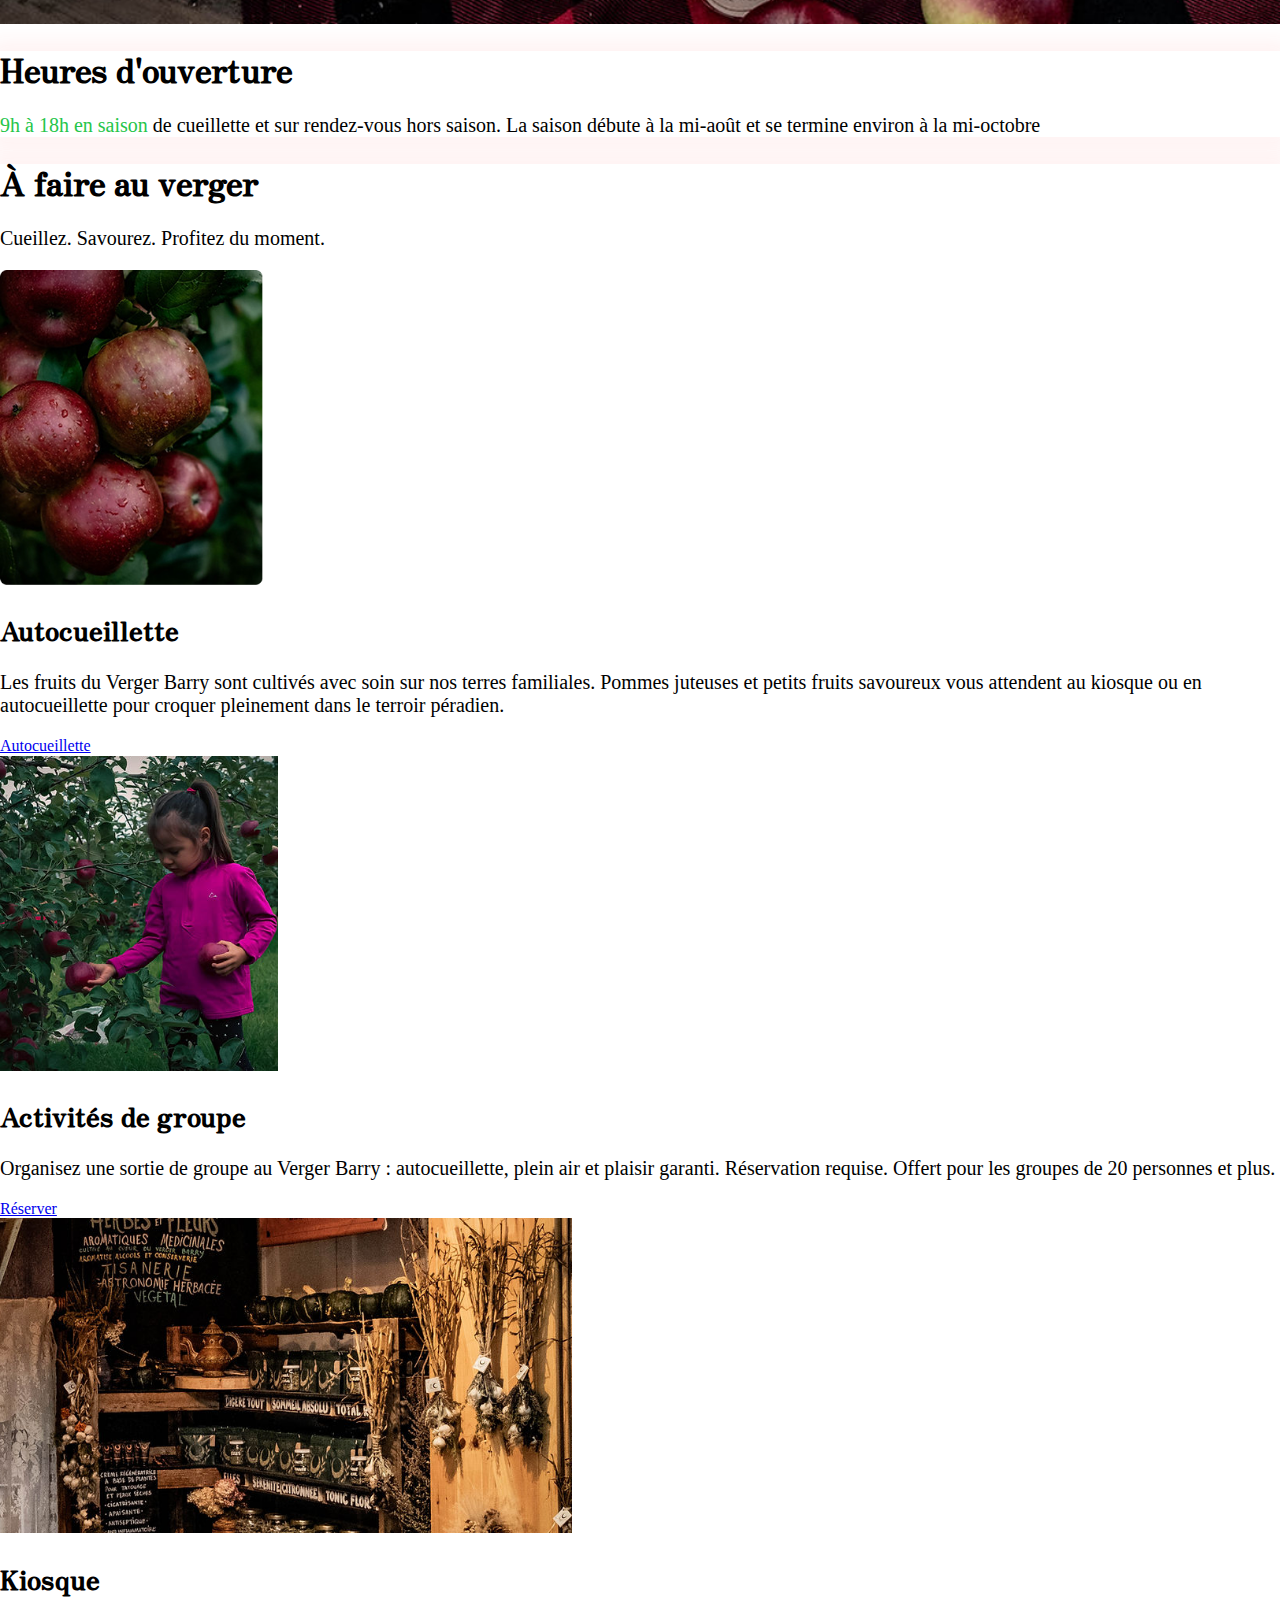
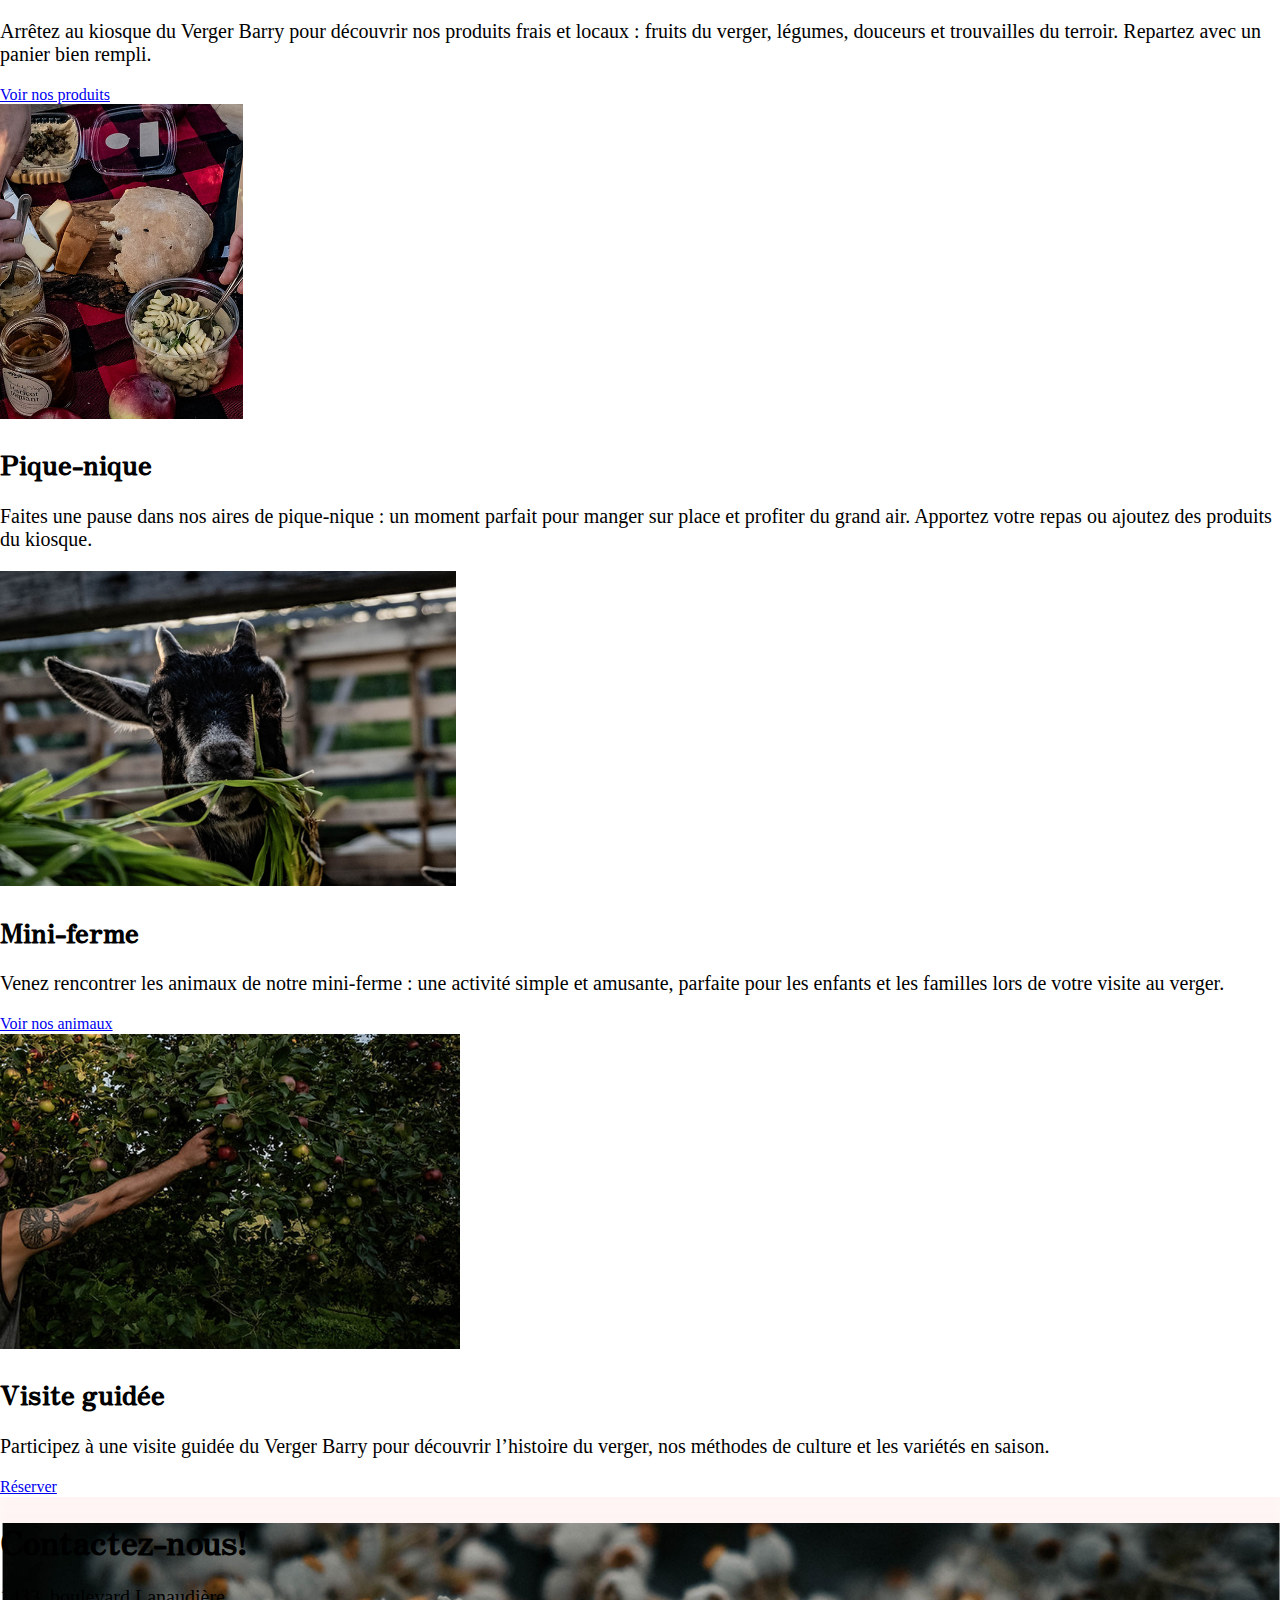
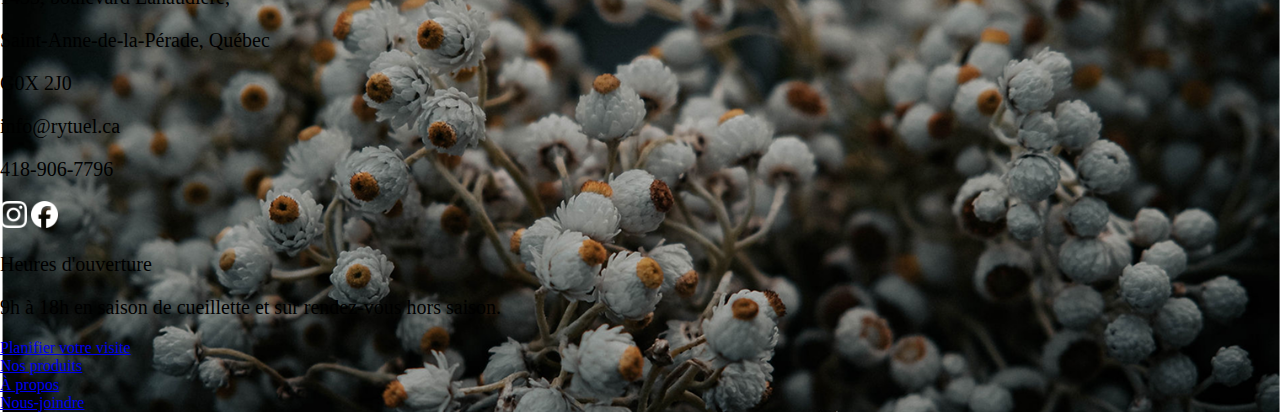
<file: planifier-votre-visite.html>
<!DOCTYPE html>
<html lang="fr">
    <head>
        <meta charset="UTF-8">
        <title>Verger Barry</title>
        <link href="https://cdn.jsdelivr.net/npm/bootstrap@5.3.8/dist/css/bootstrap.min.css" rel="stylesheet" integrity="sha384-sRIl4kxILFvY47J16cr9ZwB07vP4J8+LH7qKQnuqkuIAvNWLzeN8tE5YBujZqJLB" crossorigin="anonymous">
        <link rel="stylesheet" href="/style/normalize.css">
        <link rel="stylesheet" href="style/style.css">
        <link rel="preconnect" href="https://fonts.googleapis.com">
        <link rel="preconnect" href="https://fonts.gstatic.com" crossorigin>
        <link href="https://fonts.googleapis.com/css2?family=Alegreya+Sans:ital,wght@0,100;0,300;0,400;0,500;0,700;0,800;0,900;1,100;1,300;1,400;1,500;1,700;1,800;1,900&family=Parisienne&family=Zen+Antique+Soft&display=swap" rel="stylesheet">
    </head>
    <body>
        <header class="bg-primary-subtle">
            <div class="container">
                <div class="row">
                    <div class="col-3">
                        <a href="index.html">
                        <img src="media-files/logo-color.png" alt="logo verger barry" class="w-50 header__logo ps-2 d-none d-md-inline">
                        <img src="media-files/logo-color.png" alt="logo verger barry" class="w-100 header__logo ps-2 d-md-none">
                        </a>
                    </div>
                    <div class="col-9">
                        <div class="d-flex justify-content-center align-items-center h-100">
                            <div class="row w-100 gap-lg-4">
                                <div class="col-6 col-lg-3 p-0">
                                    <div class="d-flex justify-content-center">
                                        <a href="planifier-votre-visite.html" class="text-dark link-underline
                                        link-underline-opacity-0 fs-5 fw-bold icon-link icon-link-hover header__nav-title">
                                        Planifier votre visite
                                        <img src="media-files/icones/icon-fruit-apple-2.png" class="bi" aria-hidden="true" alt="logo pomme">
                                        </a>
                                    </div>
                                </div>
                                <div class="col-6 col-lg-2 p-0">
                                    <div class="d-flex justify-content-center">
                                        <a href="nos-produits.html" class="text-dark link-underline
                                        link-underline-opacity-0 fs-5 fw-bold icon-link icon-link-hover header__nav-title">
                                        Nos produits
                                        <img src="media-files/icones/icon-fruit-apple.png" class="bi" aria-hidden="true" alt="logo pommme">
                                        </a>
                                    </div>
                                </div>
                                <div class="col-6 col-lg-2 p-0">
                                    <div class="d-flex justify-content-center">
                                        <a href="index.html" class="text-dark link-underline
                                        link-underline-opacity-0 fs-5 fw-bold icon-link icon-link-hover header__nav-title">
                                        À propos
                                        <img src="media-files/icones/icon-fruit-apple.png" class="bi" aria-hidden="true" alt="logo pomme">
                                        </a>
                                    </div>
                                </div>
                                <div class="col-6 col-lg-2 p-0">
                                    <div class="d-flex justify-content-center">
                                        <a href="index.html" class="text-dark link-underline
                                        link-underline-opacity-0 fs-5 fw-bold icon-link icon-link-hover header__nav-title">
                                        Nous-joindre
                                        <img src="media-files/icones/icon-fruit-apple.png" class="bi" aria-hidden="true" alt="logo pommes">
                                        </a>
                                    </div>
                                </div>
                            </div>
                        </div>
                    </div>
                </div>
            </div>
        </header>
        <main class="bg-primary pb-5">
            <section class="banner-planifier-votre-visite mb-5">
                    <div class="d-flex justify-content-center align-items-center flex-column w-100 h-100">
                        <div class="d-flex flex-column h-100 justify-content-center bg-primary bg-opacity-50 p-4">
                            <h1 class="text-center">Planifier votre visite</h1>
                            <p class="text-center titre-decoratif">Une sortie mémorable pour tous !</p>
                        </div>
                    </div>
            </section>
            <section>
                <div class="container border text-center my-5 py-5 border-shadow">
                    <div>
                        <h2 class="text-secondary pb-3">Heures d'ouverture</h2>
                        <p><span class="p-accent">9h à 18h en saison</span> de cueillette et sur rendez-vous hors saison. La saison débute à la mi-août et se termine environ à la mi-octobre</p>
                    </div>
                </div>
                <div class="container border text-center my-5 py-5 border-shadow">
                    <div class="pb-3 mb-3">
                        <h2 class="text-secondary pb-3">À faire au verger</h2>
                        <p>Cueillez. Savourez. Profitez du moment.</p>
                    </div>
                    <div class="d-flex justify-content-center py-3">
                        <div class="w-50">
                            <div class="card border-0 py-4 my-4">
                                <div class="mx-lg-5 px-xl-5">
                                    <img src="media-files/nos-produits/pommes-et-petits-fruits.png" class="card-img-top img-fluid px-lg-5" alt="pommes rouges dans un pommier">
                                </div>
                                <div class="card-body p-0">
                                    <h3 class="card-title text-secondary p-5">Autocueillette</h3>
                                    <p class="card-text">Les fruits du Verger Barry sont cultivés avec soin sur nos terres familiales. Pommes juteuses et petits fruits savoureux vous attendent au kiosque ou en autocueillette pour croquer pleinement dans le terroir péradien.</p>
                                    <div class="pt-5">
                                        <a class="btn btn-secondary display-6 px-4" href="autocueillette.html">Autocueillette</a>
                                    </div>
                                </div>
                            </div>
                        </div>
                    </div>
                    <div class="row p-5 justify-content-evenly row-gap-5">
                        <div class="col-8 col-lg-6 col-xl-4">
                            <div class="card border-0 py-4 my-4">
                                <img src="media-files/planifier-votre-visite/reservation.png" class="card-img-top" alt="Enfant récoltant une pomme">
                                <div class="card-body">
                                    <h3 class="card-title text-secondary p-5">Activités de groupe</h3>
                                    <p class="card-text">Organisez une sortie de groupe au Verger Barry : autocueillette, plein air et plaisir garanti. Réservation requise. Offert pour les groupes de 20 personnes et plus.</p>
                                    <div class="d-flex flex-column gap-3 pt-5">
                                        <a class="btn btn-primary display-6" href="planifier-votre-visite.html">Réserver</a>
                                    </div>
                                </div>
                            </div>
                        </div>
                        <div class="col-8 col-lg-6 col-xl-4">
                            <div class="card border-0 py-4 my-4">
                                <img src="media-files/planifier-votre-visite/kiosque.png" class="card-img-top" alt="kiosque">
                                <div class="card-body">
                                    <h3 class="card-title text-secondary p-5">Kiosque</h3>
                                    <p class="card-text">Arrêtez au kiosque du Verger Barry pour découvrir nos produits frais et locaux : fruits du verger, légumes, douceurs et trouvailles du terroir. Repartez avec un panier bien rempli.</p>
                                    <div class="d-flex flex-column gap-3 pt-5">
                                        <a class="btn btn-primary display-6" href="nos-produits.html">Voir nos produits</a>
                                    </div>
                                </div>
                            </div>
                        </div>
                        <div class="col-8 col-lg-6 col-xl-4">
                            <div class="card border-0 py-4 my-4">
                                <img src="media-files/planifier-votre-visite/pique-nique.png" class="card-img-top" alt="pique-nique">
                                <div class="card-body">
                                    <div class="card-title d-flex flex-column py-5"> 
                                        <h3 class="text-secondary pb-2">Pique-nique</h3>
                                    </div>
                                    <p class="card-text">Faites une pause dans nos aires de pique-nique : un moment parfait pour manger sur place et profiter du grand air. Apportez votre repas ou ajoutez des produits du kiosque.</p>
                                </div>
                            </div>
                        </div>
                        <div class="col-8 col-lg-6 mt-3">
                            <div class="card border-0 py-4 my-4">
                                <img src="media-files/planifier-votre-visite/mini-ferme.png" class="card-img-top" alt="chèvre">
                                <div class="card-body">
                                    <h3 class="card-title text-secondary pb-2">Mini-ferme</h3>
                                    <p class="card-text">Venez rencontrer les animaux de notre mini-ferme : une activité simple et amusante, parfaite pour les enfants et les familles lors de votre visite au verger.</p>
                                    <div class="d-flex flex-column gap-3 pt-5">
                                        <a class="btn btn-primary display-6" href="planifier-votre-visite.html">Voir nos animaux</a>
                                    </div>
                                </div>
                            </div>
                        </div>
                        <div class="col-8 col-lg-6 mt-3">
                            <div class="card border-0 py-4 my-4">
                                <img src="media-files/planifier-votre-visite/visite-guide.png" class="card-img-top" alt="Personne récoltant des pommes d'un pommier">
                                <div class="card-body">
                                    <h3 class="card-title text-secondary pb-2">Visite guidée</h3>
                                    <p class="card-text">​Participez à une visite guidée du Verger Barry pour découvrir l’histoire du verger, nos méthodes de culture et les variétés en saison.</p>
                                    <div class="d-flex flex-column gap-3 pt-5">
                                        <a class="btn btn-primary display-6" href="planifier-votre-visite.html">Réserver</a>
                                    </div>
                                </div>
                            </div>
                        </div>
                    </div>
                </div>
            </section>
        </main>
        <footer class="border-3 border-top border-shadow">
            <div class="container">
                <div class="d-flex justify-content-center">
                    <div class="d-flex align-items-center flex-column bg-primary bg-opacity-50 p-4 rounded-4">
                        <h2>Contactez-nous!</h2>
                        <p class="mb-0 mt-2">1433, boulevard Lanaudière,</p>
                        <p class="mb-0">Saint-Anne-de-la-Pérade, Québec</p>
                        <p>G0X 2J0</p>
                        <div class="p-3">
                            <p class="mb-1">info@rytuel.ca</p>
                            <p>418-906-7796</p>
                        </div>
                        <div class="pb-4">
                            <img src="media-files/icones/icon-instagram-white.png" alt="logo instagram" class="footer__icon-socials me-2">
                            <img src="media-files/icones/icon-facebook-round-white.png" alt="logo facebook" class="footer__icon-socials ms-2">
                        </div>
                        <p>Heures d'ouverture</p>
                        <p>9h à 18h en saison de cueillette et sur rendez-vous hors saison.</p>
                    </div>
                </div>
            </div>
            <div class="bg-primary bg-opacity-50">
                <div class="container">
                    <div class="d-flex justify-content-center align-items-center w-100 mt-5">
                        <div class="row gap-lg-5 w-100 justify-content-center p-4">
                            <div class="col-6 col-lg-3 p-0 text-center">
                                <a href="planifier-votre-visite.html" class="link-light link-underline-opacity-25 link-underline-opacity-75-hover link-offset-1-hover link-offset-1 fs-5 text-light">
                                Planifier votre visite
                                </a>
                            </div>
                            <div class="col-6 col-lg-2 p-0 text-center">
                                <a href="nos-produits.html" class="link-light link-underline-opacity-25 link-underline-opacity-75-hover link-offset-1-hover link-offset-1 fs-5 text-light">
                                Nos produits
                                </a>
                            </div>
                            <div class="col-6 col-lg-2 p-0 text-center">
                                <a href="index.html" class="link-light link-underline-opacity-25 link-underline-opacity-75-hover link-offset-1-hover link-offset-1 fs-5 text-light">
                                À propos
                                </a>
                            </div>
                            <div class="col-6 col-lg-2 p-0 text-center">
                                <a href="index.html" class="link-light link-underline-opacity-25 link-underline-opacity-75-hover link-offset-1-hover link-offset-1 fs-5 text-light">
                                Nous-joindre
                                </a>
                            </div>
                        </div>
                    </div>
                </div>
            </div>
        </footer>
        <script src="https://cdn.jsdelivr.net/npm/bootstrap@5.3.8/dist/js/bootstrap.bundle.min.js" integrity="sha384-FKyoEForCGlyvwx9Hj09JcYn3nv7wiPVlz7YYwJrWVcXK/BmnVDxM+D2scQbITxI" crossorigin="anonymous"></script>
    </body>
</html>
</file>
<file: style/style.css>
:root{
    /* Couleurs principales */
    --couleur-brun: #B39982;
    --couleur-brun-rgb: 179, 153, 130;
    --couleur-brun-fonce: #221B14;
    --couleur-brun-fonce-rgb: 34, 27, 20;
    --couleur-vert: #3E844E;
    --couleur-vert-rgb: 62, 132, 78;
    /* Couleurs secondaires */
    --couleur-rouge: #FF2C2C;
    --couleur-rouge-rgb: 255, 44, 44;
    --couleur-rouge-shadow-rgb: rgba(255, 44, 44, 0.064);
    --couleur-bleu: #003C68;
    --couleur-bleu-rgb: 0, 60, 104;
    /* Couleurs d'accents */
    --couleur-vert-accent: #25C54A;
    --couleur-vert-accent-rgb: 37, 197, 74;
    /*BS*/
    --bs-body-font-family : "Alegreya Sans", sans-serif;
    --bs-primary: var(--couleur-brun-fonce);
    --bs-primary-rgb: var(--couleur-brun-fonce-rgb);
    --bs-primary-bg-subtle: var(--couleur-brun);
    --bs-primary-bg-subtle-rgb: var(--couleur-brun-rgb);
    --bs-secondary: var(--couleur-vert);
    --bs-secondary-rgb: var(--couleur-vert-rgb);
    --bs-body-color: white;
    --bs-body-color-rgb: 255, 255, 255;
    --bs-info: var(--couleur-vert-accent);
    --bs-info-rgb: var(--couleur-vert-accent-rgb);
    --bs-border-color: var(--couleur-brun);
}
/*BS*/
.carousel-control-next-icon {
    background-image: url(../media-files/icones/icon-arrow-right-full.png);
    transition: 0.2s;
    transform: scale(4);
    &:hover{
        transform: scale(5.5);
    }
}
.carousel-control-prev-icon {
    background-image: url(../media-files/icones/icon-arrow-left-full.png);
    transition: 0.2s;
    transform: scale(4);
    &:hover{
        transform: scale(5.5);
    }
}
.display-6{
    font-family: "Alegreya", serif;
}
.card-img-top {
    min-height: 240px;
    height: 35vh;
    object-fit: cover;
}
/*Titres*/
h1{
    font-family: "Zen Antique Soft", serif;
    font-size: 48px;
}
h2{
    font-family: "Zen Antique Soft", serif;
    font-size: 32px;
}
h3{
    font-family: "Zen Antique Soft", serif;
    font-size: 26px;
}
.titre-decoratif{
    font-family: "Parisienne";
    font-size: 48px;
    text-shadow: 0px 0px 5px black, 0px 0px 10px black, 0px 0px 20px black;
}
p{
    font-size: 20px;
}
.p-accent{
    color: var(--couleur-vert-accent);
}
.btn-primary{
    --bs-btn-bg : var(--couleur-vert);
    --bs-btn-border-color: var(--bs-body-color);
    --bs-btn-hover-bg: var(--couleur-bleu);
    --bs-btn-hover-border-color: var(--bs-body-color);
    --bs-btn-active-bg : var(--couleur-vert);
    --bs-btn-active-border-color: var(--bs-body-color);
}
.btn-secondary{
    --bs-btn-bg : var(--couleur-bleu);
    --bs-btn-border-color: var(--bs-body-color);
    --bs-btn-hover-bg: var(--couleur-vert);
    --bs-btn-hover-border-color: var(--bs-body-color);
    --bs-btn-active-bg : var(--couleur-bleu);
    --bs-btn-active-border-color: var(--bs-body-color);
}
.card{
    --bs-card-bg: var(--couleur-brun-fonce);
}
/*---------------------------------------------------------------------------------------*/
.header__logo{
    transition: transform 0.3s;
    &:hover{
    transform: scale(1.05);
    }
}
footer{
    background-image: url("../media-files/banner-footer.png");
    background-repeat: no-repeat;
    background-size: cover;
}
.footer__icon-socials{
    height: 3vh;
}
.accueil__image-carrousel{
    height: 80vh;
    object-fit: cover;
    
}
.carrousel__titre-annonce{
    transition: 0.4s;
    &:hover{
        transform: scale(1.25);
    }
}
.border-shadow{
    box-shadow: 0px 0px 20px 10px var(--couleur-rouge-shadow-rgb);
}
ul {
    list-style-position: inside;
}
/*Background images sections*/
.banner-nos-produits{
    background-image: url(../media-files/nos-produits/banner-produits.png);
    background-repeat: no-repeat;
    background-size: cover;
    height: 80vh;
}
.banner-autocueillette{
    background-image: url(../media-files/autocueillette/banner-autocueillette.png);
    background-repeat: no-repeat;
    background-size: cover;
    height: 80vh;
}
.banner-produits-section{
    background-image: url(../media-files/nos-produits/banner-produits-section.png);
    background-repeat: no-repeat;
    background-size: contain;
    height: 45vh;
    width: 100%
}
.banner-produits-section--accueil{
    background-image: url(../media-files/nos-produits/banner-produits.png);
    background-repeat: no-repeat;
    background-size: cover;
    height: 45vh;
    width: 100%
}
.banner-planifier-votre-visite{
    background-image: url(../media-files/planifier-votre-visite/banner-planifier-votre-visite.png);
    background-repeat: no-repeat;
    background-size: cover;
    height: 80vh;
}
.banner-oasis{
    background-image: url(../media-files/accueil/banner-oasis.png);
    background-repeat: no-repeat;
    background-size: cover;
    height: 45vh;
    width: 100%
}
/*---------------------------------------------------------------------------------------*/
@media (max-width: 1200px) {
    .header__nav-title{
        font-size: 1rem !important;
    }
    .banner-autocueillette{
    height: 40vh;
    }
}
@media (max-width: 768px){
    h1{
    font-family: "Zen Antique Soft", serif;
    font-size: 32px;
    }
    h2{
        font-family: "Zen Antique Soft", serif;
        font-size: 27px;
    }
    h3{
        font-family: "Zen Antique Soft", serif;
        font-size: 18px;
    }
    .titre-decoratif{
    font-size: 34px;
    }
    p{
        font-size: 16px;
    }
    .accueil__image-carrousel{
    height: 40vh;
    }
    .banner-nos-produits{
    height: 40vh;
    }
    .banner-planifier-votre-visite{
    height: 40vh;
    }
    .card-img-top {
    height: 25vh;
    object-fit: contain;
    }

}
</file>
